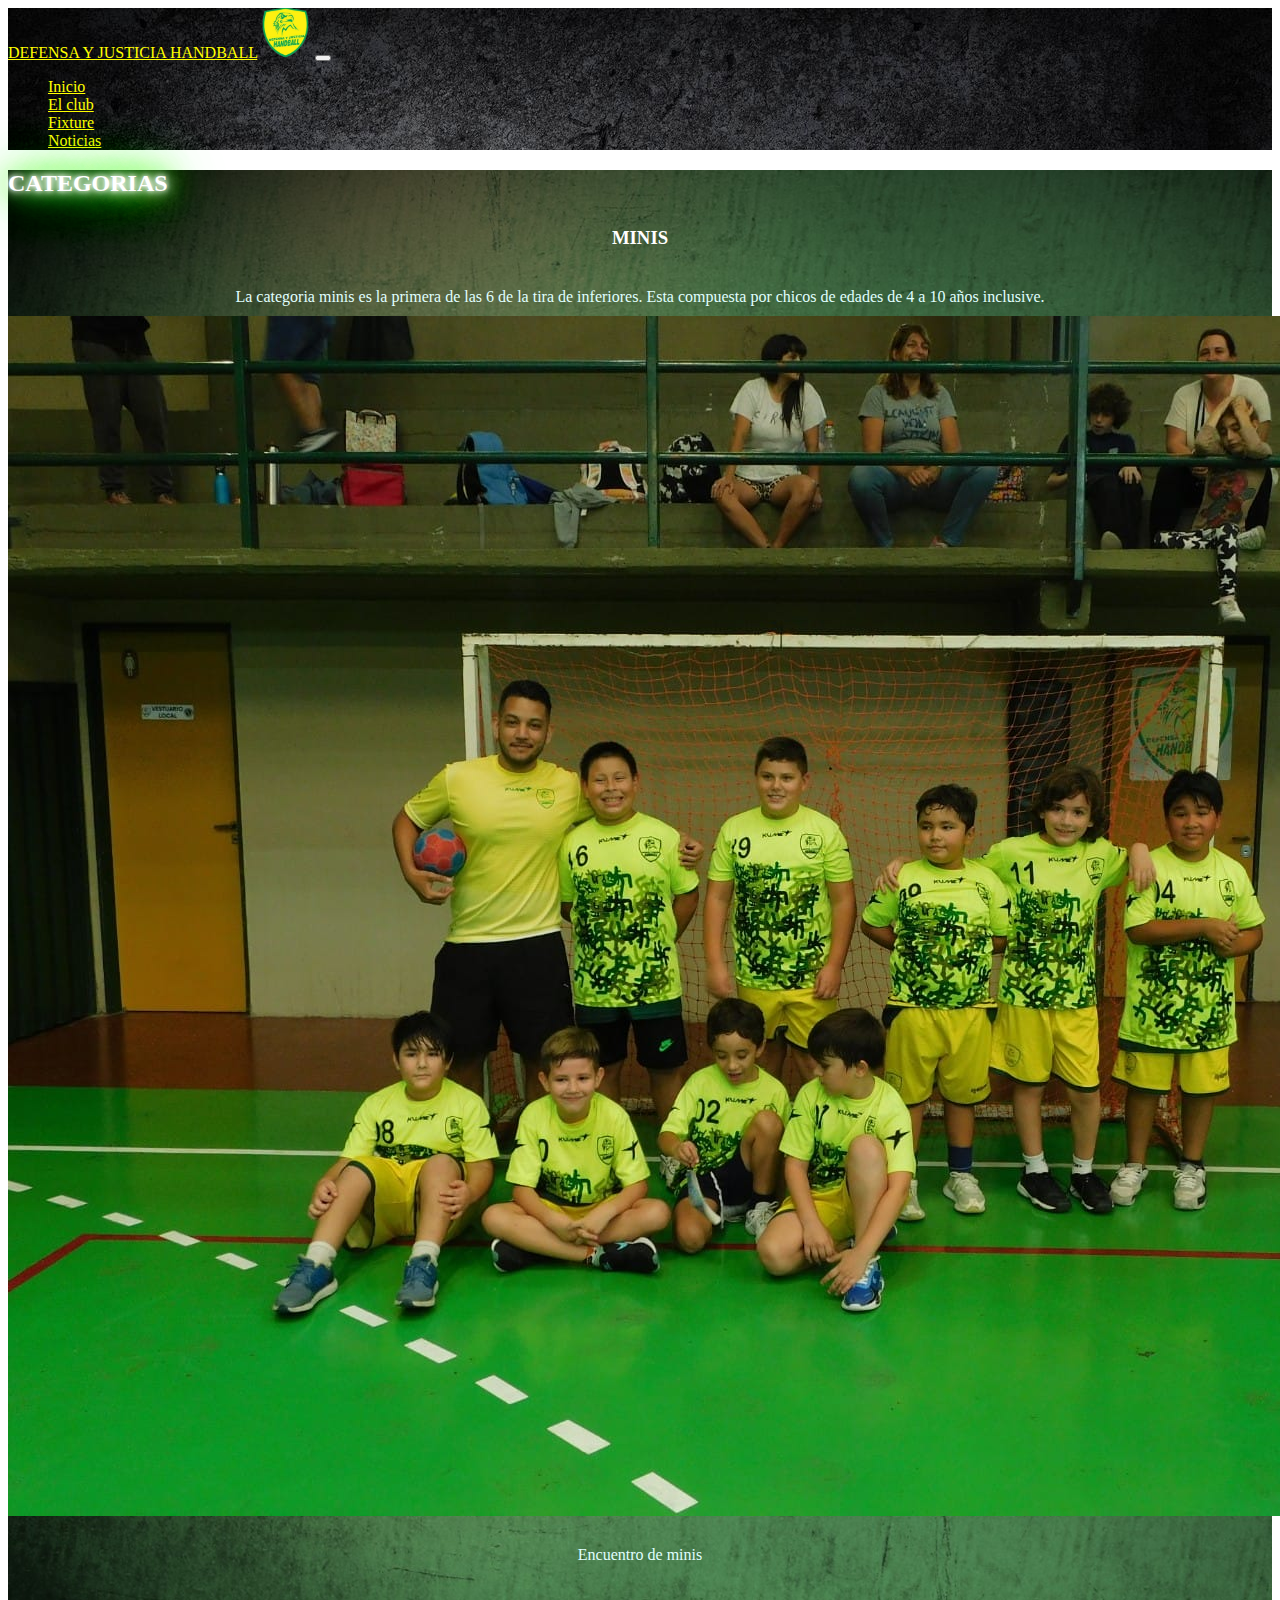
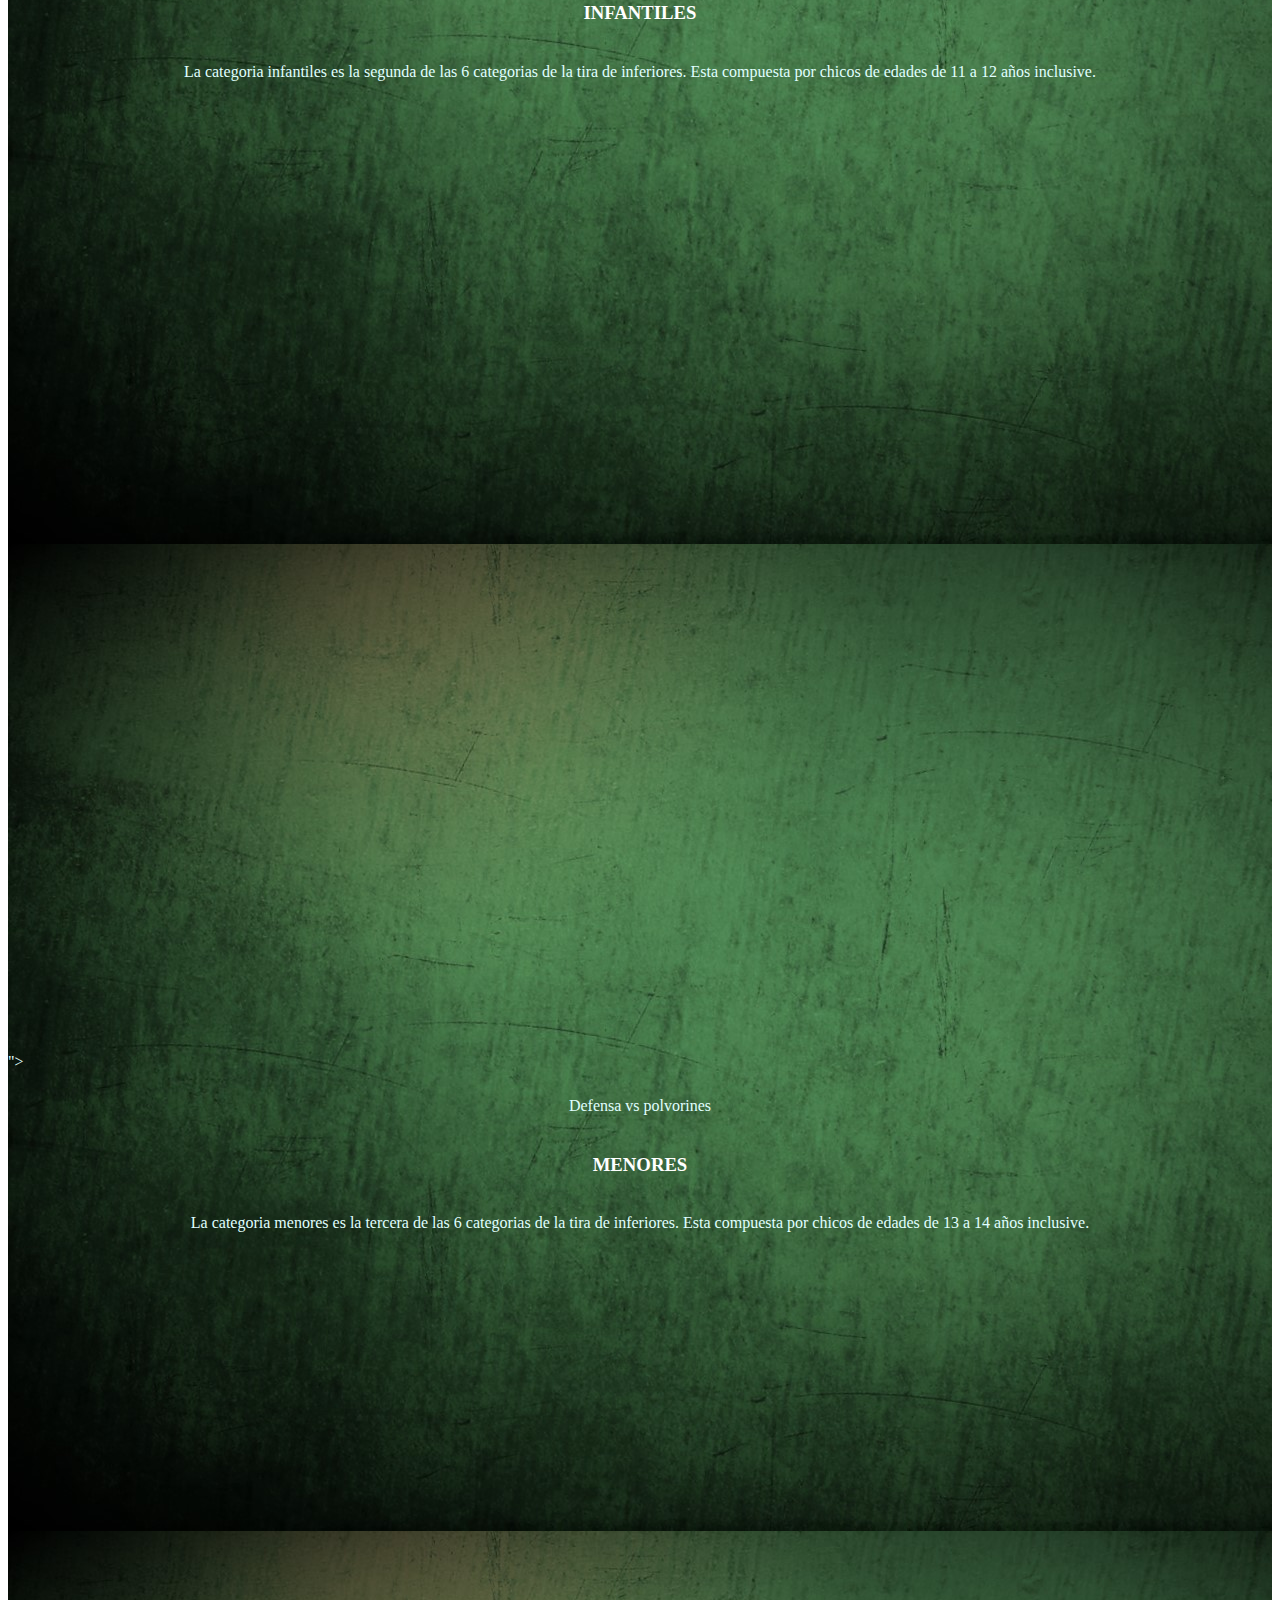
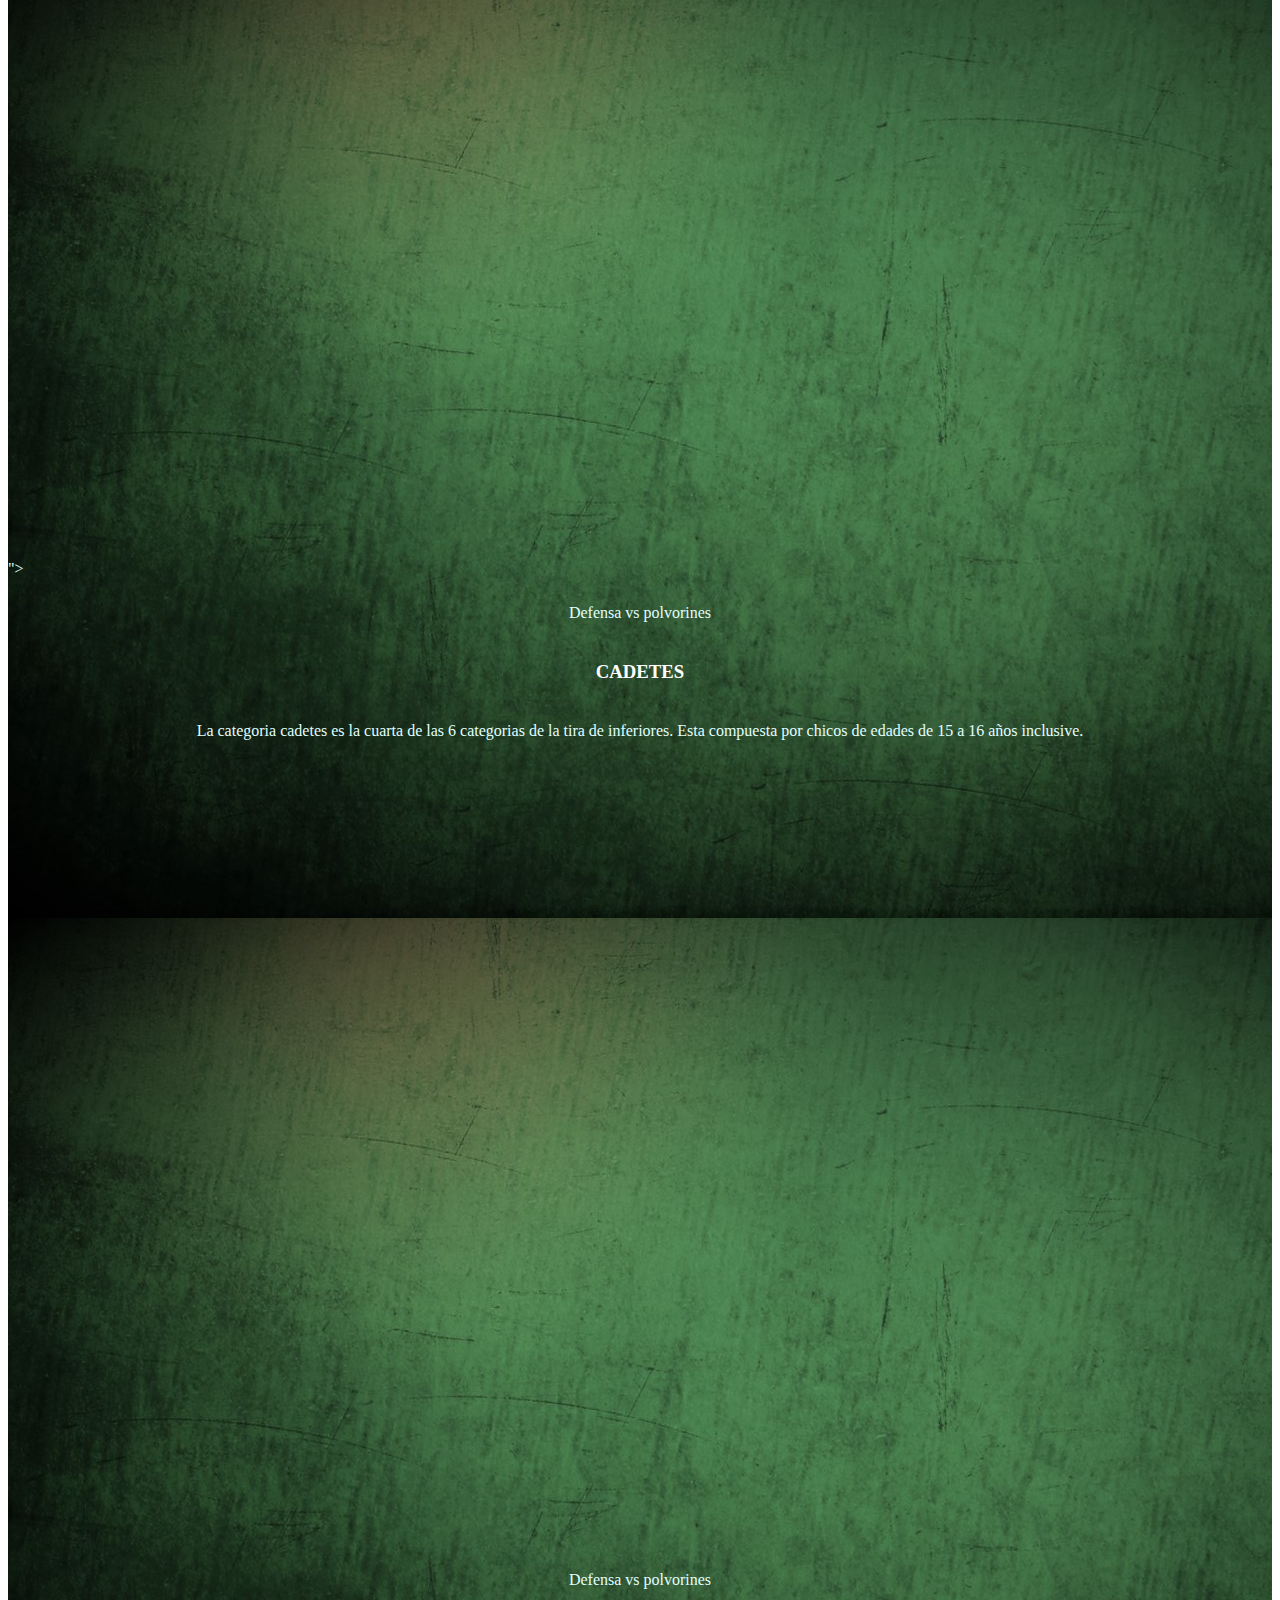
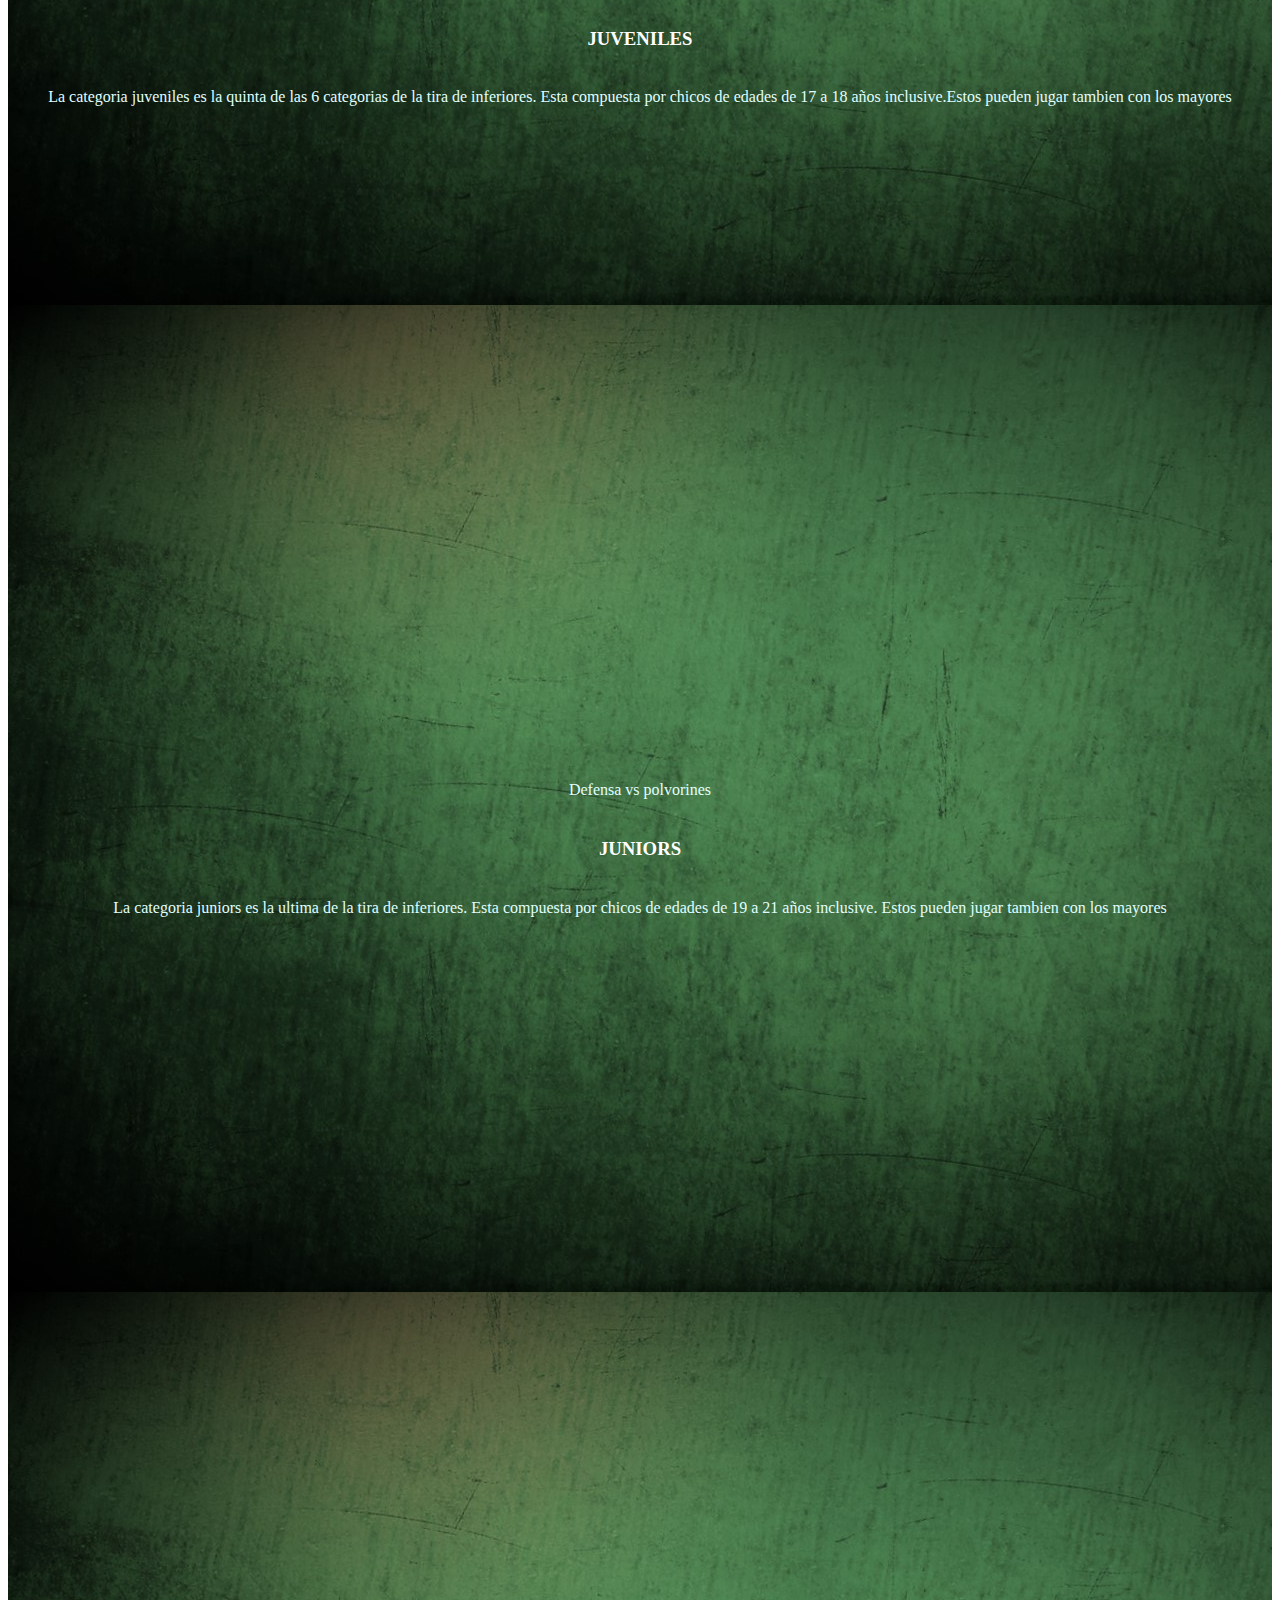
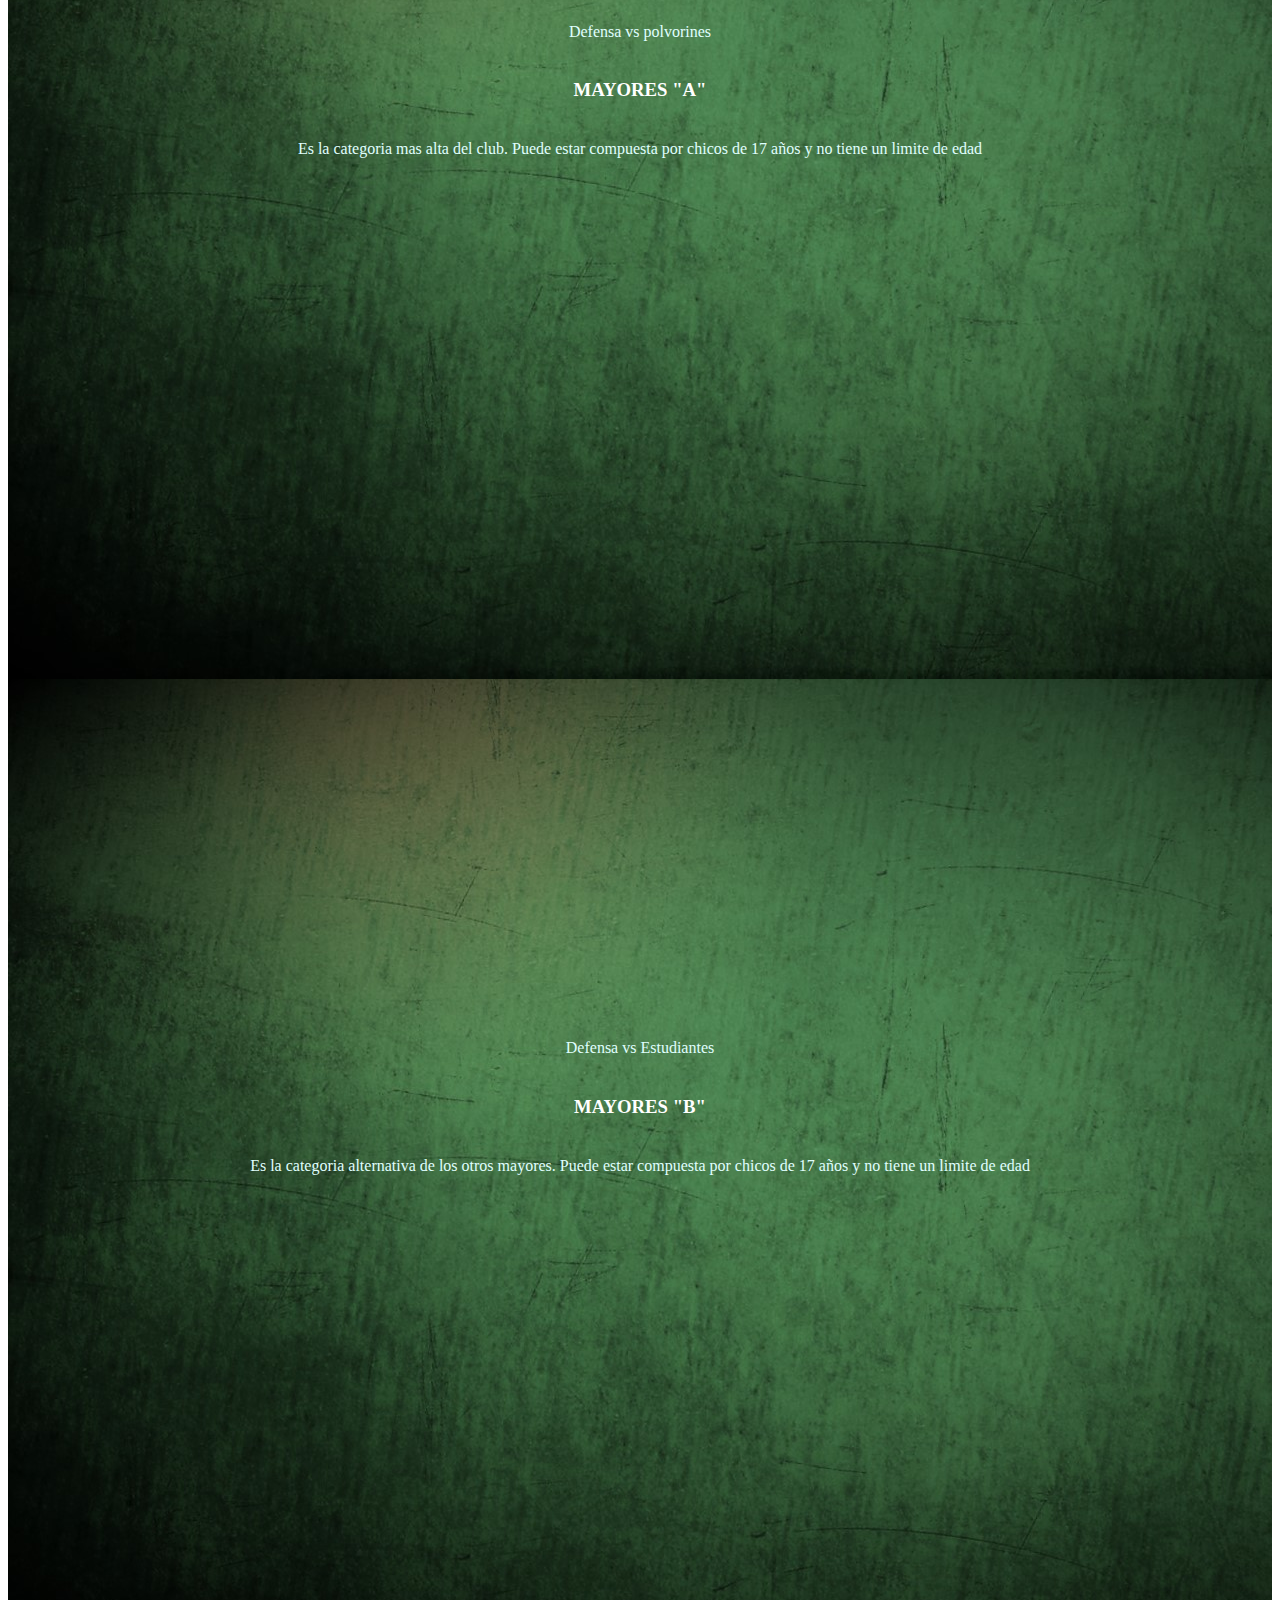
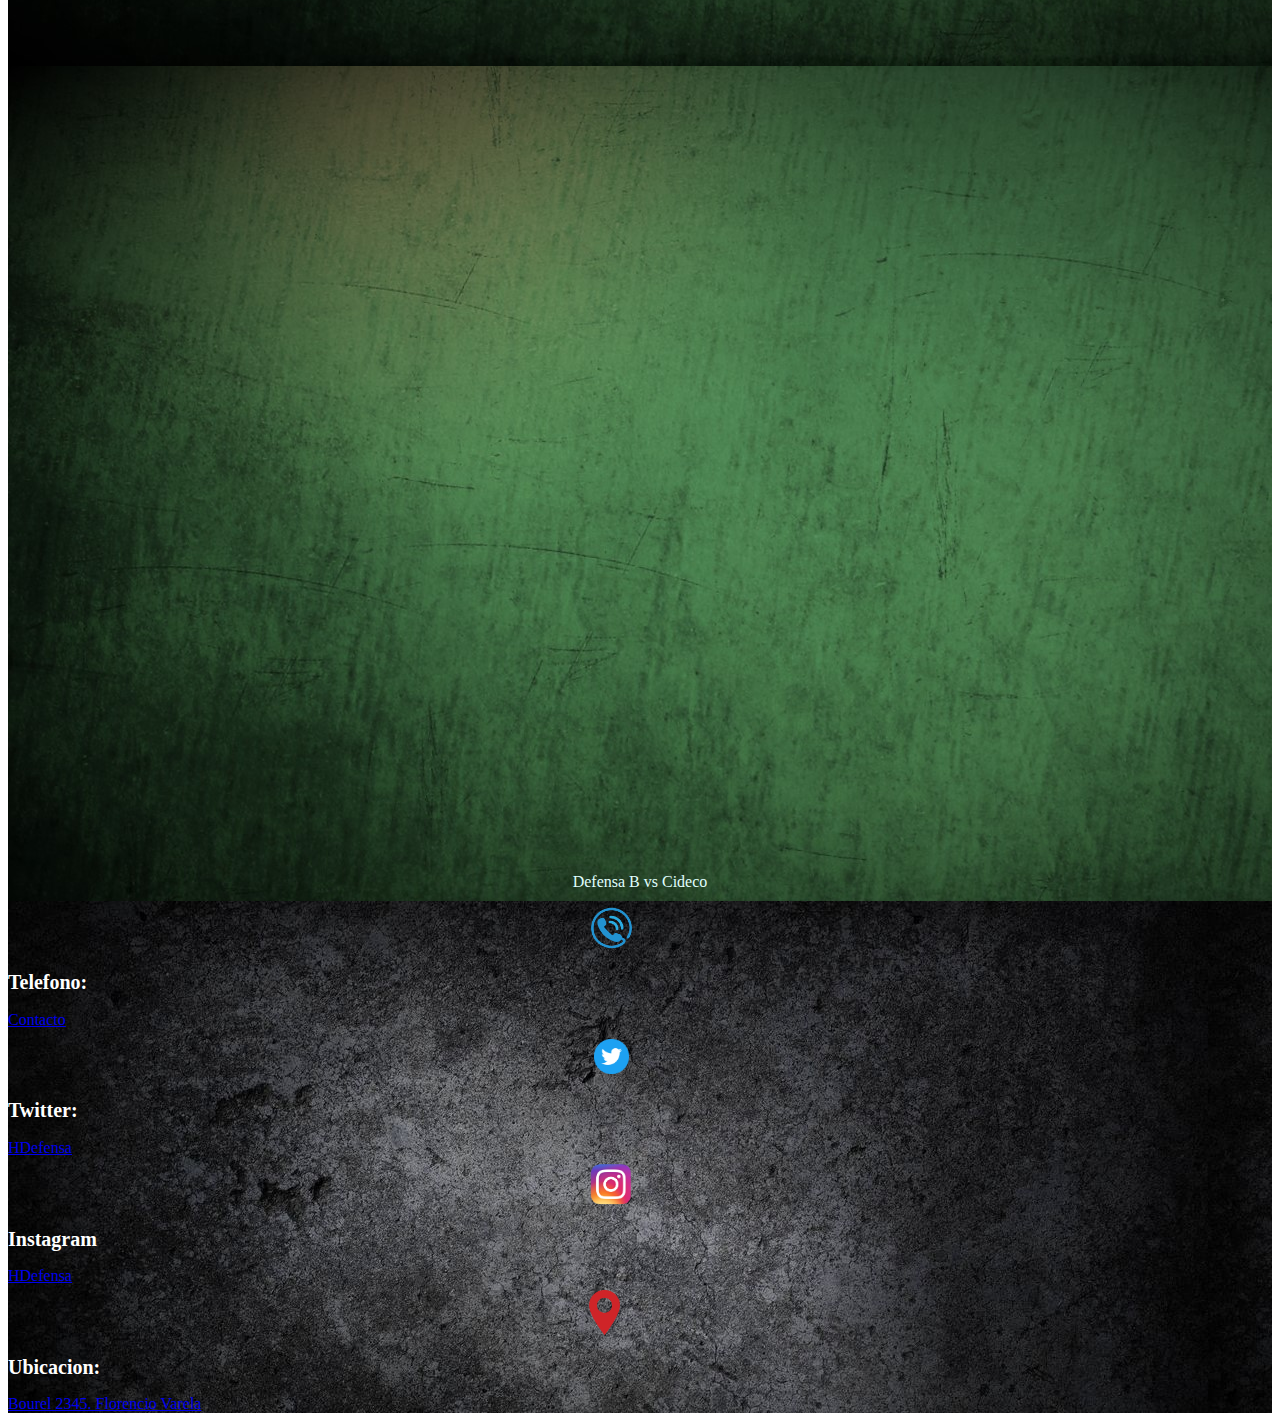
<file: pages/categorias.html>
<!DOCTYPE html>
<html lang="en">
<head>
    <meta charset="UTF-8">
    <meta http-equiv="X-UA-Compatible" content="IE=edge">
    <meta name="viewport" content="width=device-width, initial-scale=1.0">
    <link href="https://cdn.jsdelivr.net/npm/bootstrap@5.2.1/dist/css/bootstrap.min.css" rel="stylesheet" integrity="sha384-iYQeCzEYFbKjA/T2uDLTpkwGzCiq6soy8tYaI1GyVh/UjpbCx/TYkiZhlZB6+fzT" crossorigin="anonymous">
    <script src="https://cdn.jsdelivr.net/npm/bootstrap@5.2.1/dist/js/bootstrap.bundle.min.js" integrity="sha384-u1OknCvxWvY5kfmNBILK2hRnQC3Pr17a+RTT6rIHI7NnikvbZlHgTPOOmMi466C8" crossorigin="anonymous"></script>
    <link rel="stylesheet" href="https://unpkg.com/aos@next/dist/aos.css" />
    <link rel="stylesheet" href="../styles.css">
    <title>Handball Defensa y Justicia Pagina Oficial</title>
</head>
<body>
    <header>

        <nav class="navbar navbar-expand-lg navbar-dark">
            <div class="container-fluid">
                <a class="navbar-brand transicionnav" href="../index.html">DEFENSA Y JUSTICIA HANDBALL</a>
                <img class="d-flex" src="../img/escudo.png" alt="" width="50" height="50">
                <button class="navbar-toggler align-items-lg-start" type="button" data-bs-toggle="collapse" data-bs-target="#navbarSupportedContent" aria-controls="navbarSupportedContent" aria-expanded="false" aria-label="Toggle navigation">
                <span class="navbar-toggler-icon"></span>
                </button>

                <div class="collapse navbar-collapse" id="navbarSupportedContent">
                <ul class="navbar-nav ms-auto ms-2 mb-lg-0 align-items-center">
                    <li class="nav-item">
                    <a class="nav-link" aria-current="page" href="../index.html">Inicio</a>
                    </li>
                    <li class="nav-item">
                    <a class="nav-link" href="../pages/elclub.html">El club</a>
                    </li>
                    <li class="nav-item ">
                    <a class="nav-link" href="../pages/fixture.html" >Fixture</a>

                    </li>
                    <li class="nav-item">
                        <a class="nav-link" href="../pages/noticias.html" >Noticias</a>
    
                        </li>

                </ul>

                </div>
            </div>
            </nav>
    </header>


    <main class=" container-fluid c-color">
        <h2 class=" d-flex justify-content-center c-amarillo"> CATEGORIAS</h2>
        <section class="row justify-content-center">
            <h3 class="titulominis">MINIS</h3>
            <p class="categoriadescripcion"> La categoria minis es la primera de las 6 de la tira de inferiores. Esta compuesta por chicos de edades de 4 a 10 años inclusive.</p>
            <img class="w-75" src="../img/minis1.jpg" alt=>
            <p class="piefoto">Encuentro de minis</p>
        </section>
        <section class="row justify-content-center">
            <h3 class="titulominis">INFANTILES</h3>
            <p class="categoriadescripcion"> La categoria infantiles es la segunda de las 6 categorias de la tira de inferiores. Esta compuesta por chicos de edades de 11 a 12 años inclusive.</p>
            <img class="w-75" src="../img/infantiles2.jpg" alt=""data-aos="fade-zoom-in"
            data-aos-easing="ease-in-back"
            data-aos-delay="300"
            data-aos-offset="0">">
            <p class="piefoto">Defensa vs polvorines</p>
        </section>
        <section class="row justify-content-center">
            <h3 class="titulominis">MENORES</h3>
            <p class="categoriadescripcion"> La categoria menores es la tercera de las 6 categorias de la tira de inferiores. Esta compuesta por chicos de edades de 13 a 14 años inclusive.</p>
            <img class="w-75" src="../img/menores2.jpg" alt=""data-aos="fade-zoom-in"
            data-aos-easing="ease-in-back"
            data-aos-delay="300"
            data-aos-offset="0">">
            <p class="piefoto">Defensa vs polvorines</p>
        </section>
        <section class="row justify-content-center">
            <h3 class="titulominis">CADETES</h3>
            <p> La categoria cadetes es la cuarta de las 6 categorias de la tira de inferiores. Esta compuesta por chicos de edades de 15 a 16 años inclusive.</p>
            <img class="w-75" src="../img/cadetes.png" alt="" data-aos="fade-zoom-in"
            data-aos-easing="ease-in-back"
            data-aos-delay="300"
            data-aos-offset="0">
            <p class="piefoto">Defensa vs polvorines</p>
        </section>
        <section class="row justify-content-center">
            <h3 class="titulominis">JUVENILES</h3>
            <p> La categoria juveniles es la quinta de las 6 categorias de la tira de inferiores. Esta compuesta por chicos de edades de 17 a 18 años inclusive.Estos pueden jugar tambien con los mayores</p>
            <img class="w-75" src="../img/juveniles.png" alt="" data-aos="fade-zoom-in"
            data-aos-easing="ease-in-back"
            data-aos-delay="300"
            data-aos-offset="0">
            <p class="piefoto">Defensa vs polvorines</p>
        </section>
        <section class="row justify-content-center">
            <h3 class="titulominis">JUNIORS</h3>
            <p> La categoria juniors es la ultima de la tira de inferiores. Esta compuesta por chicos de edades de 19 a 21 años inclusive. Estos pueden jugar tambien con los mayores</p>
            <img class="w-75" src="../img/juniors.jpg" alt="" data-aos="fade-zoom-in"
            data-aos-easing="ease-in-back"
            data-aos-delay="300"
            data-aos-offset="0">
            <p class="piefoto">Defensa vs polvorines</p>
        </section>
        <section class="row justify-content-center">
            <h3 class="titulominis">MAYORES "A" </h3>
            <p> Es la categoria mas alta del club. Puede estar compuesta por chicos de 17 años y no tiene un limite de edad</p>
            <img class="w-75" src="../img/mayores-a.jpg" alt="" data-aos="fade-zoom-in"
            data-aos-easing="ease-in-back"
            data-aos-delay="300"
            data-aos-offset="0">
            <p class="piefoto">Defensa vs Estudiantes</p>
        </section>
        <section class="row justify-content-center">
            <h3 class="titulominis">MAYORES "B"</h3>
            <p> Es la categoria alternativa de los otros mayores. Puede estar compuesta por chicos de 17 años y no tiene un limite de edad</p>
            <img class="w-75" src="../img/mayoresb.jpg" alt="" data-aos="fade-zoom-in"
            data-aos-easing="ease-in-back"
            data-aos-delay="300"
            data-aos-offset="0">
            <p class="piefoto">Defensa B vs Cideco</p>
        </section>
        
    </main>



    <footer class="container-fluid c-blanco">
        <div class="row p-3">
            <div class="col-xs-12 col-md-6 col-lg-3">
                <img class="logo" src="../img/logotelefono.png" alt="">
                <h2 class="d-flex justify-content-center align-items-center f-size20p">Telefono:</h2>
                <p class="d-flex justify-content-center align-items-center"> <a href="Tel:+541165118869">Contacto</a></p>
            </div>
            <div class="col-xs-12 col-md-6 col-lg-3">
                <img class="logo" src="../img/logotwitter.png" alt="">
                <h2 class="d-flex justify-content-center align-items-center f-size20p">Twitter:</h2>
                <p class="d-flex justify-content-center align-items-center"> <a href="https://twitter.com/hdefensa?lang=es" target="_blank">HDefensa</a></p>
            </div>
            <div class="col-xs-12 col-md-6 col-lg-3">
                <img class="logo" src="../img/logoig.png" alt=""> 
                <h2 class="d-flex justify-content-center align-items-center f-size20p">Instagram</h2>
                <p class="d-flex justify-content-center align-items-center"> <a href="https://www.instagram.com/hdefensa/" target="_blank">HDefensa</a></p>
            </div>
            <div class="col-xs-12 col-md-6 col-lg-3">
                <img class="logo" src="../img/logoubi.png" alt=""> 
                <h2 class="d-flex justify-content-center align-items-center f-size20p">Ubicacion:</h2>
                <p class="d-flex justify-content-center align-items-center"><a href="https://goo.gl/maps/5agtQDJopsEbSMpe6" target="_blank">Bourel 2345. Florencio Varela</a></p>
            </div>
        </div>
        </footer>


        <script src="https://unpkg.com/aos@next/dist/aos.js"></script>
        <script>
          AOS.init();
        </script>
    <script src="https://cdn.jsdelivr.net/npm/@popperjs/core@2.11.6/dist/umd/popper.min.js" integrity="sha384-oBqDVmMz9ATKxIep9tiCxS/Z9fNfEXiDAYTujMAeBAsjFuCZSmKbSSUnQlmh/jp3" crossorigin="anonymous"></script>
<script src="https://cdn.jsdelivr.net/npm/bootstrap@5.2.1/dist/js/bootstrap.min.js" integrity="sha384-7VPbUDkoPSGFnVtYi0QogXtr74QeVeeIs99Qfg5YCF+TidwNdjvaKZX19NZ/e6oz" crossorigin="anonymous"></script>

    </body>
</html>
</file>
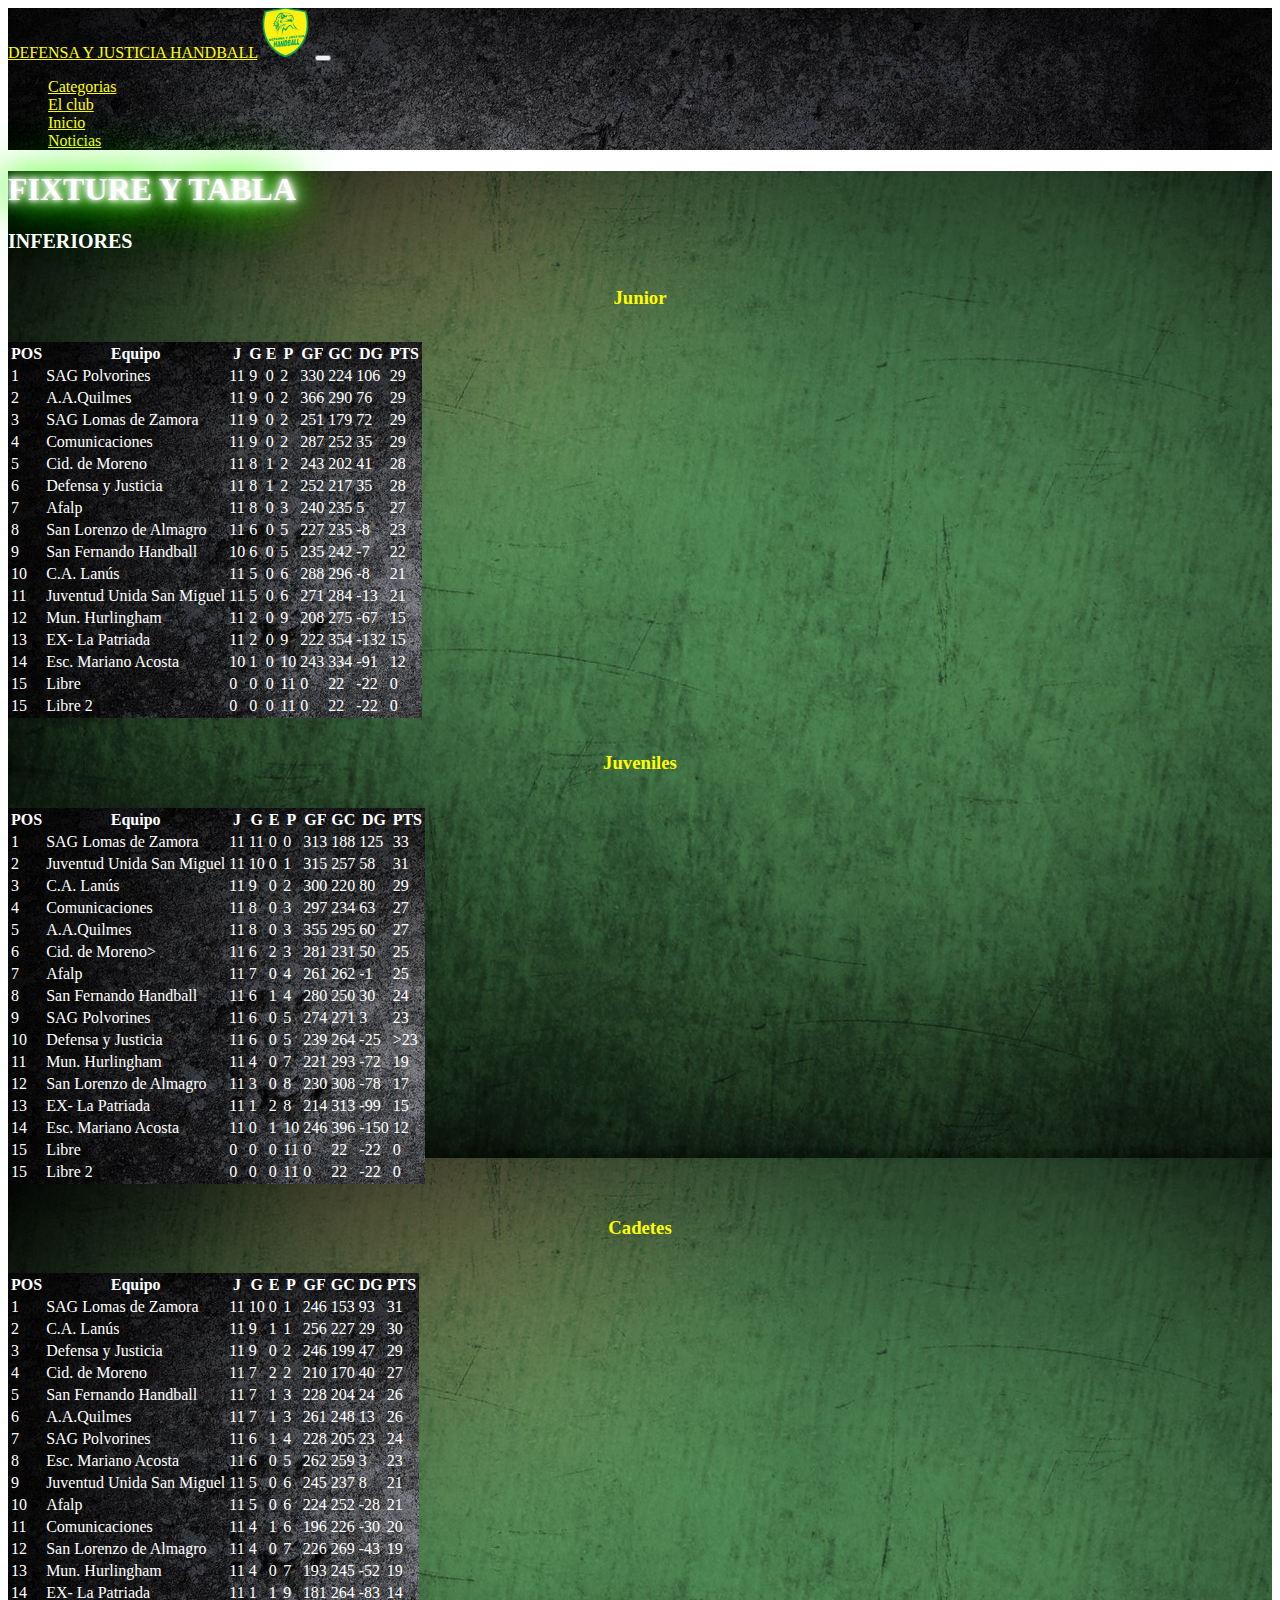
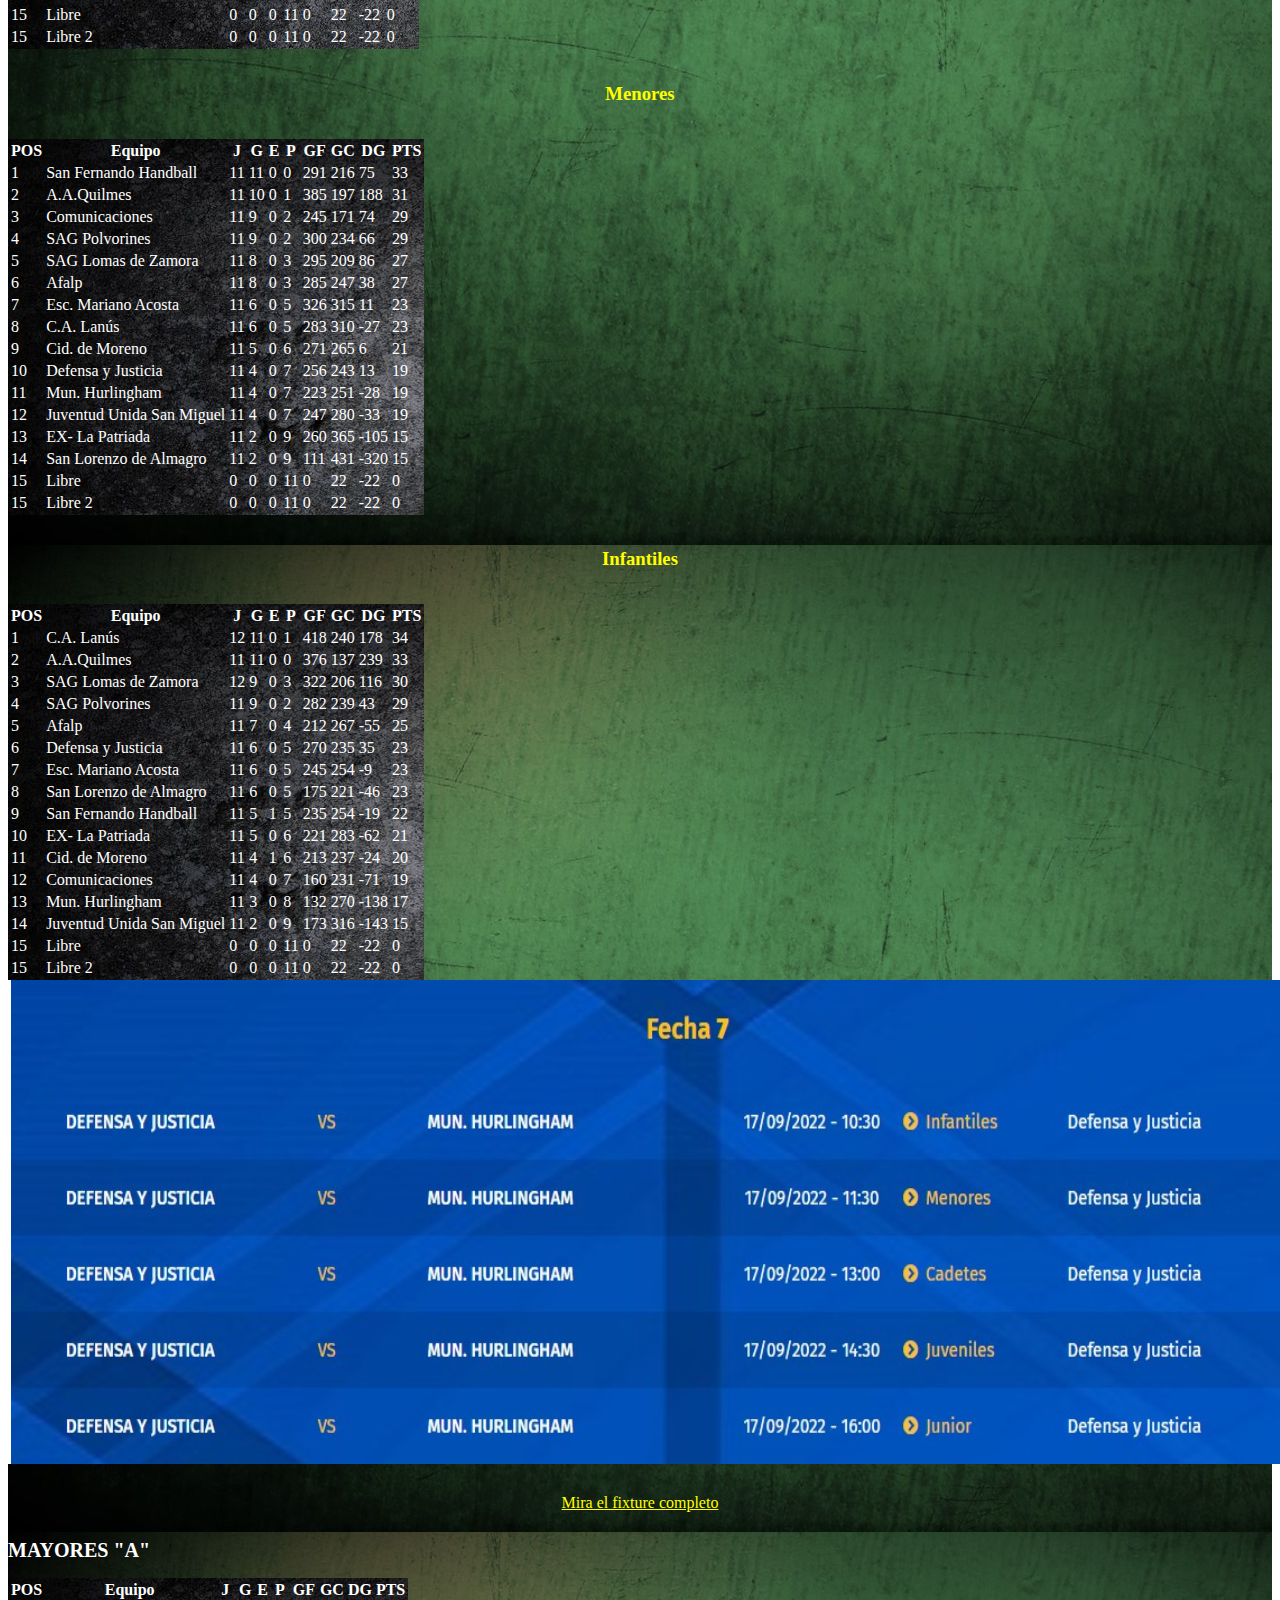
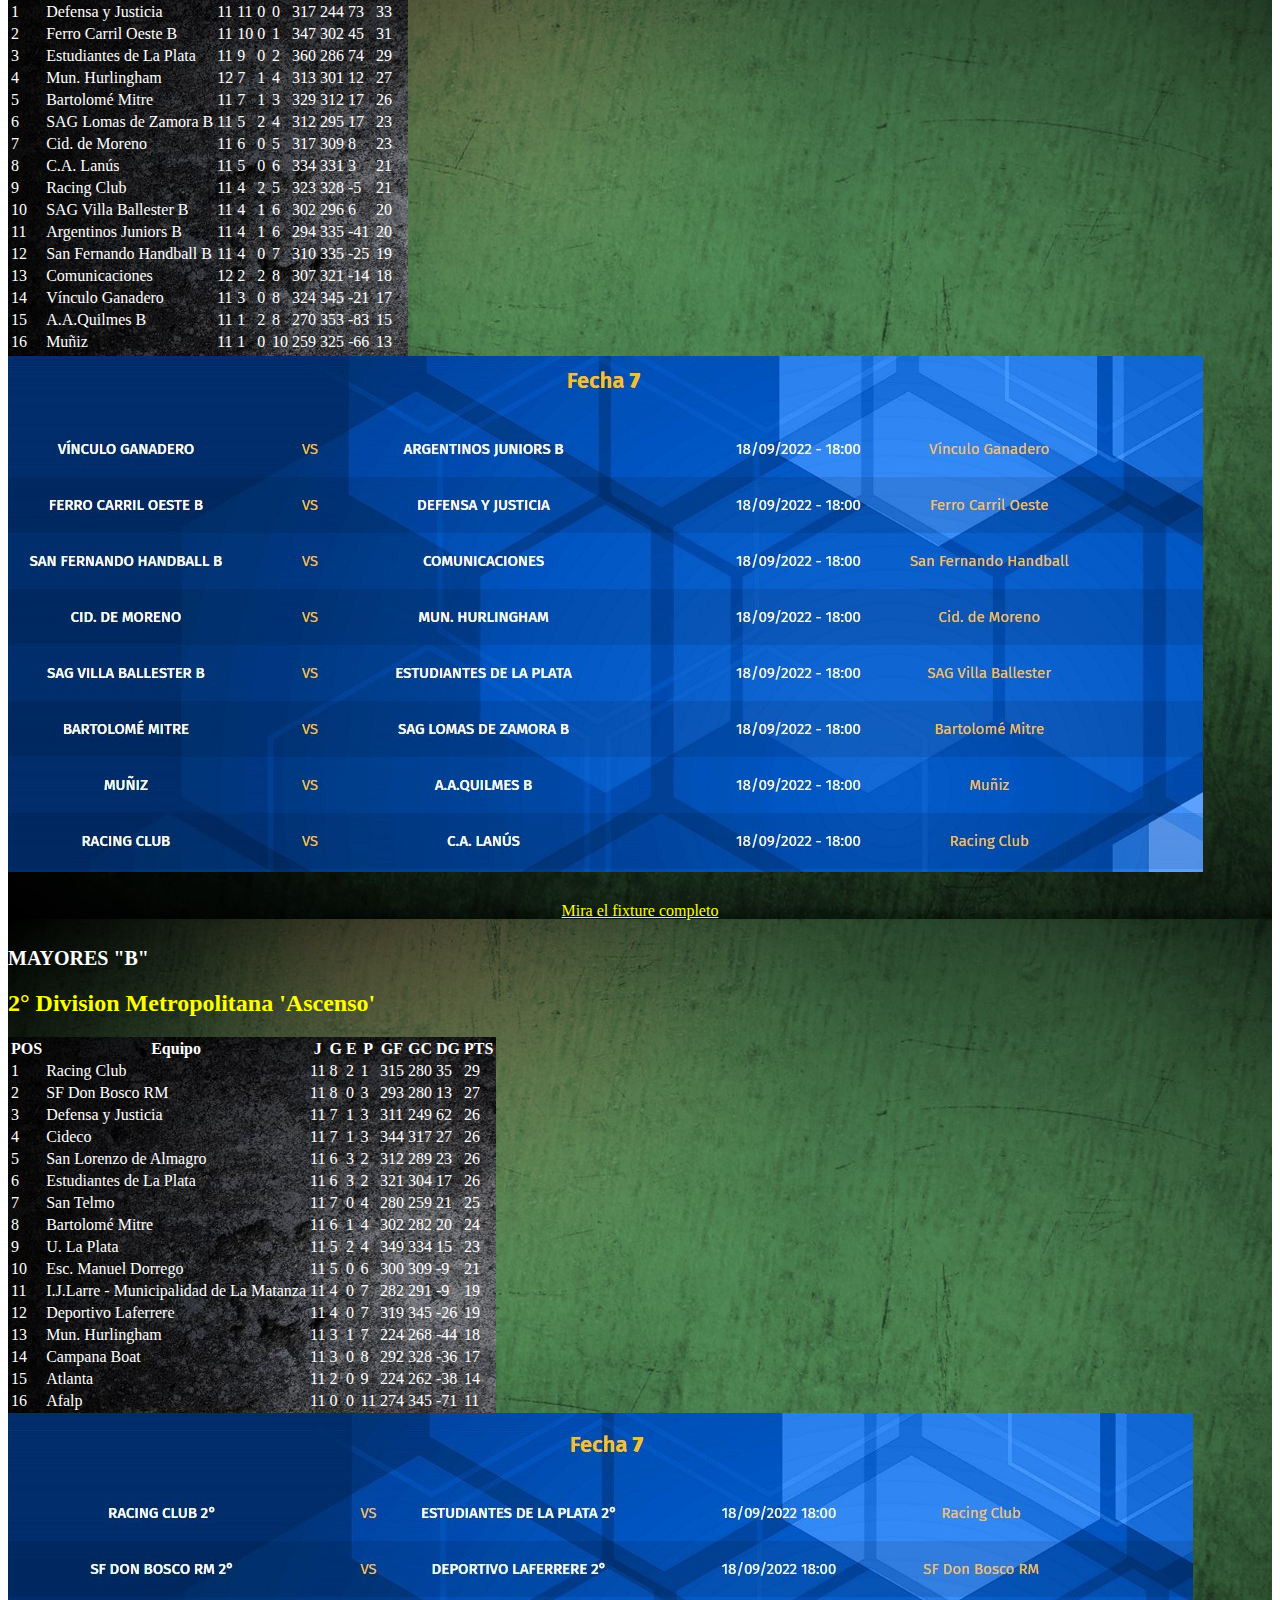
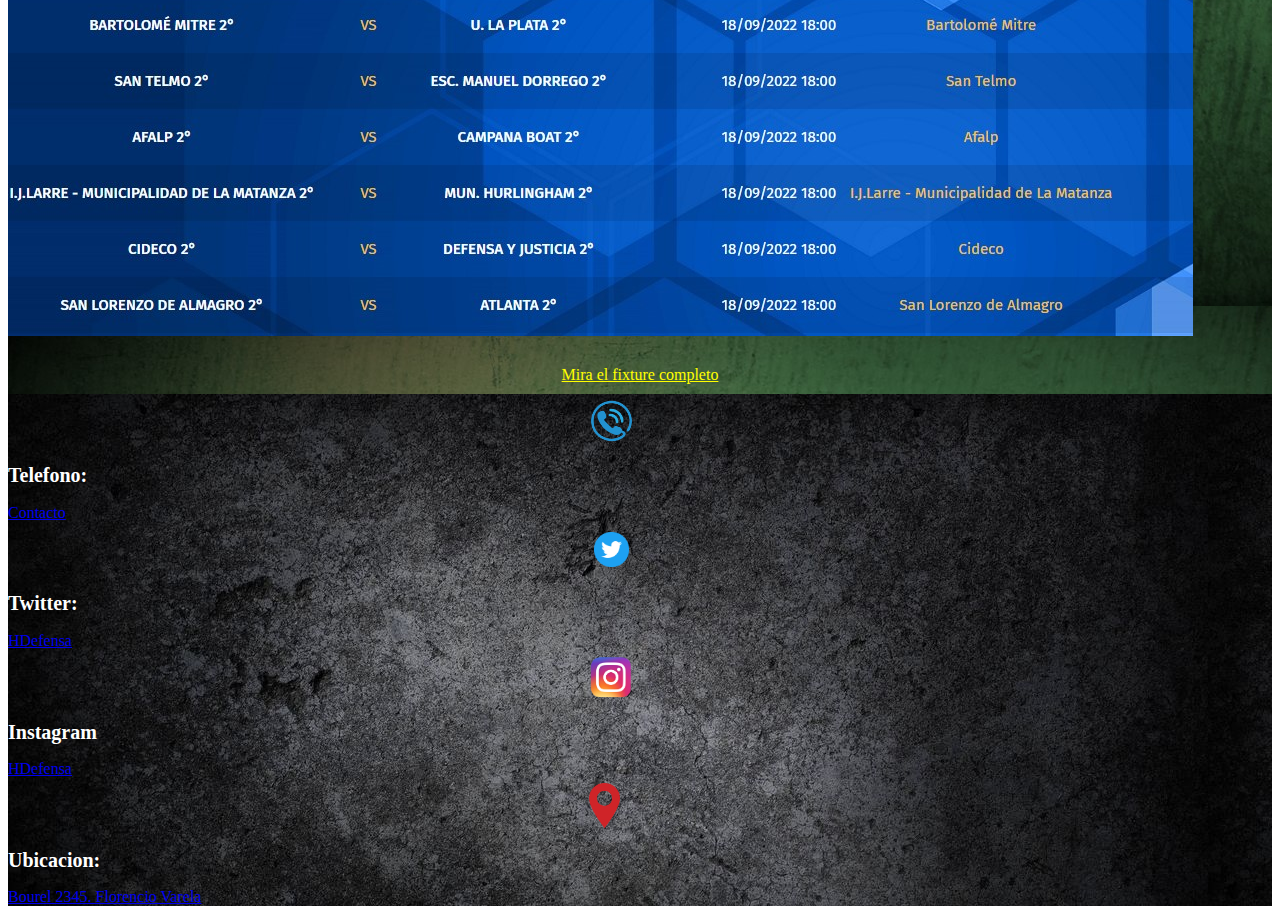
<file: pages/fixture.html>
<!DOCTYPE html>
<html lang="en">
<head>
    <meta charset="UTF-8">
    <meta http-equiv="X-UA-Compatible" content="IE=edge">
    <meta name="viewport" content="width=device-width, initial-scale=1.0">
    <link href="https://cdn.jsdelivr.net/npm/bootstrap@5.2.1/dist/css/bootstrap.min.css" rel="stylesheet" integrity="sha384-iYQeCzEYFbKjA/T2uDLTpkwGzCiq6soy8tYaI1GyVh/UjpbCx/TYkiZhlZB6+fzT" crossorigin="anonymous">
<script src="https://cdn.jsdelivr.net/npm/bootstrap@5.2.1/dist/js/bootstrap.bundle.min.js" integrity="sha384-u1OknCvxWvY5kfmNBILK2hRnQC3Pr17a+RTT6rIHI7NnikvbZlHgTPOOmMi466C8" crossorigin="anonymous"></script>
    <link href="https://unpkg.com/aos@2.3.1/dist/aos.css" rel="stylesheet">
    <link rel="stylesheet" href="../styles.css">
    <title>Handball Defensa y Justicia Pagina Oficial</title>
</head>
<body>
    <header>

        <nav class="navbar navbar-expand-lg navbar-dark">
            <div class="container-fluid">
                <a class="navbar-brand transicionnav" href="../index.html">DEFENSA Y JUSTICIA HANDBALL</a>
                <img class="d-flex" src="../img/escudo.png" alt="" width="50" height="50">
                <button class="navbar-toggler align-items-lg-start" type="button" data-bs-toggle="collapse" data-bs-target="#navbarSupportedContent" aria-controls="navbarSupportedContent" aria-expanded="false" aria-label="Toggle navigation">
                <span class="navbar-toggler-icon"></span>
                </button>

                <div class="collapse navbar-collapse" id="navbarSupportedContent">
                <ul class="navbar-nav ms-auto ms-2 mb-lg-0 align-items-center">
                    <li class="nav-item">
                    <a class="nav-link" aria-current="page" href="../pages/categorias.html">Categorias</a>
                    </li>
                    <li class="nav-item">
                    <a class="nav-link" href="../pages/elclub.html">El club</a>
                    </li>
                    <li class="nav-item ">
                    <a class="nav-link" href="../index.html" >Inicio</a>

                    </li>
                    <li class="nav-item">
                        <a class="nav-link" href="../pages/noticias.html" >Noticias</a>
    
                        </li>

                </ul>

                </div>
            </div>
            </nav>
    </header>

    
    <main class="container-fluid">
        <h1 class="d-flex justify-content-center c-amarillo"> FIXTURE Y TABLA</h1>
        <section class="row justify-content-center p-2">
            <h2 class="d-flex justify-content-center c-blanco f-size20p">INFERIORES</h2>

            <div class="c-blanco">
                <div class="container-fluid">
                    <div>
                        <h3 class=" c-ama">Junior</h3>
                    </div>
                    <div class=" d-flex align-items-center justify-content-center">
                        <table class="table-bordered bgc-n">
                            <tbody>
                                <tr>
                                    <th>POS</th>
                                    <th>Equipo</th>
                                    <th>J</th>
                                    <th>G</th>
                                    <th>E</th>
                                    <th>P</th>
                                    <th>GF</th>
                                    <th>GC</th>
                                    <th>DG</th>
                                    <th>PTS</th>
                                </tr>
                                <tr>
                                    <td>1</td>
                                    <td>SAG Polvorines</td>
                                    <td>11</td>
                                    <td>9</td>
                                    <td>0</td>
                                    <td>2</td>
                                    <td>330</td>
                                    <td>224</td>
                                    <td>106</td>
                                    <td>29</td>
                                </tr>
                                <tr>
                                    <td>2</td>
                                    <td>A.A.Quilmes</td>
                                    <td>11</td>
                                    <td>9</td>
                                    <td>0</td>
                                    <td>2</td>
                                    <td>366</td>
                                    <td>290</td>
                                    <td>76</td>
                                    <td>29</td>
                                </tr>
                                <tr>
                                    <td>3</td>
                                    <td>SAG Lomas de Zamora</td>
                                    <td>11</td>
                                    <td>9</td>
                                    <td>0</td>
                                    <td>2</td>
                                    <td>251</td>
                                    <td>179</td>
                                    <td>72</td>
                                    <td>29</td>
                                </tr>
                                <tr>
                                    <td>4</td>
                                    <td>Comunicaciones</td>
                                    <td>11</td>
                                    <td>9</td>
                                    <td>0</td>
                                    <td>2</td>
                                    <td>287</td>
                                    <td>252</td>
                                    <td>35</td>
                                    <td>29</td>
                                </tr>
                                <tr>
                                    <td>5</td>
                                    <td>Cid. de Moreno</td>
                                    <td>11</td>
                                    <td>8</td>
                                    <td>1</td>
                                    <td>2</td>
                                    <td>243</td>
                                    <td>202</td>
                                    <td>41</td>
                                    <td>28</td>
                                </tr>
                                <tr>
                                    <td>6</td>
                                    <td>Defensa y Justicia</td>
                                    <td>11</td>
                                    <td>8</td>
                                    <td>1</td>
                                    <td>2</td>
                                    <td>252</td>
                                    <td>217</td>
                                    <td>35</td>
                                    <td>28</td>
                                </tr>
                                <tr>
                                    <td>7</td>
                                    <td>Afalp</td>
                                    <td>11</td>
                                    <td>8</td>
                                    <td>0</td>
                                    <td>3</td>
                                    <td>240</td>
                                    <td>235</td>
                                    <td>5</td>
                                    <td>27</td>
                                </tr>
                                <tr>
                                    <td>8</td>
                                    <td>San Lorenzo de Almagro</td>
                                    <td>11</td>
                                    <td>6</td>
                                    <td>0</td>
                                    <td>5</td>
                                    <td>227</td>
                                    <td>235</td>
                                    <td>-8</td>
                                    <td>23</td>
                                </tr>
                                <tr>
                                    <td>9</td>
                                    <td>San Fernando Handball</td>
                                    <td>10</td>
                                    <td>6</td>
                                    <td>0</td>
                                    <td>5</td>
                                    <td>235</td>
                                    <td>242</td>
                                    <td>-7</td>
                                    <td>22</td>
                                </tr>
                                <tr>
                                    <td>10</td>
                                    <td>C.A. Lanús</td>
                                    <td>11</td>
                                    <td>5</td>
                                    <td>0</td>
                                    <td>6</td>
                                    <td>288</td>
                                    <td>296</td>
                                    <td>-8</td>
                                    <td>21</td>
                                </tr>
                                <tr>
                                    <td>11</td>
                                    <td>Juventud Unida San Miguel</td>
                                    <td>11</td>
                                    <td>5</td>
                                    <td>0</td>
                                    <td>6</td>
                                    <td>271</td>
                                    <td>284</td>
                                    <td>-13</td>
                                    <td>21</td>
                                </tr>
                                <tr>
                                    <td>12</td>
                                    <td>Mun. Hurlingham</td>
                                    <td>11</td>
                                    <td>2</td>
                                    <td>0</td>
                                    <td>9</td>
                                    <td>208</td>
                                    <td>275</td>
                                    <td>-67</td>
                                    <td>15</td>
                                </tr>
                                <tr>
                                    <td>13</td>
                                    <td>EX- La Patriada</td>
                                    <td>11</td>
                                    <td>2</td>
                                    <td>0</td>
                                    <td>9</td>
                                    <td>222</td>
                                    <td>354</td>
                                    <td>-132</td>
                                    <td>15</td>
                                </tr>
                                <tr>
                                    <td>14</td>
                                    <td>Esc. Mariano Acosta</td>
                                    <td>10</td>
                                    <td>1</td>
                                    <td>0</td>
                                    <td>10</td>
                                    <td>243</td>
                                    <td>334</td>
                                    <td>-91</td>
                                    <td>12</td>
                                </tr>
                                <tr>
                                    <td>15</td>
                                    <td>Libre</td>
                                    <td>0</td>
                                    <td>0</td>
                                    <td>0</td>
                                    <td>11</td>
                                    <td>0</td>
                                    <td>22</td>
                                    <td>-22</td>
                                    <td>0</td>
                                </tr>
                                <tr>
                                    <td>15</td>
                                    <td>Libre 2</td>
                                    <td>0</td>
                                    <td>0</td>
                                    <td>0</td>
                                    <td>11</td>
                                    <td>0</td>
                                    <td>22</td>
                                    <td>-22</td>
                                    <td>0</td>
                                </tr>
                            </tbody>
                        </table>
                    </div>
                </div>
            </div>
            <div class="c-blanco">
                <div class="container-fluid">
                    <div>
                        <h3 class="c-ama">Juveniles</h3>
                    </div>
                    <div class="d-flex align-items-center justify-content-center">
                        <table class="table-bordered bgc-n">
                            <tbody>
                                <tr>
                                    <th>POS</th>
                                    <th>Equipo</th>
                                    <th>J</th>
                                    <th>G</th>
                                    <th>E</th>
                                    <th>P</th>
                                    <th>GF</th>
                                    <th>GC</th>
                                    <th>DG</th>
                                    <th>PTS</th>
                                </tr>
                                <tr>
                                    <td>1</td>
                                    <td>SAG Lomas de Zamora </td>
                                    <td>11</td>
                                    <td>11</td>
                                    <td>0</td>
                                    <td>0</td>
                                    <td>313</td>
                                    <td>188</td>
                                    <td>125</td>
                                    <td>33</td>
                                </tr>
                                <tr>
                                    <td>2</td>
                                    <td>Juventud Unida San Miguel</td>
                                    <td>11</td>
                                    <td>10</td>
                                    <td>0</td>
                                    <td>1</td>
                                    <td>315</td>
                                    <td>257</td>
                                    <td>58</td>
                                    <td>31</td>
                                </tr>
                                <tr>
                                    <td>3</td>
                                    <td>C.A. Lanús</td>
                                    <td>11</td>
                                    <td>9</td>
                                    <td>0</td>
                                    <td>2</td>
                                    <td>300</td>
                                    <td>220</td>
                                    <td>80</td>
                                    <td>29</td>
                                </tr>
                                <tr>
                                    <td>4</td>
                                    <td>Comunicaciones</td>
                                    <td>11</td>
                                    <td>8</td>
                                    <td>0</td>
                                    <td>3</td>
                                    <td>297</td>
                                    <td>234</td>
                                    <td>63</td>
                                    <td>27</td>
                                </tr>
                                <tr>
                                    <td>5</td>
                                    <td>A.A.Quilmes</td>
                                    <td>11</td>
                                    <td>8</td>
                                    <td>0</td>
                                    <td>3</td>
                                    <td>355</td>
                                    <td>295</td>
                                    <td>60</td>
                                    <td>27</td>
                                </tr>
                                <tr>
                                    <td>6</td>
                                    <td>Cid. de Moreno></td>
                                    <td>11</td>
                                    <td>6</td>
                                    <td>2</td>
                                    <td>3</td>
                                    <td>281</td>
                                    <td>231</td>
                                    <td>50</td>
                                    <td>25</td>
                                </tr>
                                <tr>
                                    <td>7</td>
                                    <td>Afalp</td>
                                    <td>11</td>
                                    <td>7</td>
                                    <td>0</td>
                                    <td>4</td>
                                    <td>261</td>
                                    <td>262</td>
                                    <td>-1</td>
                                    <td>25</td>
                                </tr>
                                <tr>
                                    <td>8</td>
                                    <td>San Fernando Handball</td>
                                    <td>11</td>
                                    <td>6</td>
                                    <td>1</td>
                                    <td>4</td>
                                    <td>280</td>
                                    <td>250</td>
                                    <td>30</td>
                                    <td>24</td>
                                </tr>
                                <tr>
                                    <td>9</td>
                                    <td>SAG Polvorines</td>
                                    <td>11</td>
                                    <td>6</td>
                                    <td>0</td>
                                    <td>5</td>
                                    <td>274</td>
                                    <td>271</td>
                                    <td>3</td>
                                    <td>23</td>
                                </tr>
                                <tr>
                                    <td>10</td>
                                    <td>Defensa y Justicia</td>
                                    <td>11</td>
                                    <td>6</td>
                                    <td>0</td>
                                    <td>5</td>
                                    <td>239</td>
                                    <td>264</td>
                                    <td>-25</td>
                                    <td>>23</td>
                                </tr>
                                <tr>
                                    <td>11</td>
                                    <td>Mun. Hurlingham</td>
                                    <td>11</td>
                                    <td>4</td>
                                    <td>0</td>
                                    <td>7</td>
                                    <td>221</td>
                                    <td>293</td>
                                    <td>-72</td>
                                    <td>19</td>
                                </tr>
                                <tr>
                                    <td>12</td>
                                    <td>San Lorenzo de Almagro</td>
                                    <td>11</td>
                                    <td>3</td>
                                    <td>0</td>
                                    <td>8</td>
                                    <td>230</td>
                                    <td>308</td>
                                    <td>-78</td>
                                    <td>17</td>
                                </tr>
                                <tr>
                                    <td>13</td>
                                    <td>EX- La Patriada</td>
                                    <td>11</td>
                                    <td>1</td>
                                    <td>2</td>
                                    <td>8</td>
                                    <td>214</td>
                                    <td>313</td>
                                    <td>-99</td>
                                    <td>15</td>
                                </tr>
                                <tr>
                                    <td>14</td>
                                    <td>Esc. Mariano Acosta</td>
                                    <td>11</td>
                                    <td>0</td>
                                    <td>1</td>
                                    <td>10</td>
                                    <td>246</td>
                                    <td>396</td>
                                    <td>-150</td>
                                    <td>12</td>
                                </tr>
                                <tr>
                                    <td>15</td>
                                    <td>Libre</td>
                                    <td>0</td>
                                    <td>0</td>
                                    <td>0</td>
                                    <td>11</td>
                                    <td>0</td>
                                    <td>22</td>
                                    <td>-22</td>
                                    <td>0</td>
                                </tr>
                                <tr>
                                    <td>15</td>
                                    <td>Libre 2</td>
                                    <td>0</td>
                                    <td>0</td>
                                    <td>0</td>
                                    <td>11</td>
                                    <td>0</td>
                                    <td>22</td>
                                    <td>-22</td>
                                    <td>0</td>
                                </tr>
                            </tbody>
                        </table>
                    </div>
                </div>
            </div>
            <div class=" c-blanco">
                <div class="container">
                    <div>
                        <h3 class="c-ama">Cadetes</h3>
                    </div>
                    <div class=" d-flex align-items-center justify-content-center">
                        <table class="table-bordered bgc-n">
                            <tbody>
                                <tr>
                                    <th>POS</th>
                                    <th>Equipo</th>
                                    <th>J</th>
                                    <th>G</th>
                                    <th>E</th>
                                    <th>P</th>
                                    <th>GF</th>
                                    <th>GC</th>
                                    <th>DG</th>
                                    <th>PTS</th>
                                </tr>
                                <tr>
                                    <td>1</td>
                                    <td>SAG Lomas de Zamora</td>
                                    <td>11</td>
                                    <td>10</td>
                                    <td>0</td>
                                    <td>1</td>
                                    <td>246</td>
                                    <td>153</td>
                                    <td>93</td>
                                    <td>31</td>
                                </tr>
                                <tr>
                                    <td>2</td>
                                    <td>C.A. Lanús</td>
                                    <td>11</td>
                                    <td>9</td>
                                    <td>1</td>
                                    <td>1</td>
                                    <td>256</td>
                                    <td>227</td>
                                    <td>29</td>
                                    <td>30</td>
                                </tr>
                                <tr>
                                    <td>3</td>
                                    <td>Defensa y Justicia</td>
                                    <td>11</td>
                                    <td>9</td>
                                    <td>0</td>
                                    <td>2</td>
                                    <td>246</td>
                                    <td>199</td>
                                    <td>47</td>
                                    <td>29</td>
                                </tr>
                                <tr>
                                    <td>4</td>
                                    <td>Cid. de Moreno</td>
                                    <td>11</td>
                                    <td>7</td>
                                    <td>2</td>
                                    <td>2</td>
                                    <td>210</td>
                                    <td>170</td>
                                    <td>40</td>
                                    <td>27</td>
                                </tr>
                                <tr>
                                    <td>5</td>
                                    <td>San Fernando Handball</td>
                                    <td>11</td>
                                    <td>7</td>
                                    <td>1</td>
                                    <td>3</td>
                                    <td>228</td>
                                    <td>204</td>
                                    <td>24</td>
                                    <td>26</td>
                                </tr>
                                <tr>
                                    <td>6</td>
                                    <td>A.A.Quilmes</td>
                                    <td>11</td>
                                    <td>7</td>
                                    <td>1</td>
                                    <td>3</td>
                                    <td>261</td>
                                    <td>248</td>
                                    <td>13</td>
                                    <td>26</td>
                                </tr>
                                <tr>
                                    <td>7</td>
                                    <td>SAG Polvorines</td>
                                    <td>11</td>
                                    <td>6</td>
                                    <td>1</td>
                                    <td>4</td>
                                    <td>228</td>
                                    <td>205</td>
                                    <td>23</td>
                                    <td>24</td>
                                </tr>
                                <tr>
                                    <td>8</td>
                                    <td>Esc. Mariano Acosta</td>
                                    <td>11</td>
                                    <td>6</td>
                                    <td>0</td>
                                    <td>5</td>
                                    <td>262</td>
                                    <td>259</td>
                                    <td>3</td>
                                    <td>23</td>
                                </tr>
                                <tr>
                                    <td>9</td>
                                    <td>Juventud Unida San Miguel</td>
                                    <td>11</td>
                                    <td>5</td>
                                    <td>0</td>
                                    <td>6</td>
                                    <td>245</td>
                                    <td>237</td>
                                    <td>8</td>
                                    <td>21</td>
                                </tr>
                                <tr>
                                    <td>10</td>
                                    <td>Afalp</td>
                                    <td>11</td>
                                    <td>5</td>
                                    <td>0</td>
                                    <td>6</td>
                                    <td>224</td>
                                    <td>252</td>
                                    <td>-28</td>
                                    <td>21</td>
                                </tr>
                                <tr>
                                    <td>11</td>
                                    <td>Comunicaciones</td>
                                    <td>11</td>
                                    <td>4</td>
                                    <td>1</td>
                                    <td>6</td>
                                    <td>196</td>
                                    <td>226</td>
                                    <td>-30</td>
                                    <td>20</td>
                                </tr>
                                <tr>
                                    <td>12</td>
                                    <td>San Lorenzo de Almagro</td>
                                    <td>11</td>
                                    <td>4</td>
                                    <td>0</td>
                                    <td>7</td>
                                    <td>226</td>
                                    <td>269</td>
                                    <td>-43</td>
                                    <td>19</td>
                                </tr>
                                <tr>
                                    <td>13</td>
                                    <td>Mun. Hurlingham</td>
                                    <td>11</td>
                                    <td>4</td>
                                    <td>0</td>
                                    <td>7</td>
                                    <td>193</td>
                                    <td>245</td>
                                    <td>-52</td>
                                    <td>19</td>
                                </tr>
                                <tr>
                                    <td>14</td>
                                    <td>EX- La Patriada</td>
                                    <td>11</td>
                                    <td>1</td>
                                    <td>1</td>
                                    <td>9</td>
                                    <td>181</td>
                                    <td>264</td>
                                    <td>-83</td>
                                    <td>14</td>
                                </tr>
                                <tr>
                                    <td>15</td>
                                    <td>Libre</td>
                                    <td>0</td>
                                    <td>0</td>
                                    <td>0</td>
                                    <td>11</td>
                                    <td>0</td>
                                    <td>22</td>
                                    <td>-22</td>
                                    <td>0</td>
                                </tr>
                                <tr>
                                    <td>15</td>
                                    <td>Libre 2</td>
                                    <td>0</td>
                                    <td>0</td>
                                    <td>0</td>
                                    <td>11</td>
                                    <td>0</td>
                                    <td>22</td>
                                    <td>-22</td>
                                    <td>0</td>
                                </tr>
                            </tbody>
                        </table>
                    </div>
                </div>
            </div>
            <div class=" c-blanco">
                <div class="container">
                    <div>
                        <h3 class="c-ama">Menores</h3>
                    </div>
                    <div class=" d-flex align-items-center justify-content-center">
                        <table class="table-bordered bgc-n">
                            <tbody>
                                <tr>
                                    <th>POS</th>
                                    <th>Equipo</th>
                                    <th>J</th>
                                    <th>G</th>
                                    <th>E</th>
                                    <th>P</th>
                                    <th>GF</th>
                                    <th>GC</th>
                                    <th>DG</th>
                                    <th>PTS</th>
                                </tr>
                                <tr>
                                    <td>1</td>
                                    <td>San Fernando Handball</td>
                                    <td>11</td>
                                    <td>11</td>
                                    <td>0</td>
                                    <td>0</td>
                                    <td>291</td>
                                    <td>216</td>
                                    <td>75</td>
                                    <td>33</td>
                                </tr>
                                <tr>
                                    <td>2</td>
                                    <td>A.A.Quilmes</td>
                                    <td>11</td>
                                    <td>10</td>
                                    <td>0</td>
                                    <td>1</td>
                                    <td>385</td>
                                    <td>197</td>
                                    <td>188</td>
                                    <td>31</td>
                                </tr>
                                <tr>
                                    <td>3</td>
                                    <td>Comunicaciones</td>
                                    <td>11</td>
                                    <td>9</td>
                                    <td>0</td>
                                    <td>2</td>
                                    <td>245</td>
                                    <td>171</td>
                                    <td>74</td>
                                    <td>29</td>
                                </tr>
                                <tr>
                                    <td>4</td>
                                    <td>SAG Polvorines</td>
                                    <td>11</td>
                                    <td>9</td>
                                    <td>0</td>
                                    <td>2</td>
                                    <td>300</td>
                                    <td>234</td>
                                    <td>66</td>
                                    <td>29</td>
                                </tr>
                                <tr>
                                    <td>5</td>
                                    <td>SAG Lomas de Zamora</td>
                                    <td>11</td>
                                    <td>8</td>
                                    <td>0</td>
                                    <td>3</td>
                                    <td>295</td>
                                    <td>209</td>
                                    <td>86</td>
                                    <td>27</td>
                                </tr>
                                <tr>
                                    <td>6</td>
                                    <td>Afalp </td>
                                    <td>11</td>
                                    <td>8</td>
                                    <td>0</td>
                                    <td>3</td>
                                    <td>285</td>
                                    <td>247</td>
                                    <td>38</td>
                                    <td>27</td>
                                </tr>
                                <tr>
                                    <td>7</td>
                                    <td>Esc. Mariano Acosta</td>
                                    <td>11</td>
                                    <td>6</td>
                                    <td>0</td>
                                    <td>5</td>
                                    <td>326</td>
                                    <td>315</td>
                                    <td>11</td>
                                    <td>23</td>
                                </tr>
                                <tr>
                                    <td>8</td>
                                    <td>C.A. Lanús</td>
                                    <td>11</td>
                                    <td>6</td>
                                    <td>0</td>
                                    <td>5</td>
                                    <td>283</td>
                                    <td>310</td>
                                    <td>-27</td>
                                    <td>23</td>
                                </tr>
                                <tr>
                                    <td>9</td>
                                    <td>Cid. de Moreno</td>
                                    <td>11</td>
                                    <td>5</td>
                                    <td>0</td>
                                    <td>6</td>
                                    <td>271</td>
                                    <td>265</td>
                                    <td>6</td>
                                    <td>21</td>
                                </tr>
                                <tr>
                                    <td>10</td>
                                    <td>Defensa y Justicia</td>
                                    <td>11</td>
                                    <td>4</td>
                                    <td>0</td>
                                    <td>7</td>
                                    <td>256</td>
                                    <td>243</td>
                                    <td>13</td>
                                    <td>19</td>
                                </tr>
                                <tr>
                                    <td>11</td>
                                    <td>Mun. Hurlingham</td>
                                    <td>11</td>
                                    <td>4</td>
                                    <td>0</td>
                                    <td>7</td>
                                    <td>223</td>
                                    <td>251</td>
                                    <td>-28</td>
                                    <td>19</td>
                                </tr>
                                <tr>
                                    <td>12</td>
                                    <td>Juventud Unida San Miguel</td>
                                    <td>11</td>
                                    <td>4</td>
                                    <td>0</td>
                                    <td>7</td>
                                    <td>247</td>
                                    <td>280</td>
                                    <td>-33</td>
                                    <td>19</td>
                                </tr>
                                <tr>
                                    <td>13</td>
                                    <td>EX- La Patriada</td>
                                    <td>11</td>
                                    <td>2</td>
                                    <td>0</td>
                                    <td>9</td>
                                    <td>260</td>
                                    <td>365</td>
                                    <td>-105</td>
                                    <td>15</td>
                                </tr>
                                <tr>
                                    <td>14</td>
                                    <td>San Lorenzo de Almagro</td>
                                    <td>11</td>
                                    <td>2</td>
                                    <td>0</td>
                                    <td>9</td>
                                    <td>111</td>
                                    <td>431</td>
                                    <td>-320</td>
                                    <td>15</td>
                                </tr>
                                <tr>
                                    <td>15</td></td>
                                    <td>Libre</td>
                                    <td>0</td>
                                    <td>0</td>
                                    <td>0</td>
                                    <td>11</td>
                                    <td>0</td>
                                    <td>22</td>
                                    <td>-22</td>
                                    <td>0</td>
                                </tr>
                                <tr>
                                    <td>15</td>
                                    <td>Libre 2</td>
                                    <td>0</td>
                                    <td>0</td>
                                    <td>0</td>
                                    <td>11</td>
                                    <td>0</td>
                                    <td>22</td>
                                    <td>-22</td>
                                    <td>0</td>
                                </tr>
                            </tbody>
                        </table>
                    </div>
                </div>
            </div>
            <div class="c-blanco">
                <div class="container-fluid">
                    <div>
                        <h3 class="c-ama">Infantiles</h3>
                    </div>
                    <div class=" d-flex align-items-center justify-content-center">
                        <table class="table-bordered bgc-n">
                            <tbody>
                                <tr>
                                    <th>POS</th>
                                    <th>Equipo</th>
                                    <th>J</th>
                                    <th>G</th>
                                    <th>E</th>
                                    <th>P</th>
                                    <th>GF</th>
                                    <th>GC</th>
                                    <th>DG</th>
                                    <th>PTS</th>
                                </tr>
                                <tr>
                                    <td>1</td>
                                    <td>C.A. Lanús</td>
                                    <td>12</td>
                                    <td>11</td>
                                    <td>0</td>
                                    <td>1</td>
                                    <td>418</td>
                                    <td>240</td>
                                    <td>178</td>
                                    <td>34</td>
                                </tr>
                                <tr>
                                    <td>2</td>
                                    <td>A.A.Quilmes</td>
                                    <td>11</td>
                                    <td>11</td>
                                    <td>0</td>
                                    <td>0</td>
                                    <td>376</td>
                                    <td>137</td>
                                    <td>239</td>
                                    <td>33</td>
                                </tr>
                                <tr>
                                    <td>3</td>
                                    <td>SAG Lomas de Zamora</td>
                                    <td>12</td>
                                    <td>9</td>
                                    <td>0</td>
                                    <td>3</td>
                                    <td>322</td>
                                    <td>206</td>
                                    <td>116</td>
                                    <td>30</td>
                                </tr>
                                <tr>
                                    <td>4</td>
                                    <td>SAG Polvorines</td>
                                    <td>11</td>
                                    <td>9</td>
                                    <td>0</td>
                                    <td>2</td>
                                    <td>282</td>
                                    <td>239</td>
                                    <td>43</td>
                                    <td>29</td>
                                </tr>
                                <tr>
                                    <td>5</td>
                                    <td>Afalp</td>
                                    <td>11</td>
                                    <td>7</td>
                                    <td>0</td>
                                    <td>4</td>
                                    <td>212</td>
                                    <td>267</td>
                                    <td>-55</td>
                                    <td>25</td>
                                </tr>
                                <tr>
                                    <td>6</td>
                                    <td>Defensa y Justicia</td>
                                    <td>11</td>
                                    <td>6</td>
                                    <td>0</td>
                                    <td>5</td>
                                    <td>270</td>
                                    <td>235</td>
                                    <td>35</td>
                                    <td>23</td>
                                </tr>
                                <tr>
                                    <td>7</td>
                                    <td>Esc. Mariano Acosta</td>
                                    <td>11</td>
                                    <td>6</td>
                                    <td>0</td>
                                    <td>5</td>
                                    <td>245</td>
                                    <td>254</td>
                                    <td>-9</td>
                                    <td>23</td>
                                </tr>
                                <tr>
                                    <td>8</td>
                                    <td>San Lorenzo de Almagro</td>
                                    <td>11</td>
                                    <td>6</td>
                                    <td>0</td>
                                    <td>5</td>
                                    <td>175</td>
                                    <td>221</td>
                                    <td>-46</td>
                                    <td>23</td>
                                </tr>
                                <tr>
                                    <td>9</td>
                                    <td>San Fernando Handball
                                    <td>11</td>
                                    <td>5</td>
                                    <td>1</td>
                                    <td>5</td>
                                    <td>235</td>
                                    <td>254</td>
                                    <td>-19</td>
                                    <td>22</td>
                                </tr>
                                <tr>
                                    <td>10</td>
                                    <td>EX- La Patriada</td>
                                    <td>11</td>
                                    <td>5</td>
                                    <td>0</td>
                                    <td>6</td>
                                    <td>221</td>
                                    <td>283</td>
                                    <td>-62</td>
                                    <td>21</td>
                                </tr>
                                <tr>
                                    <td>11</td>
                                    <td>Cid. de Moreno</td>
                                    <td>11</td>
                                    <td>4</td>
                                    <td>1</td>
                                    <td>6</td>
                                    <td>213</td>
                                    <td>237</td>
                                    <td>-24</td>
                                    <td>20</td>
                                </tr>
                                <tr>
                                    <td>12</td>
                                    <td>Comunicaciones</td>
                                    <td>11</td>
                                    <td>4</td>
                                    <td>0</td>
                                    <td>7</td>
                                    <td>160</td>
                                    <td>231</td>
                                    <td>-71</td>
                                    <td>19</td>
                                </tr>
                                <tr>
                                    <td>13</td>
                                    <td>Mun. Hurlingham</td>
                                    <td>11</td>
                                    <td>3</td>
                                    <td>0</td>
                                    <td>8</td>
                                    <td>132</td>
                                    <td>270</td>
                                    <td>-138</td>
                                    <td>17</td>
                                </tr>
                                <tr>
                                    <td>14</td>
                                    <td>Juventud Unida San Miguel</td>
                                    <td>11</td>
                                    <td>2</td>
                                    <td>0</td>
                                    <td>9</td>
                                    <td>173</td>
                                    <td>316</td>
                                    <td>-143</td>
                                    <td>15</td>
                                </tr>
                                <tr>
                                    <td>15</td>
                                    <td>Libre</td>
                                    <td>0</td>
                                    <td>0</td>
                                    <td>0</td>
                                    <td>11</td>
                                    <td>0</td>
                                    <td>22</td>
                                    <td>-22</td>
                                    <td>0</td>
                                </tr>
                                <tr>
                                    <td>15</td>
                                    <td>Libre 2</td>
                                    <td>0</td>
                                    <td>0</td>
                                    <td>0</td>
                                    <td>11</td>
                                    <td>0</td>
                                    <td>22</td>
                                    <td>-22</td>
                                    <td>0</td>
                                </tr>
                            </tbody>
                        </table>
                    </div>
                </div>
            </div>
        
        </div>
        <img class="p-3 imgfix" src="../img/fixinferiores.png" alt="" width="90%">
        <p class="piefoto"><a href="http://femebal.com/LH/C-inferiores-2-inferiores-b">Mira el fixture completo</a></p>

        </section>
        <section class="row justify-content-center p-2">
            <h2 class="d-flex justify-content-center c-blanco f-size20p">MAYORES "A"</h2>

            <div class="c-blanco">
                <div class="container-fluid">
                    <div class=" d-flex align-items-center justify-content-center">
                        <table class="table-bordered bgc-n">
                            <tbody>
                                <tr>
                                    <th>POS</th>
                                    <th>Equipo</th>
                                    <th>J</th>
                                    <th>G</th>
                                    <th>E</th>
                                    <th>P</th>
                                    <th>GF</th>
                                    <th>GC</th>
                                    <th>DG</th>
                                    <th>PTS</th>
                                </tr>
                                <tr>
                                    <td>1</td>
                                    <td>Defensa y Justicia </td>
                                    <td>11</td>
                                    <td>11</td>
                                    <td>0</td>
                                    <td>0</td>
                                    <td>317</td>
                                    <td>244</td>
                                    <td>73</td>
                                    <td>33</td>

                                </tr>
                                <tr>
                                    <td>2</td>
                                    <td>Ferro Carril Oeste B</td>
                                    <td>11</td>
                                    <td>10</td>
                                    <td>0</td>
                                    <td>1</td>
                                    <td>347</td>
                                    <td>302</td>
                                    <td>45</td>
                                    <td>31</td>

                                </tr>
                                <tr>
                                    <td>3</td>
                                    <td>Estudiantes de La Plata </td>
                                    <td>11</td>
                                    <td>9</td>
                                    <td>0</td>
                                    <td>2</td>
                                    <td>360</td>
                                    <td>286</td>
                                    <td>74</td>
                                    <td>29</td>

                                </tr>
                                <tr>
                                    <td>4</td>
                                    <td>Mun. Hurlingham </td>
                                    <td>12</td>
                                    <td>7</td>
                                    <td>1</td>
                                    <td>4</td>
                                    <td>313</td>
                                    <td>301</td>
                                    <td>12</td>
                                    <td>27</td>

                                </tr>
                                <tr>
                                    <td>5</td>
                                    <td>Bartolomé Mitre </td>
                                    <td>11</td>
                                    <td>7</td>
                                    <td>1</td>
                                    <td>3</td>
                                    <td>329</td>
                                    <td>312</td>
                                    <td>17</td>
                                    <td>26</td>

                                </tr>
                                <tr>
                                    <td>6</td>
                                    <td>SAG Lomas de Zamora B</td>
                                    <td>11</td>
                                    <td>5</td>
                                    <td>2</td>
                                    <td>4</td>
                                    <td>312</td>
                                    <td>295</td>
                                    <td>17</td>
                                    <td>23</td>

                                </tr>
                                <tr>
                                    <td>7</td>
                                    <td>Cid. de Moreno </td>
                                    <td>11</td>
                                    <td>6</td>
                                    <td>0</td>
                                    <td>5</td>
                                    <td>317</td>
                                    <td>309</td>
                                    <td>8</td>
                                    <td>23</td>

                                </tr>
                                <tr>
                                    <td>8</td>
                                    <td>C.A. Lanús </td>
                                    <td>11</td>
                                    <td>5</td>
                                    <td>0</td>
                                    <td>6</td>
                                    <td>334</td>
                                    <td>331</td>
                                    <td>3</td>
                                    <td>21</td>

                                </tr>
                                <tr>
                                    <td>9</td>
                                    <td>Racing Club </td>
                                    <td>11</td>
                                    <td>4</td>
                                    <td>2</td>
                                    <td>5</td>
                                    <td>323</td>
                                    <td>328</td>
                                    <td>-5</td>
                                    <td>21</td>

                                </tr>
                                <tr>
                                    <td>10</td>
                                    <td>SAG Villa Ballester B</td>
                                    <td>11</td>
                                    <td>4</td>
                                    <td>1</td>
                                    <td>6</td>
                                    <td>302</td>
                                    <td>296</td>
                                    <td>6</td>
                                    <td>20</td>

                                </tr>
                                <tr>
                                    <td>11</td>
                                    <td>Argentinos Juniors B</td>
                                    <td>11</td>
                                    <td>4</td>
                                    <td>1</td>
                                    <td>6</td>
                                    <td>294</td>
                                    <td>335</td>
                                    <td>-41</td>
                                    <td>20</td>

                                </tr>
                                <tr>
                                    <td>12</td>
                                    <td>San Fernando Handball B</td>
                                    <td>11</td>
                                    <td>4</td>
                                    <td>0</td>
                                    <td>7</td>
                                    <td>310</td>
                                    <td>335</td>
                                    <td>-25</td>
                                    <td>19</td>

                                </tr>
                                <tr>
                                    <td>13</td>
                                    <td>Comunicaciones </td>
                                    <td>12</td>
                                    <td>2</td>
                                    <td>2</td>
                                    <td>8</td>
                                    <td>307</td>
                                    <td>321</td>
                                    <td>-14</td>
                                    <td>18</td>

                                </tr>
                                <tr>
                                    <td>14</td>
                                    <td>Vínculo Ganadero  </td>
                                    <td>11</td>
                                    <td>3</td>
                                    <td>0</td>
                                    <td>8</td>
                                    <td>324</td>
                                    <td>345</td>
                                    <td>-21</td>
                                    <td>17</td>

                                </tr>
                                <tr>
                                    <td>15</td>
                                    <td>A.A.Quilmes B</td>
                                    <td>11</td>
                                    <td>1</td>
                                    <td>2</td>
                                    <td>8</td>
                                    <td>270</td>
                                    <td>353</td>
                                    <td>-83</td>
                                    <td>15</td>

                                </tr>
                                <tr>
                                    <td>16</td>
                                    <td>Muñiz </td>
                                    <td>11</td>
                                    <td>1</td>
                                    <td>0</td>
                                    <td>10</td>
                                    <td>259</td>
                                    <td>325</td>
                                    <td>-66</td>
                                    <td>13</td>

                                </tr>
                            </tbody>
                            <tfoot>
                                <tr>
                                </tr>
                            </tfoot>
                        </table>
                    </div>
                </div>
            </div>
            </div>


            <img class="p-3 imgfix" src="../img/fixturemayores-a.jpg" alt="">
            <p class="piefoto"><a href="https://www.femebal.com/LH/C-ascenso-2-1-division">Mira el fixture completo</a></p>
        </section>

        <section class="row justify-content-center p-2">
            <h2 class="d-flex justify-content-center c-blanco f-size20p">MAYORES "B"</h2>

            <div class="c-blanco">
                <div class="container-fluid">
                    <div>
                        <h2 class="d-flex justify-content-center c-ama">2° Division Metropolitana 'Ascenso'</h2>
                    </div>
                    <div class=" d-flex align-items-center justify-content-center">
                        <table class="table-bordered bgc-n">
                            <tbody>
                                <tr>
                                    <th>POS</th>
                                    <th>Equipo</th>
                                    <th>J</th>
                                    <th>G</th>
                                    <th>E</th>
                                    <th>P</th>
                                    <th>GF</th>
                                    <th>GC</th>
                                    <th>DG</th>
                                    <th>PTS</th>
                                </tr>
                                <tr>
                                    <td>1</td>
                                    <td>Racing Club</td>
                                    <td>11</td>
                                    <td>8</td>
                                    <td>2</td>
                                    <td>1</td>
                                    <td>315</td>
                                    <td>280</td>
                                    <td>35</td>
                                    <td>29</td>

                                </tr>
                                <tr>
                                    <td>2</td>
                                    <td>SF Don Bosco RM</td>
                                    <td>11</td>
                                    <td>8</td>
                                    <td>0</td>
                                    <td>3</td>
                                    <td>293</td>
                                    <td>280</td>
                                    <td>13</td>
                                    <td>27</td>

                                </tr>
                                <tr>
                                    <td>3</td>
                                    <td>Defensa y Justicia</td>
                                    <td>11</td>
                                    <td>7</td>
                                    <td>1</td>
                                    <td>3</td>
                                    <td>311</td>
                                    <td>249</td>
                                    <td>62</td>
                                    <td>26</td>

                                </tr>
                                <tr>
                                    <td>4</td>
                                    <td>Cideco</td>
                                    <td>11</td>
                                    <td>7</td>
                                    <td>1</td>
                                    <td>3</td>
                                    <td>344</td>
                                    <td>317</td>
                                    <td>27</td>
                                    <td>26</td>

                                </tr>
                                <tr>
                                    <td>5</td>
                                    <td>San Lorenzo de Almagro</td>
                                    <td>11</td>
                                    <td>6</td>
                                    <td>3</td>
                                    <td>2</td>
                                    <td>312</td>
                                    <td>289</td>
                                    <td>23</td>
                                    <td>26</td>

                                </tr>
                                <tr>
                                    <td>6</td>
                                    <td>Estudiantes de La Plata</td>
                                    <td>11</td>
                                    <td>6</td>
                                    <td>3</td>
                                    <td>2</td>
                                    <td>321</td>
                                    <td>304</td>
                                    <td>17</td>
                                    <td>26</td>

                                </tr>
                                <tr>
                                    <td>7</td>
                                    <td>San Telmo</td>
                                    <td>11</td>
                                    <td>7</td>
                                    <td>0</td>
                                    <td>4</td>
                                    <td>280</td>
                                    <td>259</td>
                                    <td>21</td>
                                    <td>25</td>

                                </tr>
                                <tr>
                                    <td>8</td>
                                    <td>Bartolomé Mitre</td>
                                    <td>11</td>
                                    <td>6</td>
                                    <td>1</td>
                                    <td>4</td>
                                    <td>302</td>
                                    <td>282</td>
                                    <td>20</td>
                                    <td>24</td>

                                </tr>
                                <tr>
                                    <td>9</td>
                                    <td>U. La Plata</td>
                                    <td>11</td>
                                    <td>5</td>
                                    <td>2</td>
                                    <td>4</td>
                                    <td>349</td>
                                    <td>334</td>
                                    <td>15</td>
                                    <td>23</td>

                                </tr>
                                <tr>
                                    <td>10</td>
                                    <td>Esc. Manuel Dorrego</td>
                                    <td>11</td>
                                    <td>5</td>
                                    <td>0</td>
                                    <td>6</td>
                                    <td>300</td>
                                    <td>309</td>
                                    <td>-9</td>
                                    <td>21</td>

                                </tr>
                                <tr>
                                    <td>11</td>
                                    <td>I.J.Larre - Municipalidad de La Matanza</td>
                                    <td>11</td>
                                    <td>4</td>
                                    <td>0</td>
                                    <td>7</td>
                                    <td>282</td>
                                    <td>291</td>
                                    <td>-9</td>
                                    <td>19</td>

                                </tr>
                                <tr>
                                    <td>12</td>
                                    <td>Deportivo Laferrere</td>
                                    <td>11</td>
                                    <td>4</td>
                                    <td>0</td>
                                    <td>7</td>
                                    <td>319</td>
                                    <td>345</td>
                                    <td>-26</td>
                                    <td>19</td>

                                </tr>
                                <tr>
                                    <td>13</td>
                                    <td>Mun. Hurlingham</td>
                                    <td>11</td>
                                    <td>3</td>
                                    <td>1</td>
                                    <td>7</td>
                                    <td>224</td>
                                    <td>268</td>
                                    <td>-44</td>
                                    <td>18</td>

                                </tr>
                                <tr>
                                    <td>14</td>
                                    <td>Campana Boat</td>
                                    <td>11</td>
                                    <td>3</td>
                                    <td>0</td>
                                    <td>8</td>
                                    <td>292</td>
                                    <td>328</td>
                                    <td>-36</td>
                                    <td>17</td>

                                </tr>
                                <tr>
                                    <td>15</td>
                                    <td>Atlanta</td>
                                    <td>11</td>
                                    <td>2</td>
                                    <td>0</td>
                                    <td>9</td>
                                    <td>224</td>
                                    <td>262</td>
                                    <td>-38</td>
                                    <td>14</td>

                                </tr>
                                <tr>
                                    <td>16</td>
                                    <td>Afalp</td>
                                    <td>11</td>
                                    <td>0</td>
                                    <td>0</td>
                                    <td>11</td>
                                    <td>274</td>
                                    <td>345</td>
                                    <td>-71</td>
                                    <td>11</td>

                                </tr>
                            </tbody>
                        </table>
                    </div>
                </div>
                </div>

            <img class="p-3 imgfix" src="../img/fixturemayores-b.jpg" alt="">
            <p class="piefoto"><a href="http://www.femebal.com/LH/fixture-libre.php?id=229&r=1">Mira el fixture completo</a></p>
        </section>
        
<div>



    </main>



    <footer class="container-fluid c-blanco">
        <div class="row p-3">
            <div class="col-xs-12 col-md-6 col-lg-3">
                <img class="logo" src="../img/logotelefono.png" alt="">
                <h2 class="d-flex justify-content-center align-items-center f-size20p">Telefono:</h2>
                <p class="d-flex justify-content-center align-items-center"> <a href="Tel:+541165118869">Contacto</a></p>
            </div>
            <div class="col-xs-12 col-md-6 col-lg-3">
                <img class="logo" src="../img/logotwitter.png" alt="">
                <h2 class="d-flex justify-content-center align-items-center f-size20p">Twitter:</h2>
                <p class="d-flex justify-content-center align-items-center"> <a href="https://twitter.com/hdefensa?lang=es" target="_blank">HDefensa</a></p>
            </div>
            <div class="col-xs-12 col-md-6 col-lg-3">
                <img class="logo" src="../img/logoig.png" alt=""> 
                <h2 class="d-flex justify-content-center align-items-center f-size20p">Instagram</h2>
                <p class="d-flex justify-content-center align-items-center"> <a href="https://www.instagram.com/hdefensa/" target="_blank">HDefensa</a></p>
            </div>
            <div class="col-xs-12 col-md-6 col-lg-3">
                <img class="logo" src="../img/logoubi.png" alt=""> 
                <h2 class="d-flex justify-content-center align-items-center f-size20p">Ubicacion:</h2>
                <p class="d-flex justify-content-center align-items-center"><a href="https://goo.gl/maps/5agtQDJopsEbSMpe6" target="_blank">Bourel 2345. Florencio Varela</a></p>
            </div>
        </div>
        </footer>

        <script src="https://unpkg.com/aos@2.3.1/dist/aos.js"></script>
    <script src="https://cdn.jsdelivr.net/npm/@popperjs/core@2.11.6/dist/umd/popper.min.js" integrity="sha384-oBqDVmMz9ATKxIep9tiCxS/Z9fNfEXiDAYTujMAeBAsjFuCZSmKbSSUnQlmh/jp3" crossorigin="anonymous"></script>
    <script src="https://cdn.jsdelivr.net/npm/bootstrap@5.2.1/dist/js/bootstrap.min.js" integrity="sha384-7VPbUDkoPSGFnVtYi0QogXtr74QeVeeIs99Qfg5YCF+TidwNdjvaKZX19NZ/e6oz" crossorigin="anonymous"></script>
    
</body>
</html>
</file>
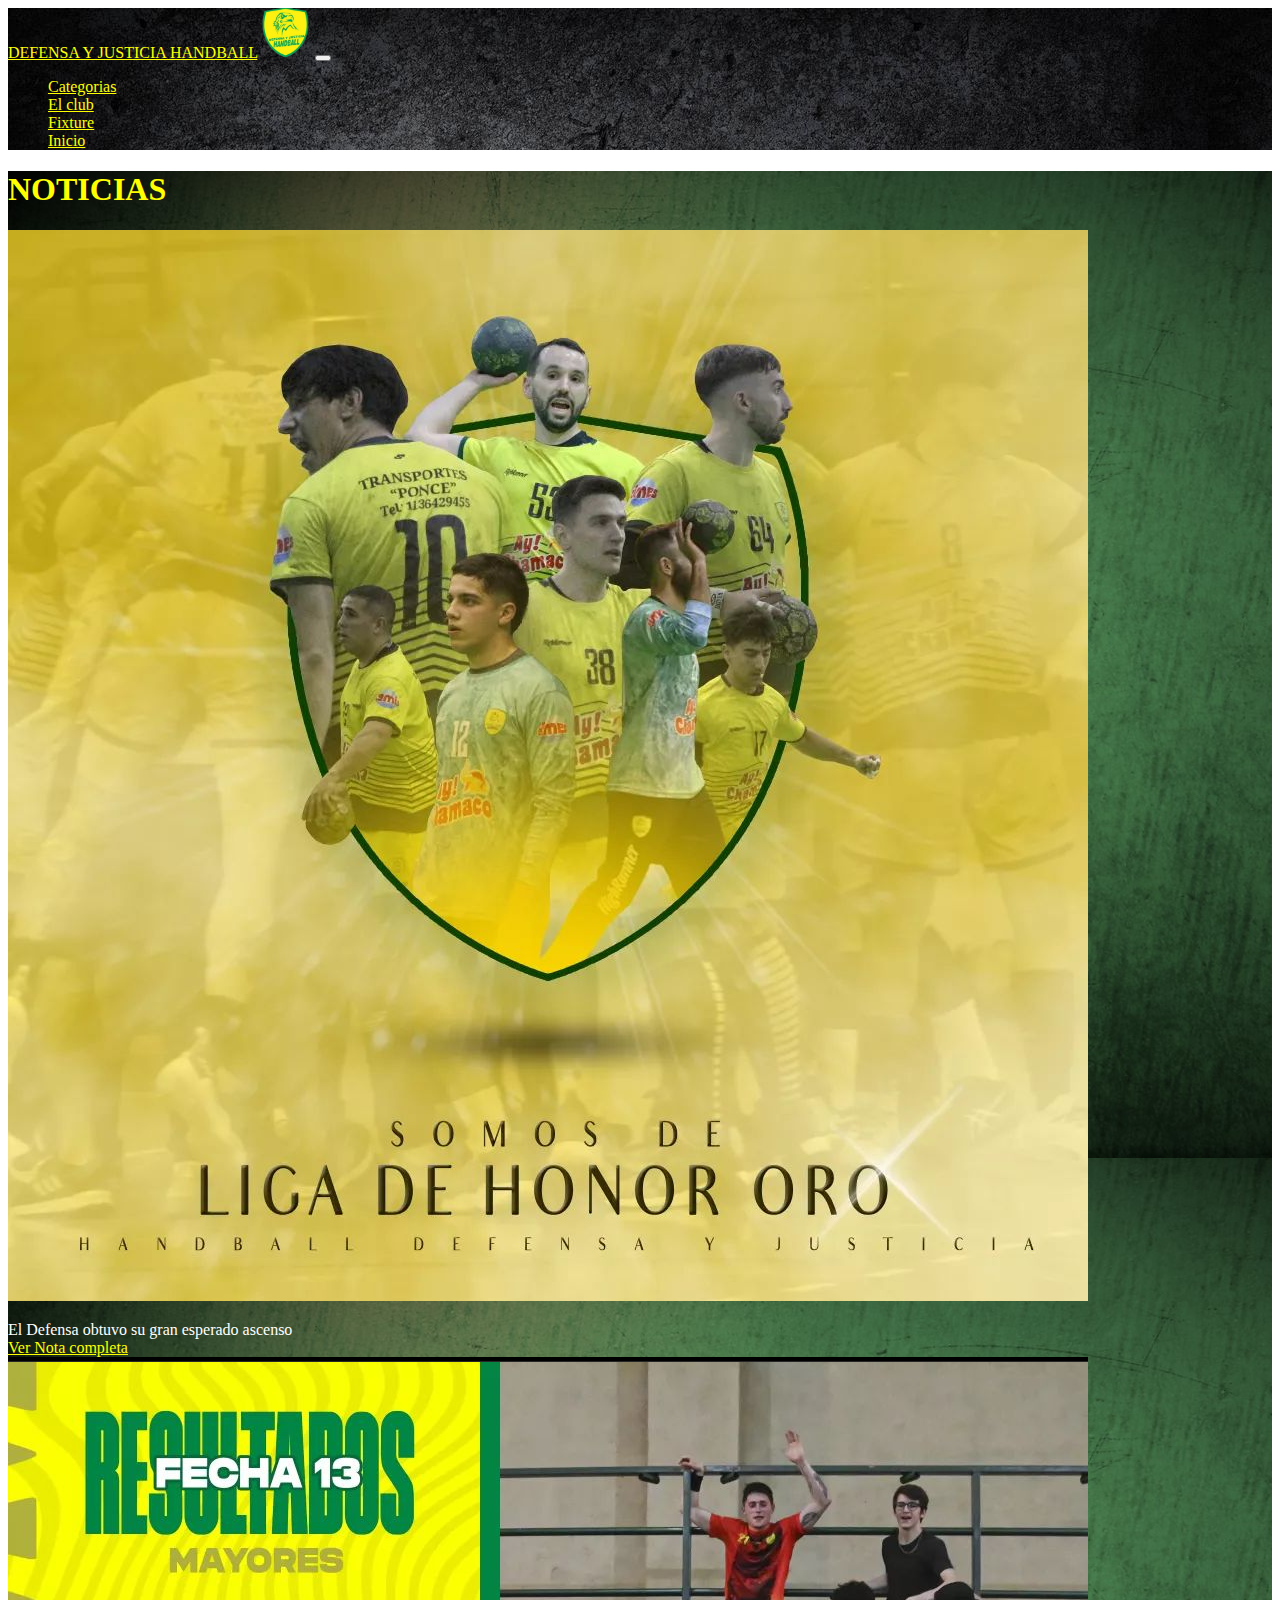
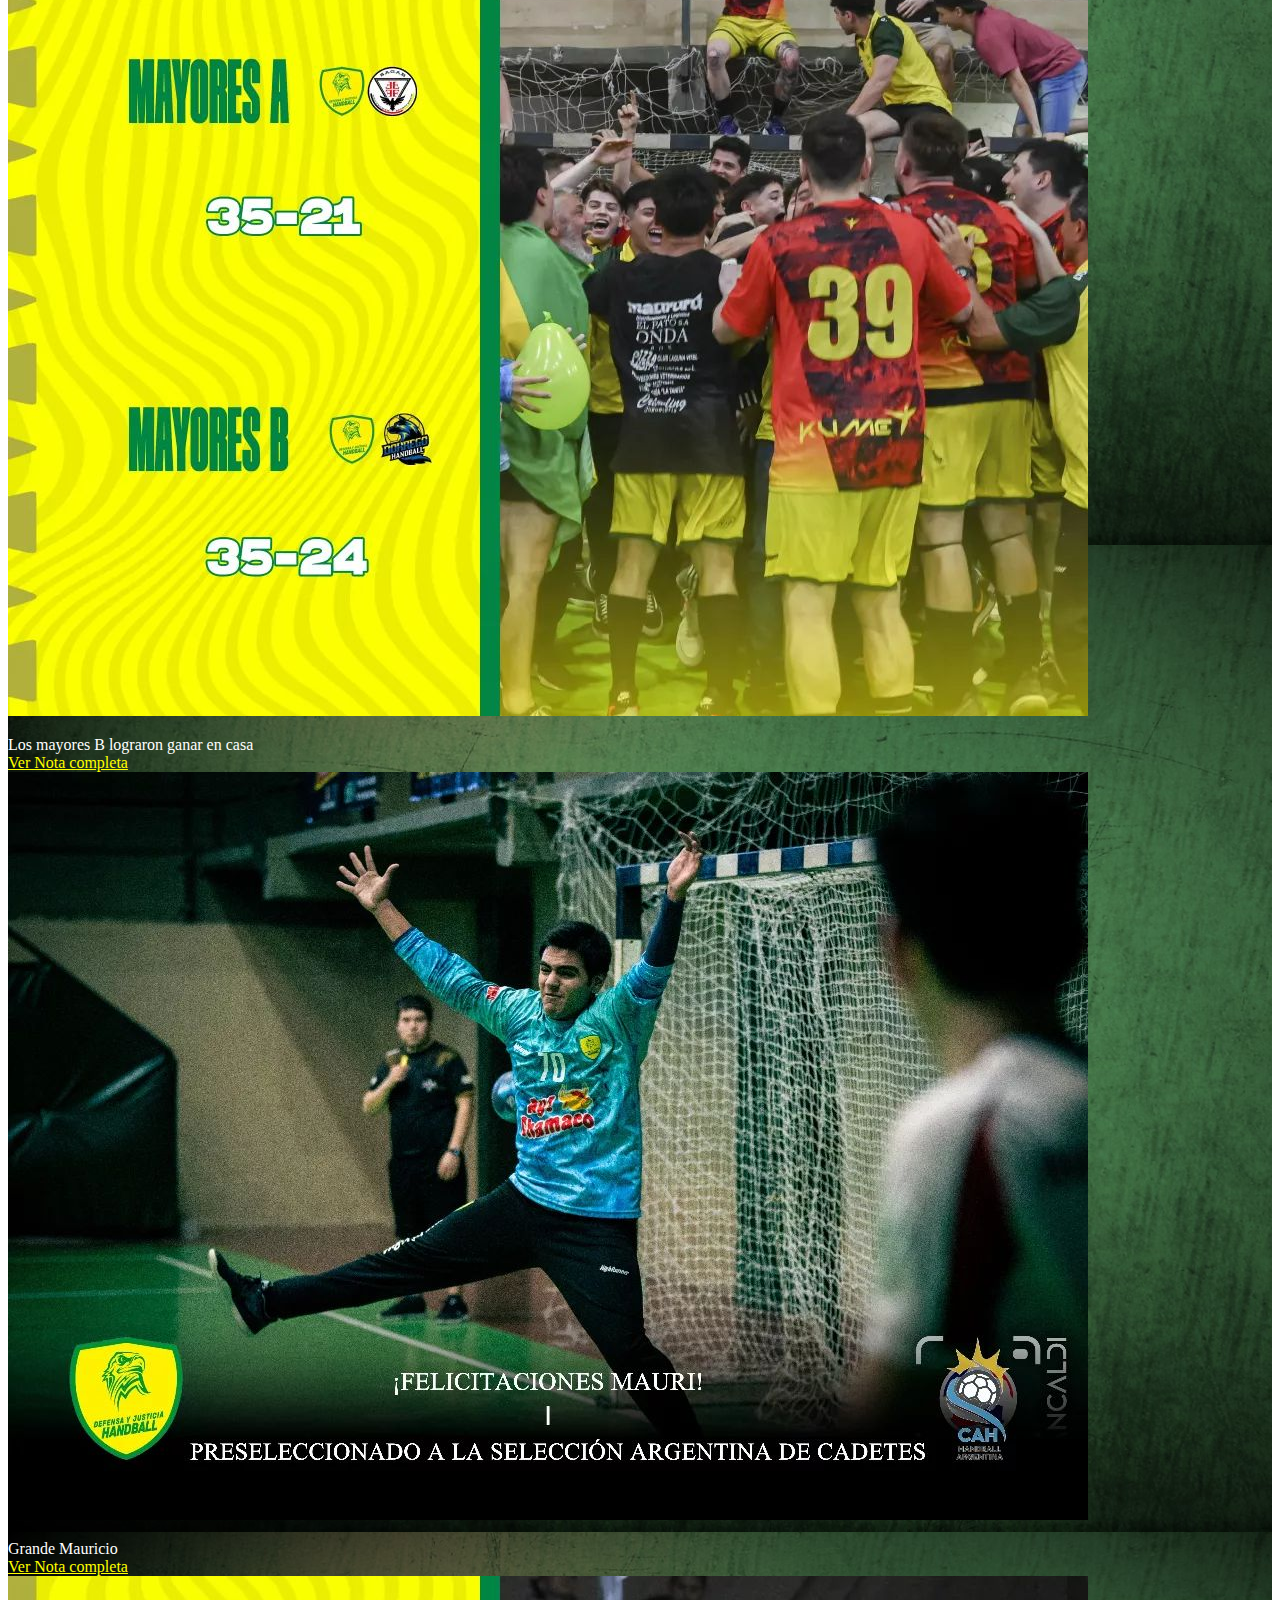
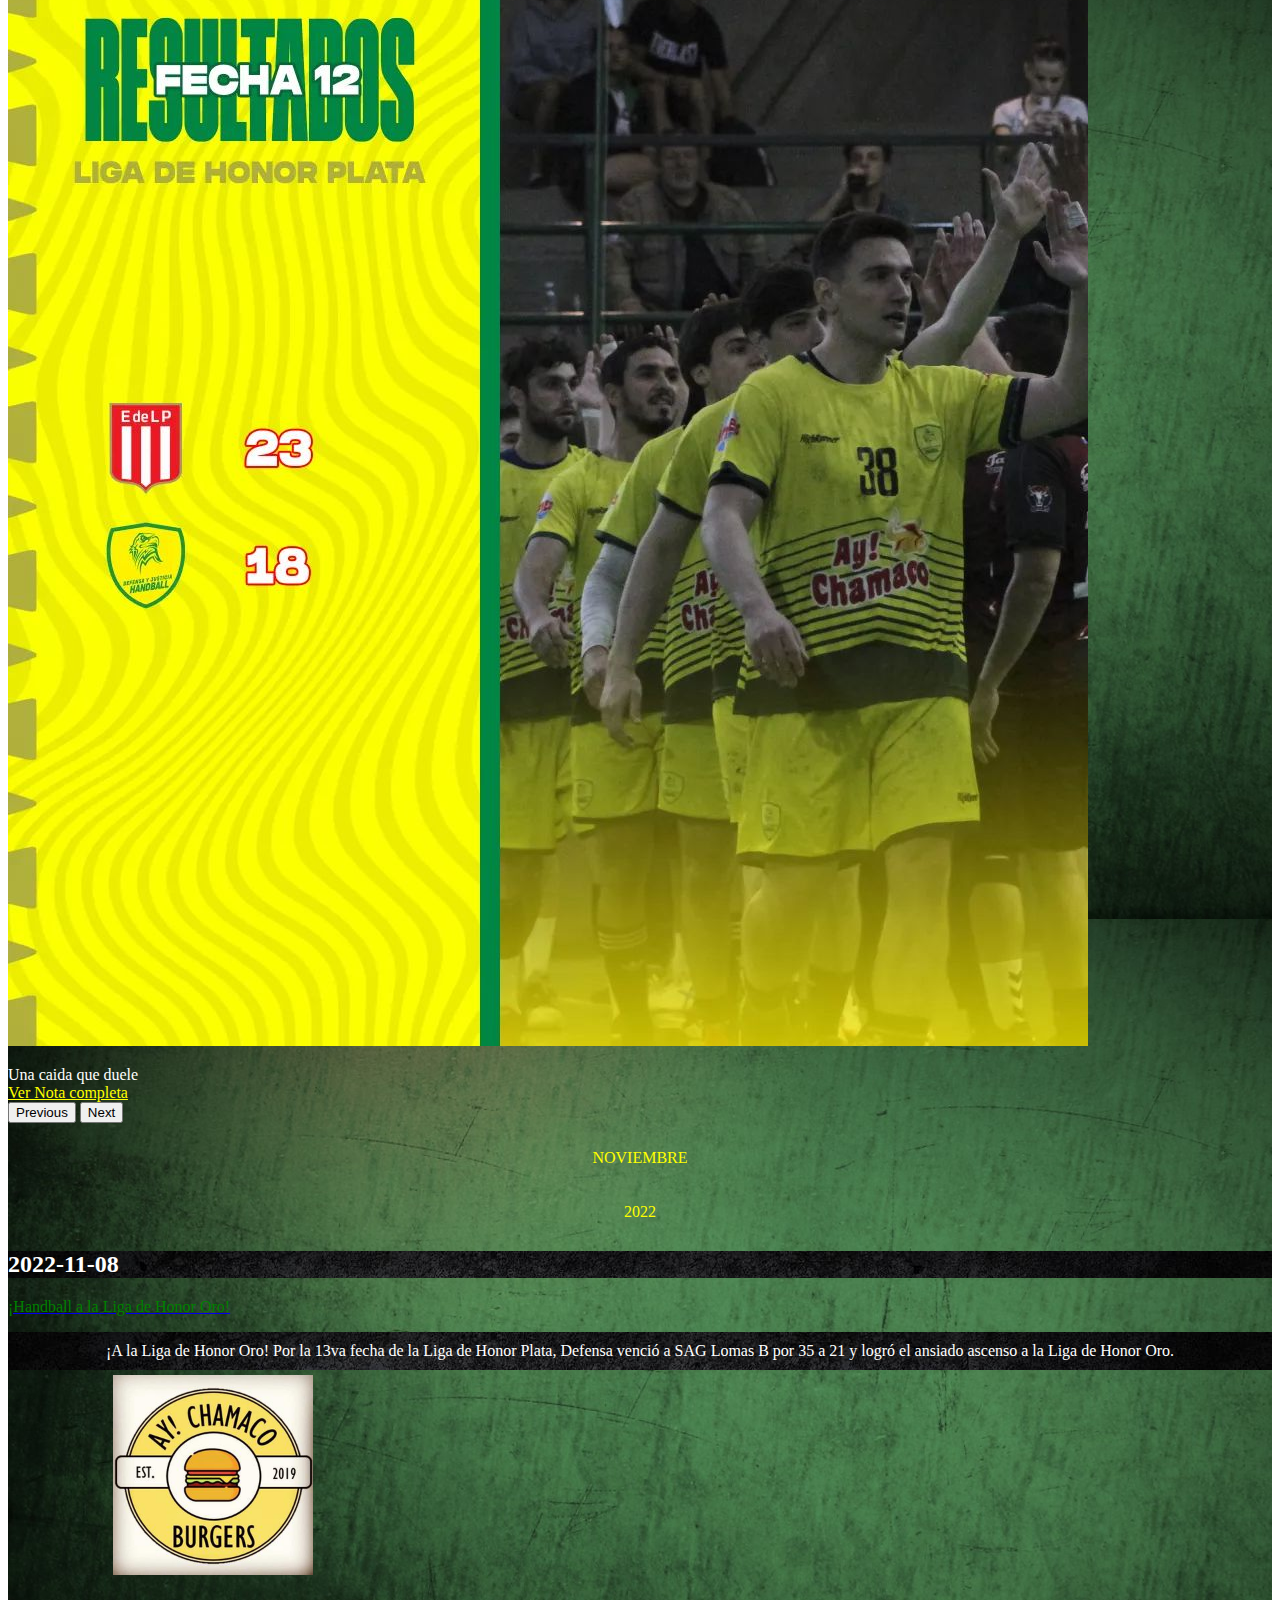
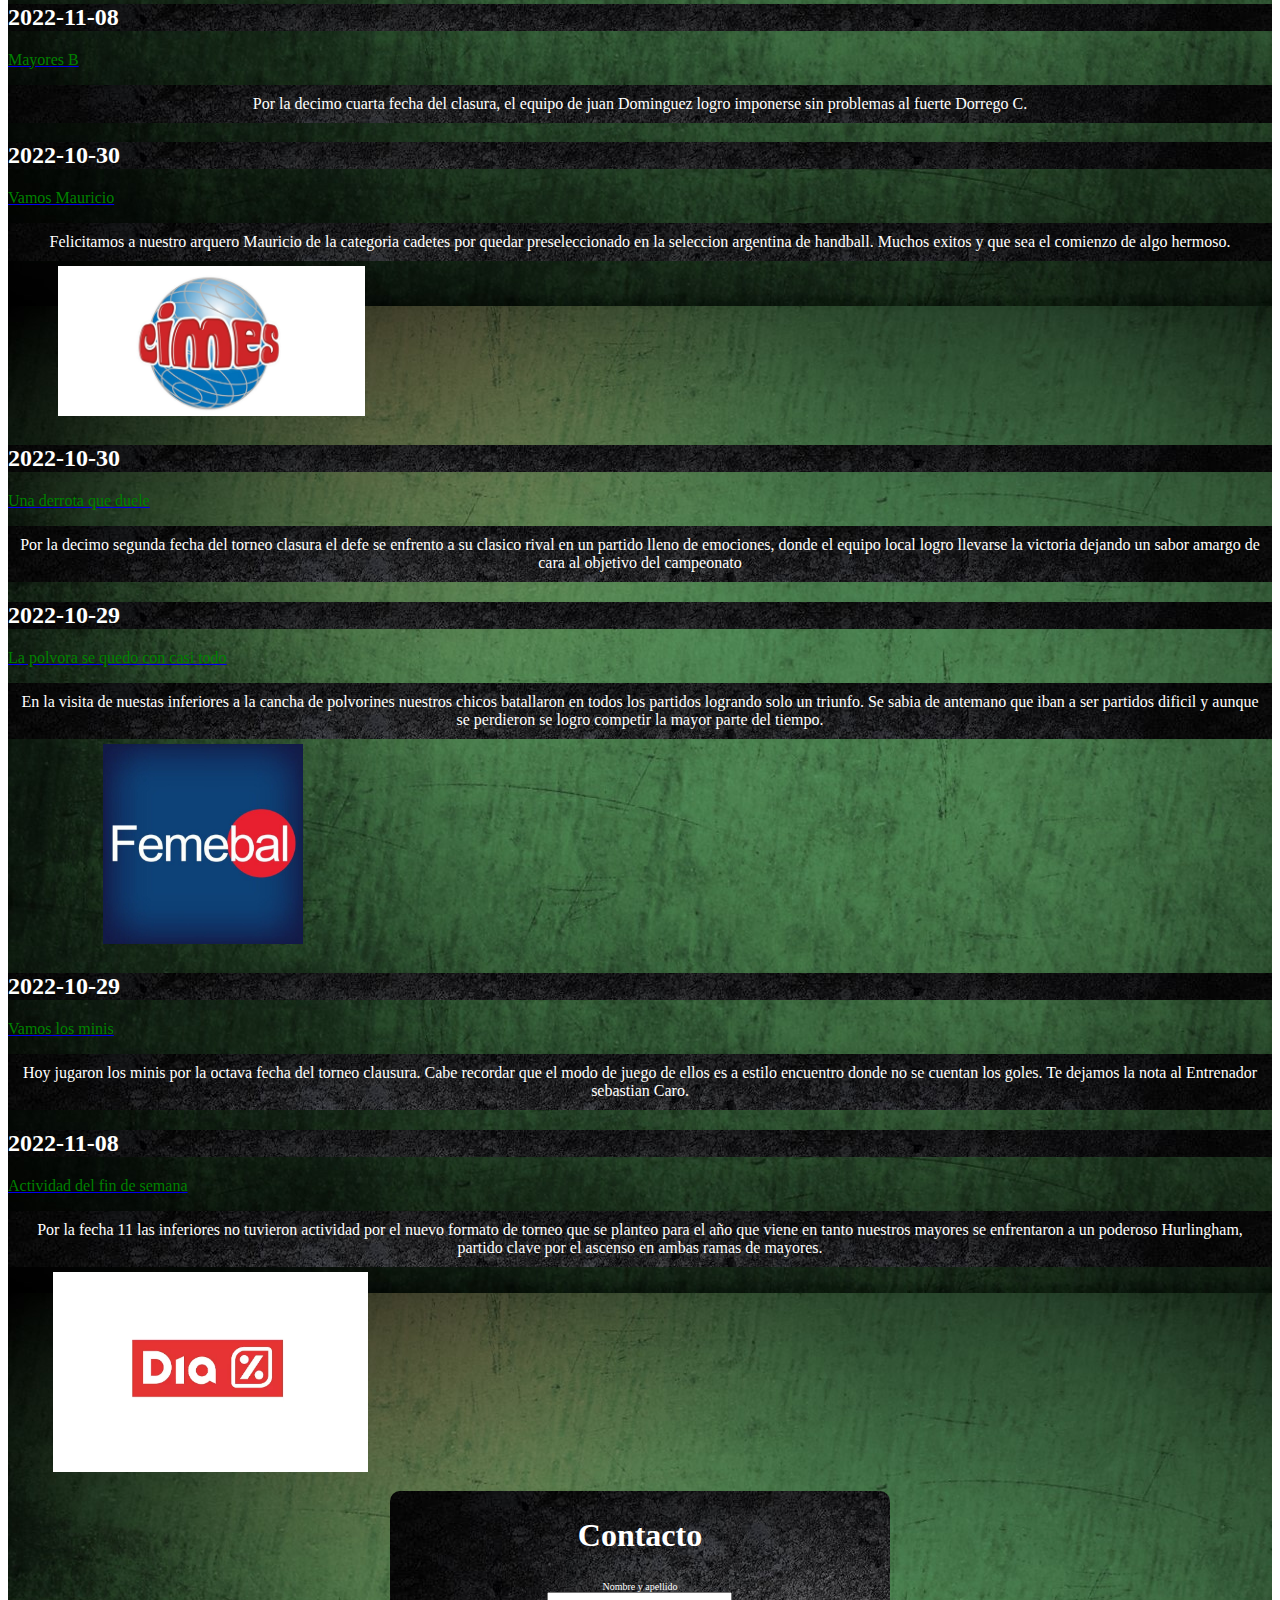
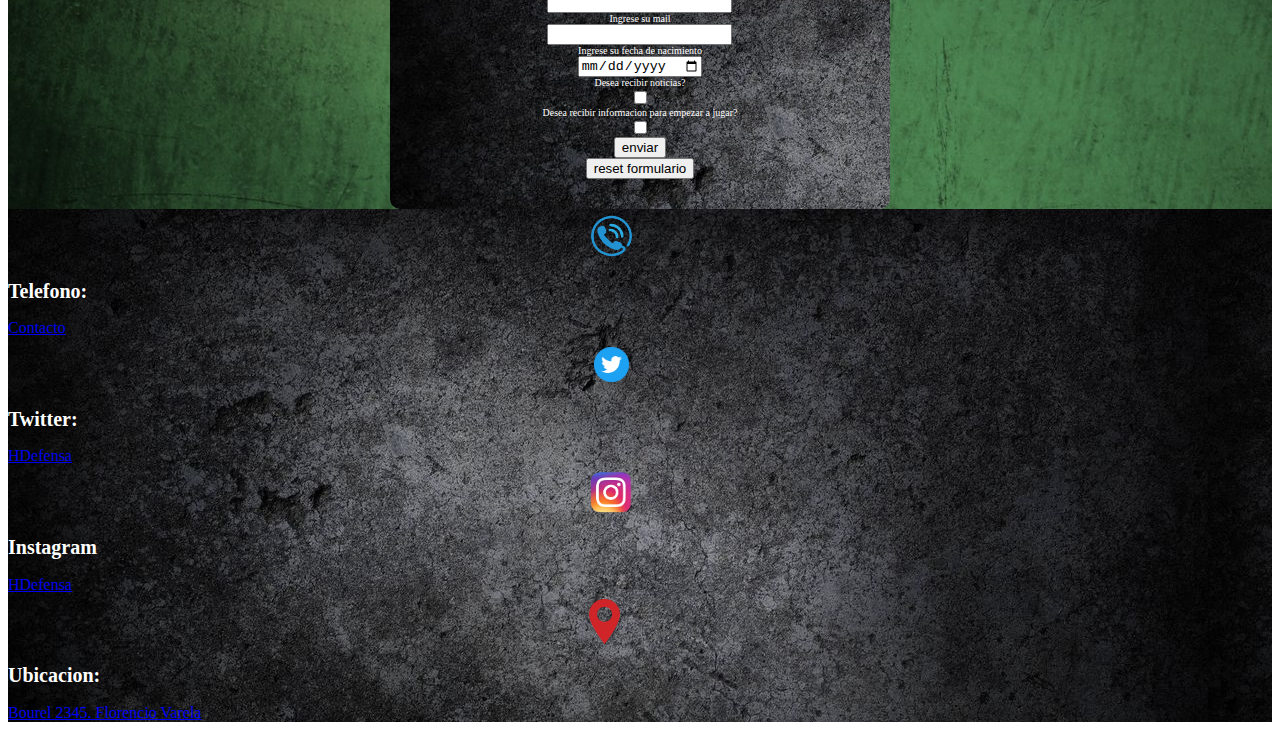
<file: pages/noticias.html>
<!DOCTYPE html>
<html lang="en">
<head>
    <meta charset="UTF-8">
    <meta http-equiv="X-UA-Compatible" content="IE=edge">
    <meta name="viewport" content="width=device-width, initial-scale=1.0">
    <link href="https://cdn.jsdelivr.net/npm/bootstrap@5.2.1/dist/css/bootstrap.min.css" rel="stylesheet" integrity="sha384-iYQeCzEYFbKjA/T2uDLTpkwGzCiq6soy8tYaI1GyVh/UjpbCx/TYkiZhlZB6+fzT" crossorigin="anonymous">
    <script src="https://cdn.jsdelivr.net/npm/bootstrap@5.2.1/dist/js/bootstrap.bundle.min.js" integrity="sha384-u1OknCvxWvY5kfmNBILK2hRnQC3Pr17a+RTT6rIHI7NnikvbZlHgTPOOmMi466C8" crossorigin="anonymous"></script>
    <link href="https://unpkg.com/aos@2.3.1/dist/aos.css" rel="stylesheet">
    <link rel="stylesheet" href="../styles.css">
    <title>Handball Defensa y Justicia Pagina Oficial</title>
</head>
<body>
    <header>

        <nav class="navbar navbar-expand-lg navbar-dark">
            <div class="container-fluid">
                <a class="navbar-brand transicionnav" href="../index.html">DEFENSA Y JUSTICIA HANDBALL</a>
                <img class="d-flex" src="../img/escudo.png" alt="" width="50" height="50">
                <button class="navbar-toggler align-items-lg-start" type="button" data-bs-toggle="collapse" data-bs-target="#navbarSupportedContent" aria-controls="navbarSupportedContent" aria-expanded="false" aria-label="Toggle navigation">
                <span class="navbar-toggler-icon"></span>
                </button>

                <div class="collapse navbar-collapse" id="navbarSupportedContent">
                <ul class="navbar-nav ms-auto ms-2 mb-lg-0 align-items-center">
                    <li class="nav-item">
                    <a class="nav-link" aria-current="page" href="../pages/categorias.html">Categorias</a>
                    </li>
                    <li class="nav-item">
                    <a class="nav-link" href="../pages/elclub.html">El club</a>
                    </li>
                    <li class="nav-item ">
                    <a class="nav-link" href="../pages/fixture.html" >Fixture</a>

                    </li>
                    <li class="nav-item">
                        <a class="nav-link" href="../index.html" >Inicio</a>
    
                        </li>

                </ul>

                </div>
            </div>
            </nav>
    </header>
    
    <main class="bg-image">


        

        <div>
            <h1 class="c-ama p-2">NOTICIAS</h1>
                        <div class=" col-md-12"  data-pagina="1">
                        </section>
                        <div id="carouselControls" class="carousel slide col-md-6 col-sm-6 mx-auto" data-bs-ride="carousel">
                            <div class="carousel-inner p-3">
                                <div class="carousel-item active">
                                <img class="d-block w-50 mx-auto" src="../img/noticia6.png" alt="" height="auto">
                                <p class="d-flex c-blanco justify-content-center">El Defensa obtuvo su gran esperado ascenso</p>
                                <a class="d-flex c-ama justify-content-center" href="../pagesnoticias/1.html">Ver Nota completa</a>
                                </div>
                                <div class="carousel-item">
                                    <img class="d-block w-50 rounded mx-auto" src="../img/noticia5.png" alt="" height="auto">
                                    <p class="d-flex c-blanco justify-content-center">Los mayores B lograron ganar en casa</p>
                                    <a class="d-flex c-ama justify-content-center" href="../pagesnoticias/2.html">Ver Nota completa</a>
                                    </div>
                                    <div class="carousel-item">
                                        <img class="d-block w-50 mx-auto" src="../img/noticia4.png" alt="" height="auto">
                                        <p class="d-flex c-blanco justify-content-center">Grande Mauricio</p>
                                        <a class="d-flex c-ama justify-content-center" href="../pagesnoticias/3.html">Ver Nota completa</a>
                                        </div>
                                        <div class="carousel-item">
                                            <img class="d-block w-50 mx-auto" src="../img/noticia3.png" alt="" height="auto">
                                            <p class="d-flex c-blanco justify-content-center">Una caida que duele</p>
                                            <a class="d-flex c-ama justify-content-center" href="../pagesnoticias/4.html">Ver Nota completa</a>
                                            </div>
                    
                            </div>
                            <button class="carousel-control-prev" type="button" data-bs-target="#carouselControls" data-bs-slide="prev">
                                <span class="carousel-control-prev-icon" aria-hidden="true"></span>
                                <span class="visually-hidden">Previous</span>
                            </button>
                            <button class="carousel-control-next" type="button" data-bs-target="#carouselControls" data-bs-slide="next">
                                <span class="carousel-control-next-icon" aria-hidden="true"></span>
                                <span class="visually-hidden">Next</span>
                            </button>
                            </div>
                    
                            <section>
                                            <div class="row">
                                            <div class="col-md-2 col-sm-2">
                                <p class="c-ama">NOVIEMBRE</p>
                                <p class="c-ama"><span>2022</span></p>
                            </div>
                                            <div class="col-md-6 col-sm-6 bg-light p-4" data-id="1">
                                                <h2 class="bgc-n c-blanco justify-content-end d-flex">2022-11-08</h2>
                            <a href="../pagesnoticias/1.html"><span class="bg-warning c-verde d-flex justify-content-center">¡Handball a la Liga de Honor Oro!</span></a>
                                                <p class=" bgc-n c-blanco d-flex align-items-center justify-content-center">¡A la Liga de Honor Oro! Por la 13va fecha de la Liga de Honor Plata, Defensa venció a SAG Lomas B por 35 a 21 y logró el ansiado ascenso a la Liga de Honor Oro.</p>
                        </div>
                        <img class=" imgsponsor" src="../img/sponsor1.jpg" alt="">

                    </div>
                    <div class="row">
                        <div class="col-md-2 col-sm-2">
        </div>
                        <div class="col-md-6 col-sm-6 bg-light p-4" data-id="2104">
                            <h2 class="bgc-n c-blanco justify-content-end d-flex">2022-11-08</h2>
        <a href="../pagesnoticias/2.html"><span class="bg-warning c-verde d-flex justify-content-center">Mayores B</span></a>
                            <p class=" bgc-n c-blanco d-flex align-items-center justify-content-center">Por la decimo cuarta fecha del clasura, el equipo de juan Dominguez logro imponerse sin problemas al fuerte Dorrego C.</p>
    </div>
</div>
<div class="row">
    <div class="col-md-2 col-sm-2">
</div>
    <div class="col-md-6 col-sm-6 bg-light p-4" data-id="2104">
        <h2 class="bgc-n c-blanco justify-content-end d-flex">2022-10-30</h2>
<a href="../pagesnoticias/3.html"><span class="bg-warning c-verde d-flex justify-content-center">Vamos Mauricio</span></a>
        <p class=" bgc-n c-blanco d-flex align-items-center justify-content-center">Felicitamos a nuestro arquero Mauricio de la categoria cadetes por quedar preseleccionado en la seleccion argentina de handball. Muchos exitos y que sea el comienzo de algo hermoso.</p>
</div>
<img class="  imgsponsorcimes" src="../img/sponsor3.jpg" alt="">
</div>



<div class="row">
    <div class="col-md-2 col-sm-2">
</div>
    <div class="col-md-6 col-sm-6 bg-light p-4" data-id="2104">
        <h2 class="bgc-n c-blanco justify-content-end d-flex">2022-10-30</h2>
<a href="../pagesnoticias/4.html"><span class="bg-warning c-verde d-flex justify-content-center">Una derrota que duele</span></a>
        <p class=" bgc-n c-blanco d-flex align-items-center justify-content-center">Por la decimo segunda fecha del torneo clasura el defe se enfrento a su clasico rival en un partido lleno de emociones, donde el equipo local logro llevarse la victoria dejando un sabor amargo de cara al objetivo del campeonato</p>
</div>
</div>
<div class="row">
    <div class="col-md-2 col-sm-2">
</div>
    <div class="col-md-6 col-sm-6 bg-light p-4" data-id="2104">
        <h2 class="bgc-n c-blanco justify-content-end d-flex">2022-10-29</h2>
<a href="../pagesnoticias/5.html"><span class="bg-warning c-verde d-flex justify-content-center">La polvora se quedo con casi todo</span></a>
        <p class=" bgc-n c-blanco d-flex align-items-center justify-content-center">En la visita de nuestas inferiores a la cancha de polvorines nuestros chicos batallaron en todos los partidos logrando solo un triunfo. Se sabia de antemano que iban a ser partidos dificil y aunque se perdieron se logro competir la mayor parte del tiempo.</p>
</div>
<img class="  imgsponsorfeme" src="../img/sponsor4.jpg" alt="">
</div>
<div class="row">
    <div class="col-md-2 col-sm-2">
</div>
    <div class="col-md-6 col-sm-6 bg-light p-4" data-id="2104">
        <h2 class="bgc-n c-blanco justify-content-end d-flex">2022-10-29</h2>
<a href="../pagesnoticias/6.html"><span class="bg-warning c-verde d-flex justify-content-center">Vamos los minis</span></a>
        <p class=" bgc-n c-blanco d-flex align-items-center justify-content-center">Hoy jugaron los minis por la octava fecha del torneo clausura. Cabe recordar que el modo de juego de ellos es a estilo encuentro donde no se cuentan los goles. 
            Te dejamos la nota al Entrenador sebastian Caro.
        </p>
</div>
</div>
<div class="row">
    <div class="col-md-2 col-sm-2">
</div>
    <div class="col-md-6 col-sm-6 bg-light p-4" data-id="2104">
        <h2 class="bgc-n c-blanco justify-content-end d-flex">2022-11-08</h2>
<a href="../pagesnoticias/7.html"><span class="bg-warning c-verde d-flex justify-content-center"> Actividad del fin de semana</span></a>
        <p class=" bgc-n c-blanco d-flex align-items-center justify-content-center">Por la fecha 11 las inferiores no tuvieron actividad por el nuevo formato de torneo que se planteo para el año que viene
            en tanto nuestros mayores se enfrentaron a un poderoso Hurlingham, partido clave por el ascenso en ambas ramas de mayores.
        </p>
</div>
<img class="  imgsponsordia" src="../img/sponsor2.webp" alt="">
</div>





                    </div>


        <section class="p-3">
            <div class=" container-fluid formulario c-blanco">
                <h2 class="tituloformulario">Contacto</h2>
                <form class="infoformulario" action="">
                    <label for="">Nombre y apellido</label>
                    <input type="text">
    
    
                    <label for="">Ingrese su mail</label>
                    <input type="email">
    
                    <label for="">Ingrese su fecha de nacimiento</label>
                    <input type="date">
    
                    <label for="">Desea recibir noticias?</label>
                    <input type="checkbox">
    
                    <label for="">Desea recibir informacion para empezar a jugar?</label>
                    <input type="checkbox" value="si-noticias">
    
                    <input type="submit" value="enviar">
                    <input type="reset" value="reset formulario">
    
                </form>
                        </div>

        </section>

    </main>
    <footer class="container-fluid c-blanco">
        <div class="row p-3">
            <div class="col-xs-12 col-md-6 col-lg-3">
                <img class="logo" src="../img/logotelefono.png" alt="">
                <h2 class="d-flex justify-content-center align-items-center f-size20p">Telefono:</h2>
                <p class="d-flex justify-content-center align-items-center"> <a href="Tel:+541165118869">Contacto</a></p>
            </div>
            <div class="col-xs-12 col-md-6 col-lg-3">
                <img class="logo" src="../img/logotwitter.png" alt="">
                <h2 class="d-flex justify-content-center align-items-center f-size20p">Twitter:</h2>
                <p class="d-flex justify-content-center align-items-center"> <a href="https://twitter.com/hdefensa?lang=es" target="_blank">HDefensa</a></p>
            </div>
            <div class="col-xs-12 col-md-6 col-lg-3">
                <img class="logo" src="../img/logoig.png" alt=""> 
                <h2 class="d-flex justify-content-center align-items-center f-size20p">Instagram</h2>
                <p class="d-flex justify-content-center align-items-center"> <a href="https://www.instagram.com/hdefensa/" target="_blank">HDefensa</a></p>
            </div>
            <div class="col-xs-12 col-md-6 col-lg-3">
                <img class="logo" src="../img/logoubi.png" alt=""> 
                <h2 class="d-flex justify-content-center align-items-center f-size20p">Ubicacion:</h2>
                <p class="d-flex justify-content-center align-items-center"><a href="https://goo.gl/maps/5agtQDJopsEbSMpe6" target="_blank">Bourel 2345. Florencio Varela</a></p>
            </div>
        </div>
        </footer>


        <script src="https://unpkg.com/aos@2.3.1/dist/aos.js"></script>
<script src="https://cdn.jsdelivr.net/npm/@popperjs/core@2.11.6/dist/umd/popper.min.js" integrity="sha384-oBqDVmMz9ATKxIep9tiCxS/Z9fNfEXiDAYTujMAeBAsjFuCZSmKbSSUnQlmh/jp3" crossorigin="anonymous"></script>
<script src="https://cdn.jsdelivr.net/npm/bootstrap@5.2.1/dist/js/bootstrap.min.js" integrity="sha384-7VPbUDkoPSGFnVtYi0QogXtr74QeVeeIs99Qfg5YCF+TidwNdjvaKZX19NZ/e6oz" crossorigin="anonymous"></script>

    </body>
    </html>
</file>
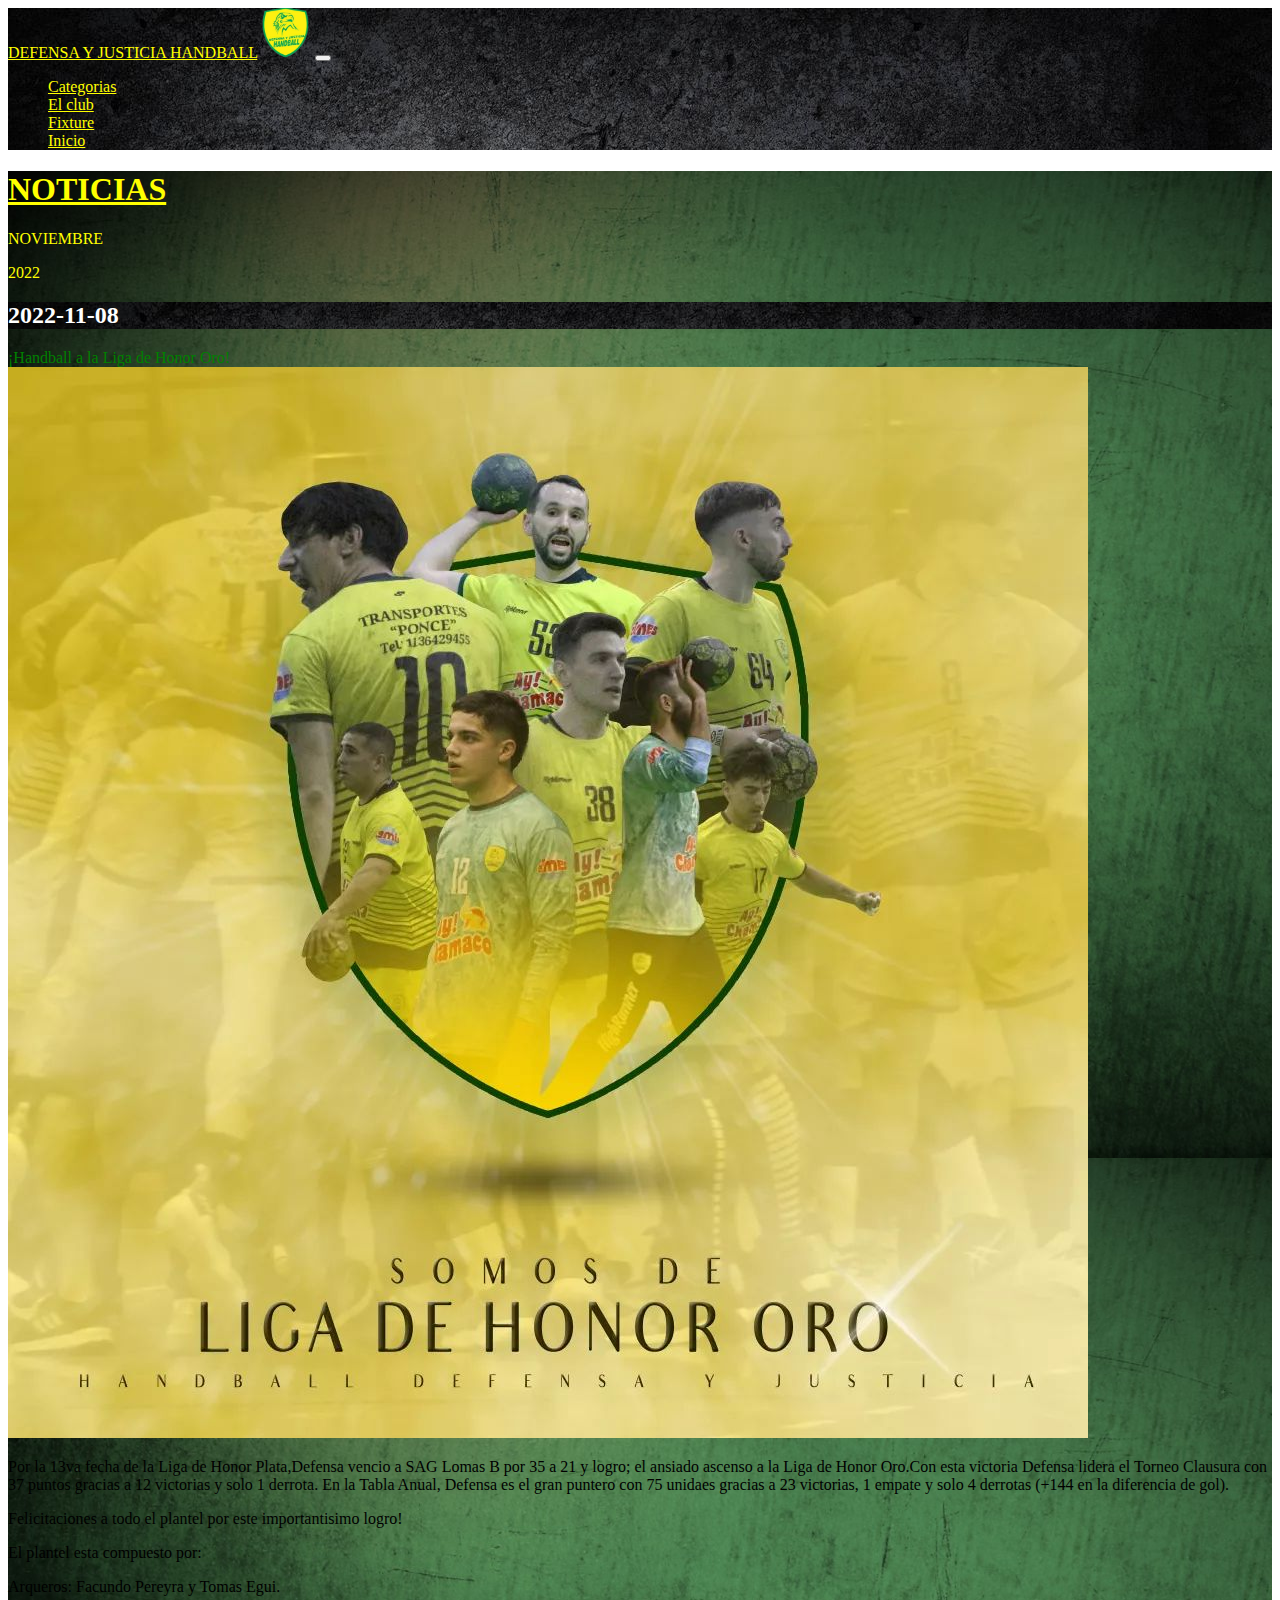
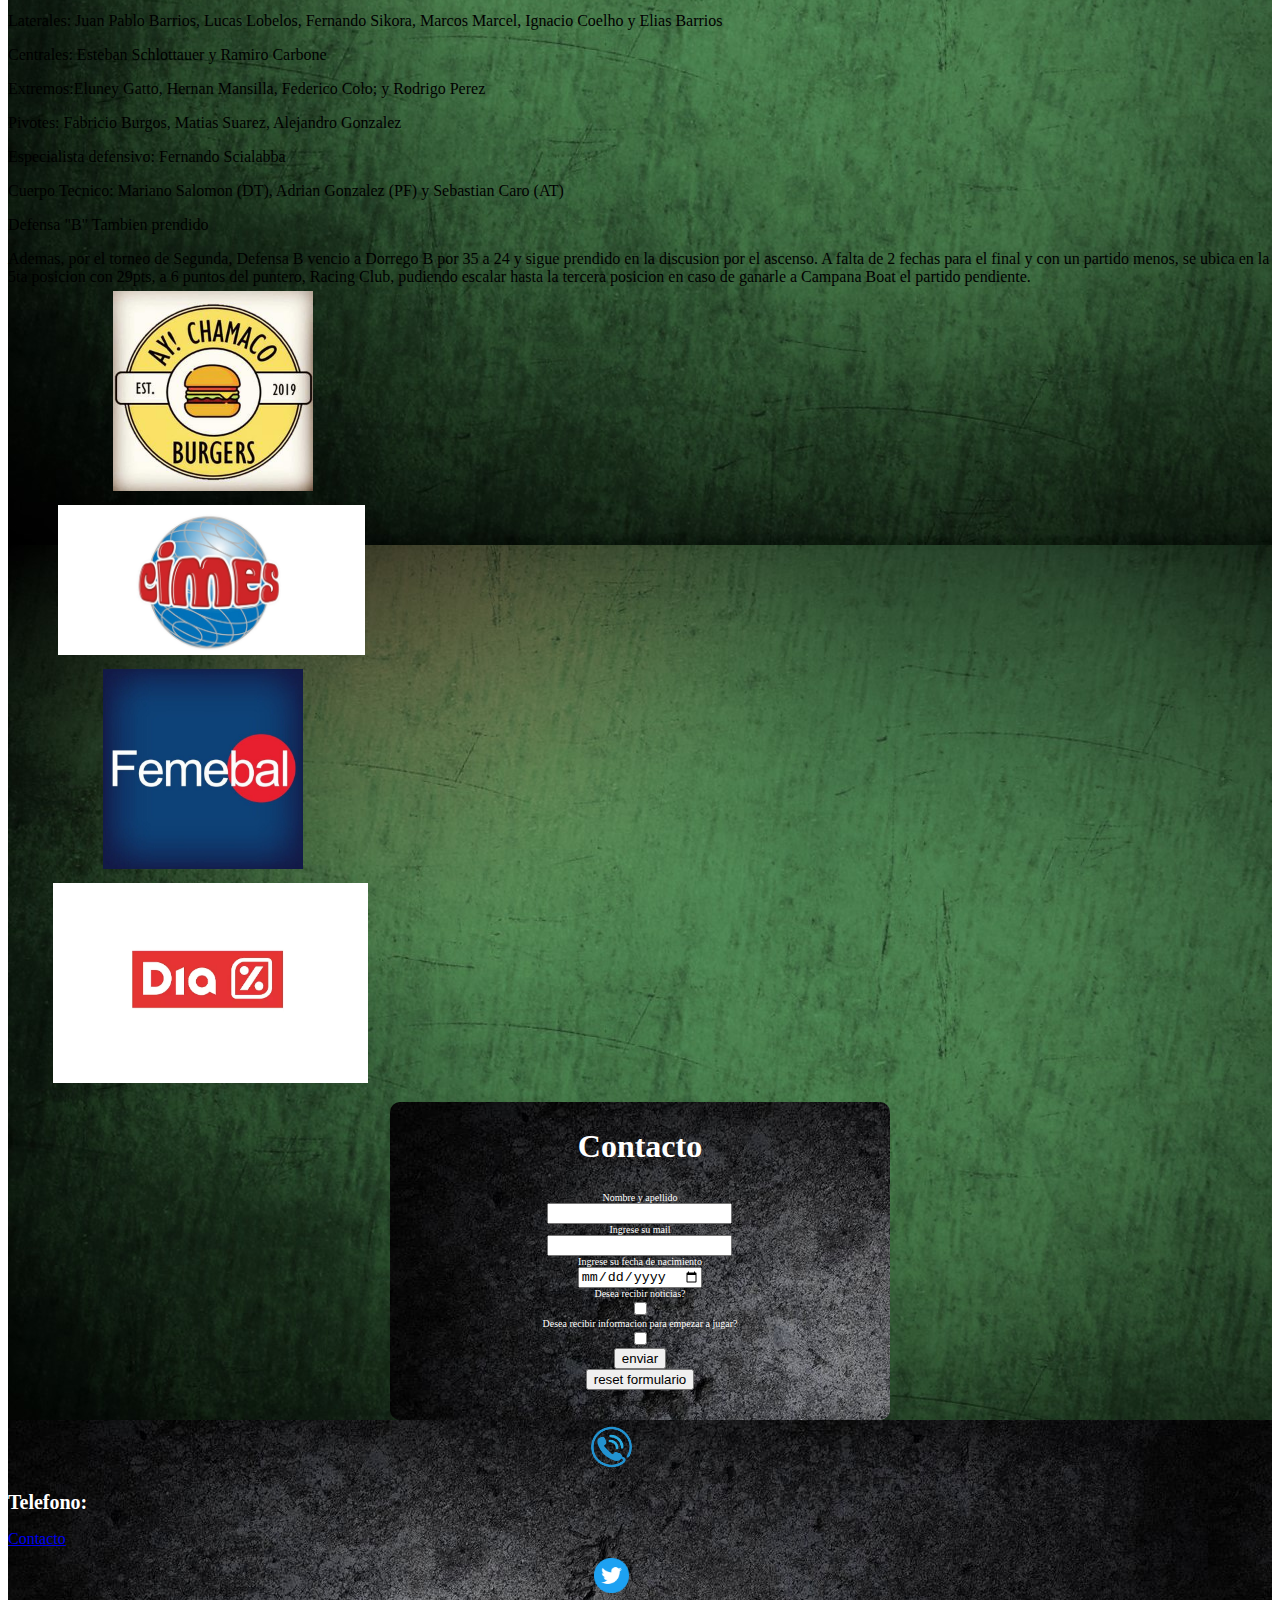
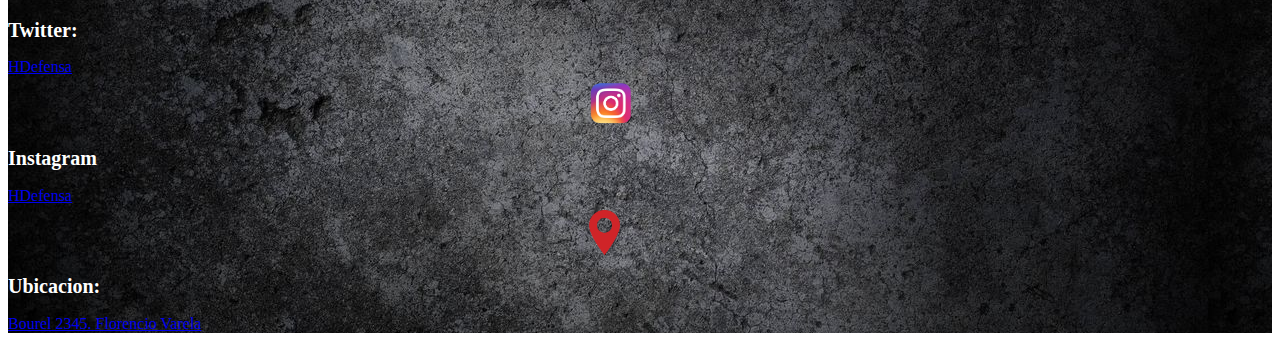
<file: pagesnoticias/1.html>
<!DOCTYPE html>
<html lang="en">
<head>
    <meta charset="UTF-8">
    <meta http-equiv="X-UA-Compatible" content="IE=edge">
    <meta name="viewport" content="width=device-width, initial-scale=1.0">
    <link href="https://cdn.jsdelivr.net/npm/bootstrap@5.2.1/dist/css/bootstrap.min.css" rel="stylesheet" integrity="sha384-iYQeCzEYFbKjA/T2uDLTpkwGzCiq6soy8tYaI1GyVh/UjpbCx/TYkiZhlZB6+fzT" crossorigin="anonymous">
    <script src="https://cdn.jsdelivr.net/npm/bootstrap@5.2.1/dist/js/bootstrap.bundle.min.js" integrity="sha384-u1OknCvxWvY5kfmNBILK2hRnQC3Pr17a+RTT6rIHI7NnikvbZlHgTPOOmMi466C8" crossorigin="anonymous"></script>
    <link href="https://unpkg.com/aos@2.3.1/dist/aos.css" rel="stylesheet">
    <link rel="stylesheet" href="../styles.css">
    <title>Handball Defensa y Justicia Pagina Oficial</title>
</head>
<body>
    <header>

        <nav class="navbar navbar-expand-lg navbar-dark">
            <div class="container-fluid">
                <a class="navbar-brand transicionnav" href="../index.html">DEFENSA Y JUSTICIA HANDBALL</a>
                <img class="d-flex" src="../img/escudo.png" alt="" width="50" height="50">
                <button class="navbar-toggler align-items-lg-start" type="button" data-bs-toggle="collapse" data-bs-target="#navbarSupportedContent" aria-controls="navbarSupportedContent" aria-expanded="false" aria-label="Toggle navigation">
                <span class="navbar-toggler-icon"></span>
                </button>

                <div class="collapse navbar-collapse" id="navbarSupportedContent">
                <ul class="navbar-nav ms-auto ms-2 mb-lg-0 align-items-center">
                    <li class="nav-item">
                    <a class="nav-link" aria-current="page" href="../pages/categorias.html">Categorias</a>
                    </li>
                    <li class="nav-item">
                    <a class="nav-link" href="../pages/elclub.html">El club</a>
                    </li>
                    <li class="nav-item ">
                    <a class="nav-link" href="../pages/fixture.html" >Fixture</a>

                    </li>
                    <li class="nav-item">
                        <a class="nav-link" href="../index.html" >Inicio</a>
    
                        </li>

                </ul>

                </div>
            </div>
            </nav>
    </header>
    
    <main class="bg-image">

        <div>
            <h1><a class=" c-ama p-2" href="../pages/noticias.html">NOTICIAS</a></h1>
                        <div class=" col-md-10"  data-pagina="1">
                                            <div class="row">
                                            <div class="col-md-4">
                                <p class="c-ama">NOVIEMBRE</p>
                                <p class="c-ama"><span>2022</span></p>
                            </div>
                                            <div class="col-md-6 col-sm-6 bg-light p-4" data-id="1">
                                                <h2 class="bgc-n c-blanco justify-content-end d-flex">2022-11-08</h2>
                            <span class="bg-warning c-verde d-flex justify-content-center">¡Handball a la Liga de Honor Oro!</span></a>
                            <img class="w-100 h-auto p-3" src="../img/noticia6.png" alt="">
                            <p>Por la 13va fecha de la Liga de Honor Plata,Defensa vencio a SAG Lomas B por 35 a 21 y logro; el ansiado ascenso a la Liga de Honor Oro.Con esta victoria Defensa lidera el Torneo Clausura con 37 puntos gracias a 12 victorias y solo 1 derrota. En la Tabla Anual, Defensa es el gran puntero con 75 unidaes gracias a 23 victorias, 1 empate y solo 4 derrotas (+144 en la diferencia de gol).</p>
                            <p>Felicitaciones a todo el plantel por este importantisimo logro!</p>
                            <p>El plantel esta compuesto por:</p>
                            <p>Arqueros: Facundo Pereyra y Tomas Egui.</p>
                            <p> Laterales: Juan Pablo Barrios, Lucas Lobelos, Fernando Sikora, Marcos Marcel, Ignacio Coelho y Elias Barrios</p>
                            <p>Centrales: Esteban Schlottauer y Ramiro Carbone</p>
                            <p>Extremos:Eluney Gatto, Hernan Mansilla, Federico Colo; y Rodrigo Perez</p>
                            <p>Pivotes: Fabricio Burgos, Matias Suarez, Alejandro Gonzalez</p>
                            <p>Especialista defensivo: Fernando Scialabba</p>
                            <p>Cuerpo Tecnico: Mariano Salomon (DT), Adrian Gonzalez (PF) y Sebastian Caro (AT)</p>
                            <p>Defensa "B" Tambien prendido</p>
                            <p>Ademas, por el torneo de Segunda, Defensa B vencio a Dorrego B por 35 a 24 y sigue prendido en la discusion por el ascenso. A falta de 2 fechas para el final y con un partido menos, se ubica en la 5ta posicion con 29pts, a 6 puntos del puntero, Racing Club, pudiendo escalar hasta la tercera posicion en caso de ganarle a Campana Boat el partido pendiente.</p>
                        </div>



                        <div class="row p-2 d-flex justify-content-center">
                            <div class="col-xs-12 col-md-6 col-lg-3">
                                <img class=" imgsponsor" src="../img/sponsor1.jpg" alt="">
                            </div>
                            <div class="col-xs-12 col-md-6 col-lg-3">
                                <img class=" imgsponsorcimes" src="../img/sponsor3.jpg" alt="">
                            </div>
                            <div class="col-xs-12 col-md-6 col-lg-3">
                                <img class="  imgsponsorfeme" src="../img/sponsor4.jpg" alt="">
                            </div>
                            <div class="col-xs-12 col-md-6 col-lg-3">
                                <img class="  imgsponsordia" src="../img/sponsor2.webp" alt="">
                            </div>
                        </div>

                    </div>


                    </div>


        <section class="p-3">
            <div class=" container-fluid formulario c-blanco">
                <h2 class="tituloformulario">Contacto</h2>
                <form class="infoformulario" action="">
                    <label for="">Nombre y apellido</label>
                    <input type="text">
    
    
                    <label for="">Ingrese su mail</label>
                    <input type="email">
    
                    <label for="">Ingrese su fecha de nacimiento</label>
                    <input type="date">
    
                    <label for="">Desea recibir noticias?</label>
                    <input type="checkbox">
    
                    <label for="">Desea recibir informacion para empezar a jugar?</label>
                    <input type="checkbox" value="si-noticias">
    
                    <input type="submit" value="enviar">
                    <input type="reset" value="reset formulario">
    
                </form>
                        </div>

        </section>

    </main>

    <footer class="container-fluid c-blanco">
        <div class="row p-3">
            <div class="col-xs-12 col-md-6 col-lg-3">
                <img class="logo" src="../img/logotelefono.png" alt="">
                <h2 class="d-flex justify-content-center align-items-center f-size20p">Telefono:</h2>
                <p class="d-flex justify-content-center align-items-center"> <a href="Tel:+541165118869">Contacto</a></p>
            </div>
            <div class="col-xs-12 col-md-6 col-lg-3">
                <img class="logo" src="../img/logotwitter.png" alt="">
                <h2 class="d-flex justify-content-center align-items-center f-size20p">Twitter:</h2>
                <p class="d-flex justify-content-center align-items-center"> <a href="https://twitter.com/hdefensa?lang=es" target="_blank">HDefensa</a></p>
            </div>
            <div class="col-xs-12 col-md-6 col-lg-3">
                <img class="logo" src="../img/logoig.png" alt=""> 
                <h2 class="d-flex justify-content-center align-items-center f-size20p">Instagram</h2>
                <p class="d-flex justify-content-center align-items-center"> <a href="https://www.instagram.com/hdefensa/" target="_blank">HDefensa</a></p>
            </div>
            <div class="col-xs-12 col-md-6 col-lg-3">
                <img class="logo" src="../img/logoubi.png" alt=""> 
                <h2 class="d-flex justify-content-center align-items-center f-size20p">Ubicacion:</h2>
                <p class="d-flex justify-content-center align-items-center"><a href="https://goo.gl/maps/5agtQDJopsEbSMpe6" target="_blank">Bourel 2345. Florencio Varela</a></p>
            </div>

        </div>

        </footer>



        <script src="https://unpkg.com/aos@2.3.1/dist/aos.js"></script>
<script src="https://cdn.jsdelivr.net/npm/@popperjs/core@2.11.6/dist/umd/popper.min.js" integrity="sha384-oBqDVmMz9ATKxIep9tiCxS/Z9fNfEXiDAYTujMAeBAsjFuCZSmKbSSUnQlmh/jp3" crossorigin="anonymous"></script>
<script src="https://cdn.jsdelivr.net/npm/bootstrap@5.2.1/dist/js/bootstrap.min.js" integrity="sha384-7VPbUDkoPSGFnVtYi0QogXtr74QeVeeIs99Qfg5YCF+TidwNdjvaKZX19NZ/e6oz" crossorigin="anonymous"></script>

    </body>
    </html>
</file>
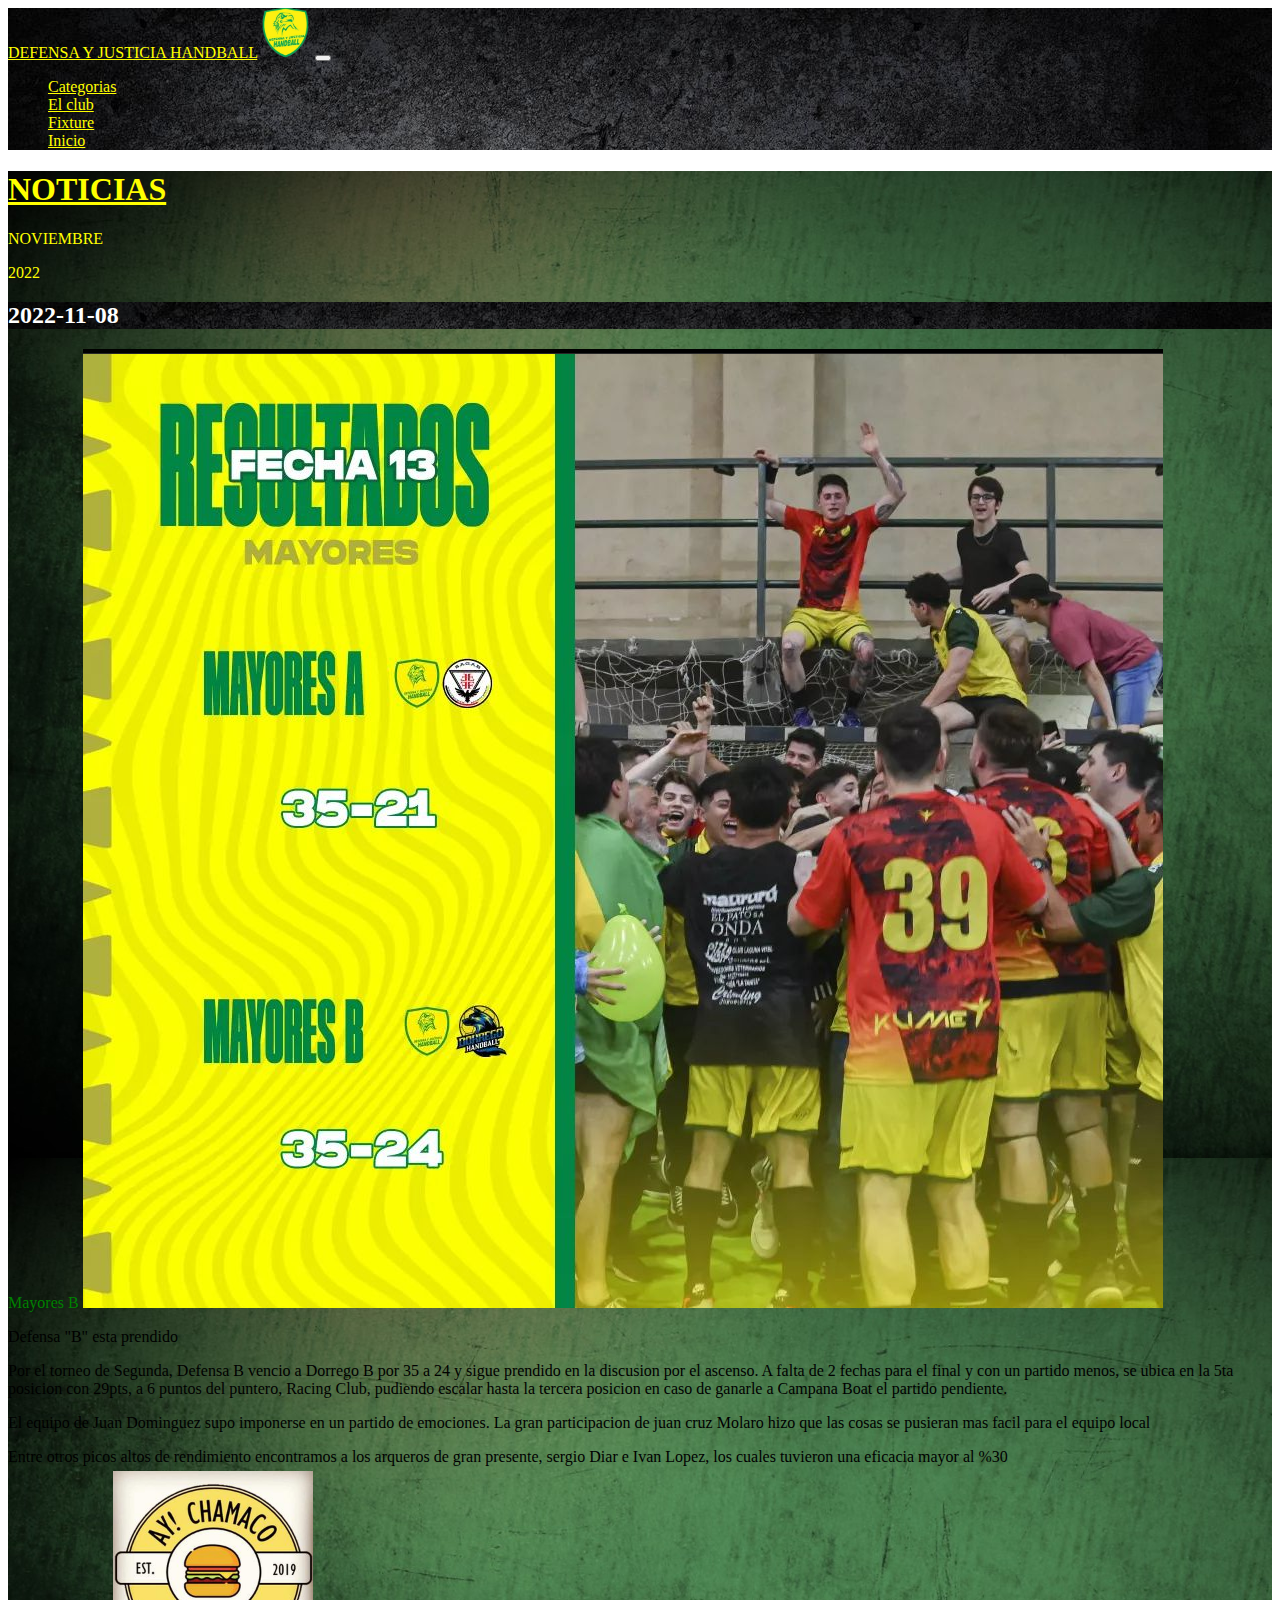
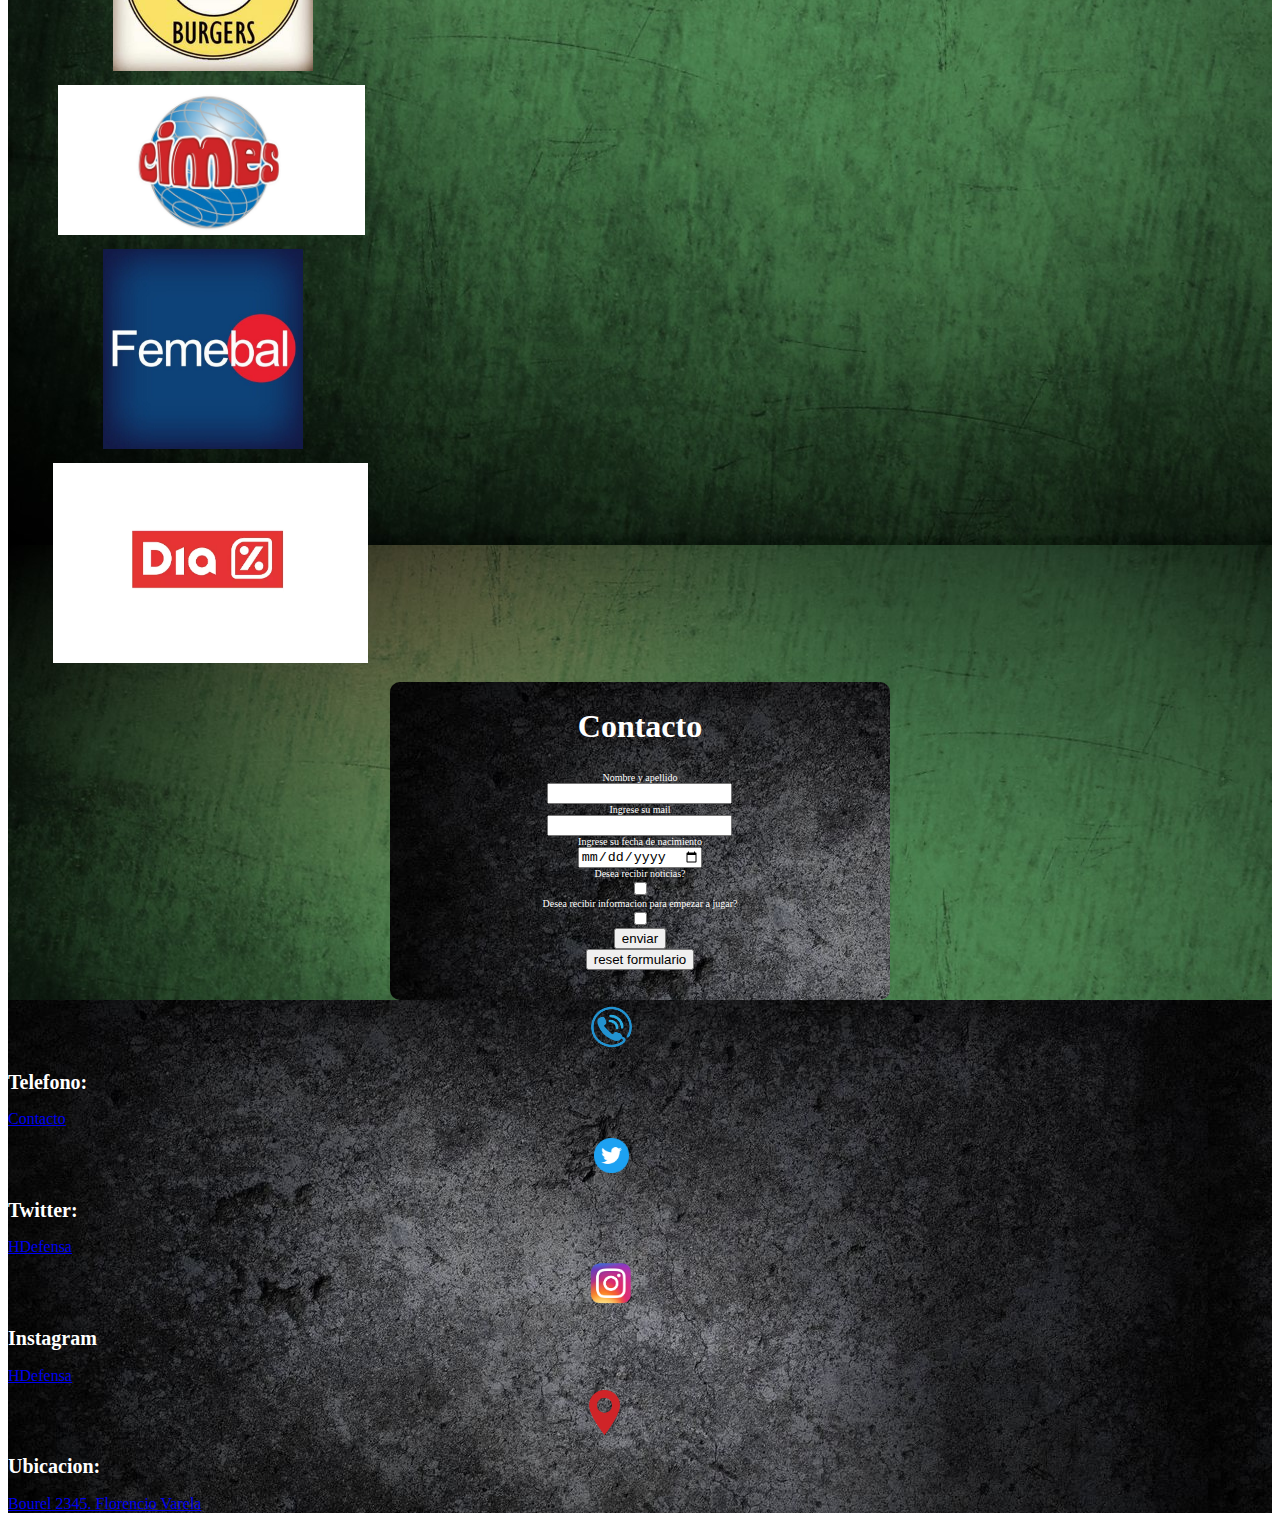
<file: pagesnoticias/2.html>
<!DOCTYPE html>
<html lang="en">
<head>
    <meta charset="UTF-8">
    <meta http-equiv="X-UA-Compatible" content="IE=edge">
    <meta name="viewport" content="width=device-width, initial-scale=1.0">
    <link href="https://cdn.jsdelivr.net/npm/bootstrap@5.2.1/dist/css/bootstrap.min.css" rel="stylesheet" integrity="sha384-iYQeCzEYFbKjA/T2uDLTpkwGzCiq6soy8tYaI1GyVh/UjpbCx/TYkiZhlZB6+fzT" crossorigin="anonymous">
    <script src="https://cdn.jsdelivr.net/npm/bootstrap@5.2.1/dist/js/bootstrap.bundle.min.js" integrity="sha384-u1OknCvxWvY5kfmNBILK2hRnQC3Pr17a+RTT6rIHI7NnikvbZlHgTPOOmMi466C8" crossorigin="anonymous"></script>
    <link href="https://unpkg.com/aos@2.3.1/dist/aos.css" rel="stylesheet">
    <link rel="stylesheet" href="../styles.css">
    <title>Handball Defensa y Justicia Pagina Oficial</title>
</head>
<body>
    <header>

        <nav class="navbar navbar-expand-lg navbar-dark">
            <div class="container-fluid">
                <a class="navbar-brand transicionnav" href="../index.html">DEFENSA Y JUSTICIA HANDBALL</a>
                <img class="d-flex" src="../img/escudo.png" alt="" width="50" height="50">
                <button class="navbar-toggler align-items-lg-start" type="button" data-bs-toggle="collapse" data-bs-target="#navbarSupportedContent" aria-controls="navbarSupportedContent" aria-expanded="false" aria-label="Toggle navigation">
                <span class="navbar-toggler-icon"></span>
                </button>

                <div class="collapse navbar-collapse" id="navbarSupportedContent">
                <ul class="navbar-nav ms-auto ms-2 mb-lg-0 align-items-center">
                    <li class="nav-item">
                    <a class="nav-link" aria-current="page" href="../pages/categorias.html">Categorias</a>
                    </li>
                    <li class="nav-item">
                    <a class="nav-link" href="../pages/elclub.html">El club</a>
                    </li>
                    <li class="nav-item ">
                    <a class="nav-link" href="../pages/fixture.html" >Fixture</a>

                    </li>
                    <li class="nav-item">
                        <a class="nav-link" href="../index.html" >Inicio</a>
    
                        </li>

                </ul>

                </div>
            </div>
            </nav>
    </header>
    
    <main class="bg-image">

        <div>
            <h1><a class=" c-ama p-2" href="../pages/noticias.html">NOTICIAS</a></h1>
                        <div class=" col-md-10"  data-pagina="1">
                                            <div class="row">
                                            <div class="col-md-4">
                                <p class="c-ama">NOVIEMBRE</p>
                                <p class="c-ama"><span>2022</span></p>
                            </div>
                                            <div class="col-md-6 col-sm-6 bg-light p-4" data-id="1">
                                                <h2 class="bgc-n c-blanco justify-content-end d-flex">2022-11-08</h2>
                            <span class="bg-warning c-verde d-flex justify-content-center">Mayores B</span></a>
                            <img class="w-100 h-auto p-3" src="../img/noticia5.png" alt="">

                            <p>Defensa "B" esta prendido</p>
                            <p>Por el torneo de Segunda, Defensa B vencio a Dorrego B por 35 a 24 y sigue prendido en la discusion por el ascenso. A falta de 2 fechas para el final y con un partido menos, se ubica en la 5ta posicion con 29pts, a 6 puntos del puntero, Racing Club, pudiendo escalar hasta la tercera posicion en caso de ganarle a Campana Boat el partido pendiente.</p>
                        <p> El equipo de Juan Dominguez supo imponerse en un partido de emociones. La gran participacion de juan cruz Molaro hizo que las cosas se pusieran mas facil para el equipo local</p>
                        <p>Entre otros picos altos de rendimiento encontramos a los arqueros de gran presente, sergio Diar e Ivan Lopez, los cuales tuvieron una eficacia mayor al %30</p>
                        </div>



                        <div class="row p-2 d-flex justify-content-center">
                            <div class="col-xs-12 col-md-6 col-lg-3">
                                <img class=" imgsponsor" src="../img/sponsor1.jpg" alt="">
                            </div>
                            <div class="col-xs-12 col-md-6 col-lg-3">
                                <img class=" imgsponsorcimes" src="../img/sponsor3.jpg" alt="">
                            </div>
                            <div class="col-xs-12 col-md-6 col-lg-3">
                                <img class="  imgsponsorfeme" src="../img/sponsor4.jpg" alt="">
                            </div>
                            <div class="col-xs-12 col-md-6 col-lg-3">
                                <img class="  imgsponsordia" src="../img/sponsor2.webp" alt="">
                            </div>
                        </div>

                    </div>


                    </div>


        <section class="p-3">
            <div class=" container-fluid formulario c-blanco">
                <h2 class="tituloformulario">Contacto</h2>
                <form class="infoformulario" action="">
                    <label for="">Nombre y apellido</label>
                    <input type="text">
    
    
                    <label for="">Ingrese su mail</label>
                    <input type="email">
    
                    <label for="">Ingrese su fecha de nacimiento</label>
                    <input type="date">
    
                    <label for="">Desea recibir noticias?</label>
                    <input type="checkbox">
    
                    <label for="">Desea recibir informacion para empezar a jugar?</label>
                    <input type="checkbox" value="si-noticias">
    
                    <input type="submit" value="enviar">
                    <input type="reset" value="reset formulario">
    
                </form>
                        </div>

        </section>

    </main>

    <footer class="container-fluid c-blanco">
        <div class="row p-3">
            <div class="col-xs-12 col-md-6 col-lg-3">
                <img class="logo" src="../img/logotelefono.png" alt="">
                <h2 class="d-flex justify-content-center align-items-center f-size20p">Telefono:</h2>
                <p class="d-flex justify-content-center align-items-center"> <a href="Tel:+541165118869">Contacto</a></p>
            </div>
            <div class="col-xs-12 col-md-6 col-lg-3">
                <img class="logo" src="../img/logotwitter.png" alt="">
                <h2 class="d-flex justify-content-center align-items-center f-size20p">Twitter:</h2>
                <p class="d-flex justify-content-center align-items-center"> <a href="https://twitter.com/hdefensa?lang=es" target="_blank">HDefensa</a></p>
            </div>
            <div class="col-xs-12 col-md-6 col-lg-3">
                <img class="logo" src="../img/logoig.png" alt=""> 
                <h2 class="d-flex justify-content-center align-items-center f-size20p">Instagram</h2>
                <p class="d-flex justify-content-center align-items-center"> <a href="https://www.instagram.com/hdefensa/" target="_blank">HDefensa</a></p>
            </div>
            <div class="col-xs-12 col-md-6 col-lg-3">
                <img class="logo" src="../img/logoubi.png" alt=""> 
                <h2 class="d-flex justify-content-center align-items-center f-size20p">Ubicacion:</h2>
                <p class="d-flex justify-content-center align-items-center"><a href="https://goo.gl/maps/5agtQDJopsEbSMpe6" target="_blank">Bourel 2345. Florencio Varela</a></p>
            </div>

        </div>

        </footer>


        <script src="https://unpkg.com/aos@2.3.1/dist/aos.js"></script>
<script src="https://cdn.jsdelivr.net/npm/@popperjs/core@2.11.6/dist/umd/popper.min.js" integrity="sha384-oBqDVmMz9ATKxIep9tiCxS/Z9fNfEXiDAYTujMAeBAsjFuCZSmKbSSUnQlmh/jp3" crossorigin="anonymous"></script>
<script src="https://cdn.jsdelivr.net/npm/bootstrap@5.2.1/dist/js/bootstrap.min.js" integrity="sha384-7VPbUDkoPSGFnVtYi0QogXtr74QeVeeIs99Qfg5YCF+TidwNdjvaKZX19NZ/e6oz" crossorigin="anonymous"></script>

    </body>
    </html>
</file>
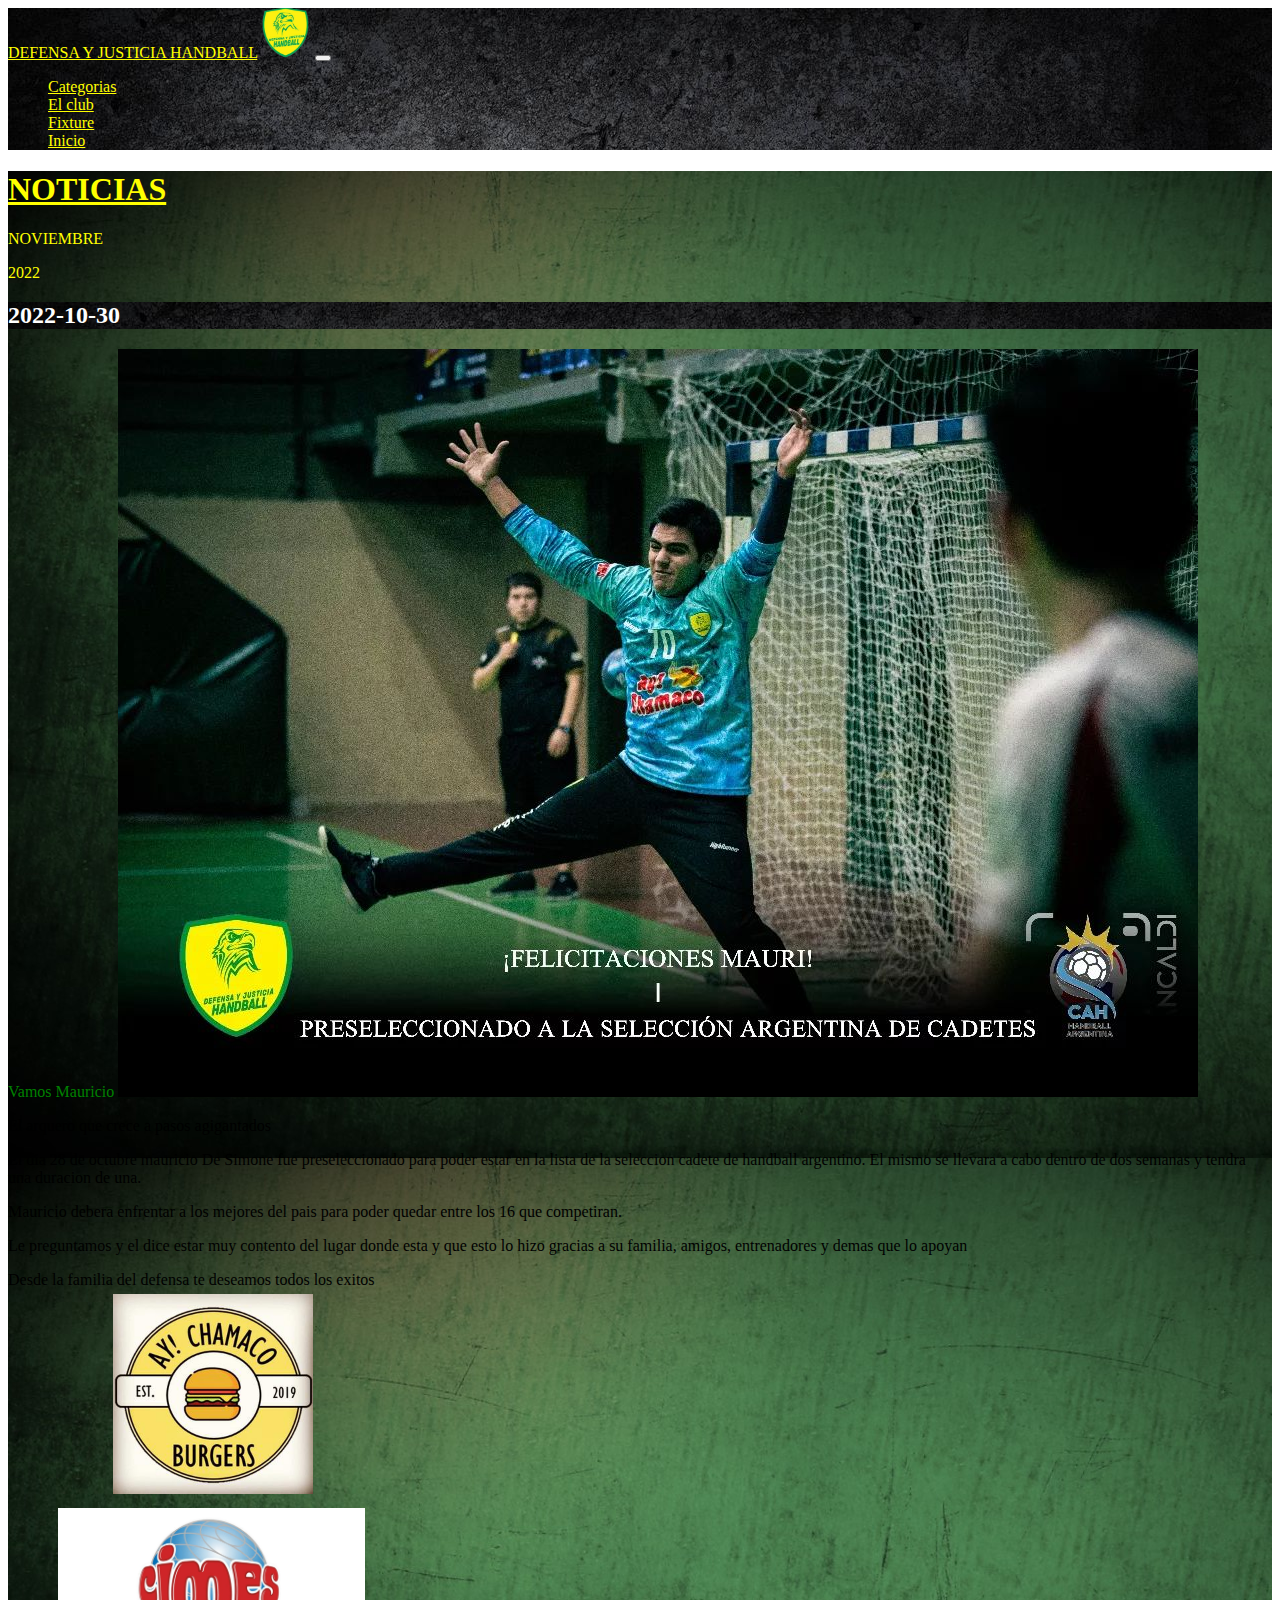
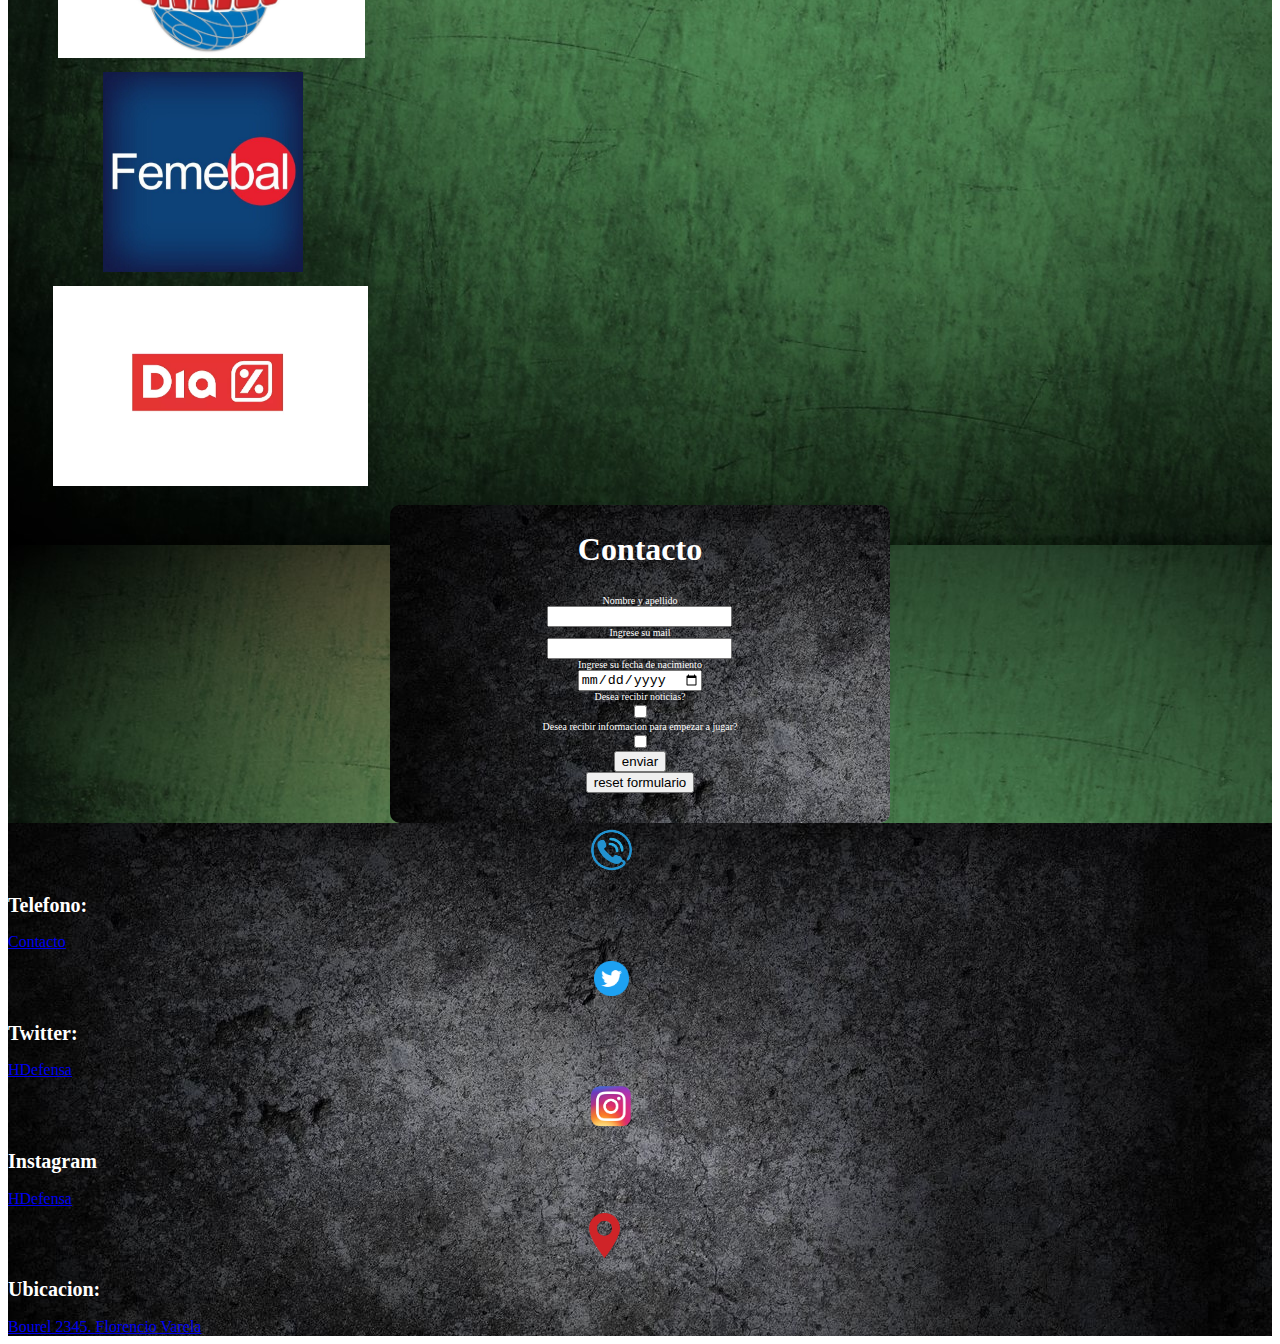
<file: pagesnoticias/3.html>
<!DOCTYPE html>
<html lang="en">
<head>
    <meta charset="UTF-8">
    <meta http-equiv="X-UA-Compatible" content="IE=edge">
    <meta name="viewport" content="width=device-width, initial-scale=1.0">
    <link href="https://cdn.jsdelivr.net/npm/bootstrap@5.2.1/dist/css/bootstrap.min.css" rel="stylesheet" integrity="sha384-iYQeCzEYFbKjA/T2uDLTpkwGzCiq6soy8tYaI1GyVh/UjpbCx/TYkiZhlZB6+fzT" crossorigin="anonymous">
    <script src="https://cdn.jsdelivr.net/npm/bootstrap@5.2.1/dist/js/bootstrap.bundle.min.js" integrity="sha384-u1OknCvxWvY5kfmNBILK2hRnQC3Pr17a+RTT6rIHI7NnikvbZlHgTPOOmMi466C8" crossorigin="anonymous"></script>
    <link href="https://unpkg.com/aos@2.3.1/dist/aos.css" rel="stylesheet">
    <link rel="stylesheet" href="../styles.css">
    <title>Handball Defensa y Justicia Pagina Oficial</title>
</head>
<body>
    <header>

        <nav class="navbar navbar-expand-lg navbar-dark">
            <div class="container-fluid">
                <a class="navbar-brand transicionnav" href="../index.html">DEFENSA Y JUSTICIA HANDBALL</a>
                <img class="d-flex" src="../img/escudo.png" alt="" width="50" height="50">
                <button class="navbar-toggler align-items-lg-start" type="button" data-bs-toggle="collapse" data-bs-target="#navbarSupportedContent" aria-controls="navbarSupportedContent" aria-expanded="false" aria-label="Toggle navigation">
                <span class="navbar-toggler-icon"></span>
                </button>

                <div class="collapse navbar-collapse" id="navbarSupportedContent">
                <ul class="navbar-nav ms-auto ms-2 mb-lg-0 align-items-center">
                    <li class="nav-item">
                    <a class="nav-link" aria-current="page" href="../pages/categorias.html">Categorias</a>
                    </li>
                    <li class="nav-item">
                    <a class="nav-link" href="../pages/elclub.html">El club</a>
                    </li>
                    <li class="nav-item ">
                    <a class="nav-link" href="../pages/fixture.html" >Fixture</a>

                    </li>
                    <li class="nav-item">
                        <a class="nav-link" href="../index.html" >Inicio</a>
    
                        </li>

                </ul>

                </div>
            </div>
            </nav>
    </header>
    
    <main class="bg-image">

        <div>
            <h1><a class=" c-ama p-2" href="../pages/noticias.html">NOTICIAS</a></h1>
                        <div class=" col-md-10"  data-pagina="1">
                                            <div class="row">
                                            <div class="col-md-4">
                                <p class="c-ama">NOVIEMBRE</p>
                                <p class="c-ama"><span>2022</span></p>
                            </div>
                                            <div class="col-md-6 col-sm-6 bg-light p-4" data-id="1">
                                                <h2 class="bgc-n c-blanco justify-content-end d-flex">2022-10-30</h2>
                            <span class="bg-warning c-verde d-flex justify-content-center">Vamos Mauricio</span></a>
                            <img class="w-100 h-auto p-3" src="../img/noticia4.png" alt="">

                            <p>El arquero que crece a pasos agigantados</p>
                            <p>El dia 28 de octubre mauricio De Simone fue preseleccionado para poder estar en la lista de la seleccion cadete de handball argentino. El mismo se llevara a cabo dentro de dos semanas y tendra una duracion de una. </p>
                            <p>Mauricio debera enfrentar a los mejores del pais para poder quedar entre los 16 que competiran.</p>
                            <p>Le preguntamos y el dice estar muy contento del lugar donde esta y que esto lo hizo gracias a su familia, amigos, entrenadores y demas que lo apoyan</p>
                            <p>Desde la familia del defensa te deseamos todos los exitos</p>
                        </div>



                        <div class="row p-2 d-flex justify-content-center">
                            <div class="col-xs-12 col-md-6 col-lg-3">
                                <img class=" imgsponsor" src="../img/sponsor1.jpg" alt="">
                            </div>
                            <div class="col-xs-12 col-md-6 col-lg-3">
                                <img class=" imgsponsorcimes" src="../img/sponsor3.jpg" alt="">
                            </div>
                            <div class="col-xs-12 col-md-6 col-lg-3">
                                <img class="  imgsponsorfeme" src="../img/sponsor4.jpg" alt="">
                            </div>
                            <div class="col-xs-12 col-md-6 col-lg-3">
                                <img class="  imgsponsordia" src="../img/sponsor2.webp" alt="">
                            </div>
                        </div>

                    </div>


                    </div>


        <section class="p-3">
            <div class=" container-fluid formulario c-blanco">
                <h2 class="tituloformulario">Contacto</h2>
                <form class="infoformulario" action="">
                    <label for="">Nombre y apellido</label>
                    <input type="text">
    
    
                    <label for="">Ingrese su mail</label>
                    <input type="email">
    
                    <label for="">Ingrese su fecha de nacimiento</label>
                    <input type="date">
    
                    <label for="">Desea recibir noticias?</label>
                    <input type="checkbox">
    
                    <label for="">Desea recibir informacion para empezar a jugar?</label>
                    <input type="checkbox" value="si-noticias">
    
                    <input type="submit" value="enviar">
                    <input type="reset" value="reset formulario">
    
                </form>
                        </div>

        </section>

    </main>

    <footer class="container-fluid c-blanco">
        <div class="row p-3">
            <div class="col-xs-12 col-md-6 col-lg-3">
                <img class="logo" src="../img/logotelefono.png" alt="">
                <h2 class="d-flex justify-content-center align-items-center f-size20p">Telefono:</h2>
                <p class="d-flex justify-content-center align-items-center"> <a href="Tel:+541165118869">Contacto</a></p>
            </div>
            <div class="col-xs-12 col-md-6 col-lg-3">
                <img class="logo" src="../img/logotwitter.png" alt="">
                <h2 class="d-flex justify-content-center align-items-center f-size20p">Twitter:</h2>
                <p class="d-flex justify-content-center align-items-center"> <a href="https://twitter.com/hdefensa?lang=es" target="_blank">HDefensa</a></p>
            </div>
            <div class="col-xs-12 col-md-6 col-lg-3">
                <img class="logo" src="../img/logoig.png" alt=""> 
                <h2 class="d-flex justify-content-center align-items-center f-size20p">Instagram</h2>
                <p class="d-flex justify-content-center align-items-center"> <a href="https://www.instagram.com/hdefensa/" target="_blank">HDefensa</a></p>
            </div>
            <div class="col-xs-12 col-md-6 col-lg-3">
                <img class="logo" src="../img/logoubi.png" alt=""> 
                <h2 class="d-flex justify-content-center align-items-center f-size20p">Ubicacion:</h2>
                <p class="d-flex justify-content-center align-items-center"><a href="https://goo.gl/maps/5agtQDJopsEbSMpe6" target="_blank">Bourel 2345. Florencio Varela</a></p>
            </div>

        </div>

        </footer>


        <script src="https://unpkg.com/aos@2.3.1/dist/aos.js"></script>
<script src="https://cdn.jsdelivr.net/npm/@popperjs/core@2.11.6/dist/umd/popper.min.js" integrity="sha384-oBqDVmMz9ATKxIep9tiCxS/Z9fNfEXiDAYTujMAeBAsjFuCZSmKbSSUnQlmh/jp3" crossorigin="anonymous"></script>
<script src="https://cdn.jsdelivr.net/npm/bootstrap@5.2.1/dist/js/bootstrap.min.js" integrity="sha384-7VPbUDkoPSGFnVtYi0QogXtr74QeVeeIs99Qfg5YCF+TidwNdjvaKZX19NZ/e6oz" crossorigin="anonymous"></script>

    </body>
    </html>
</file>
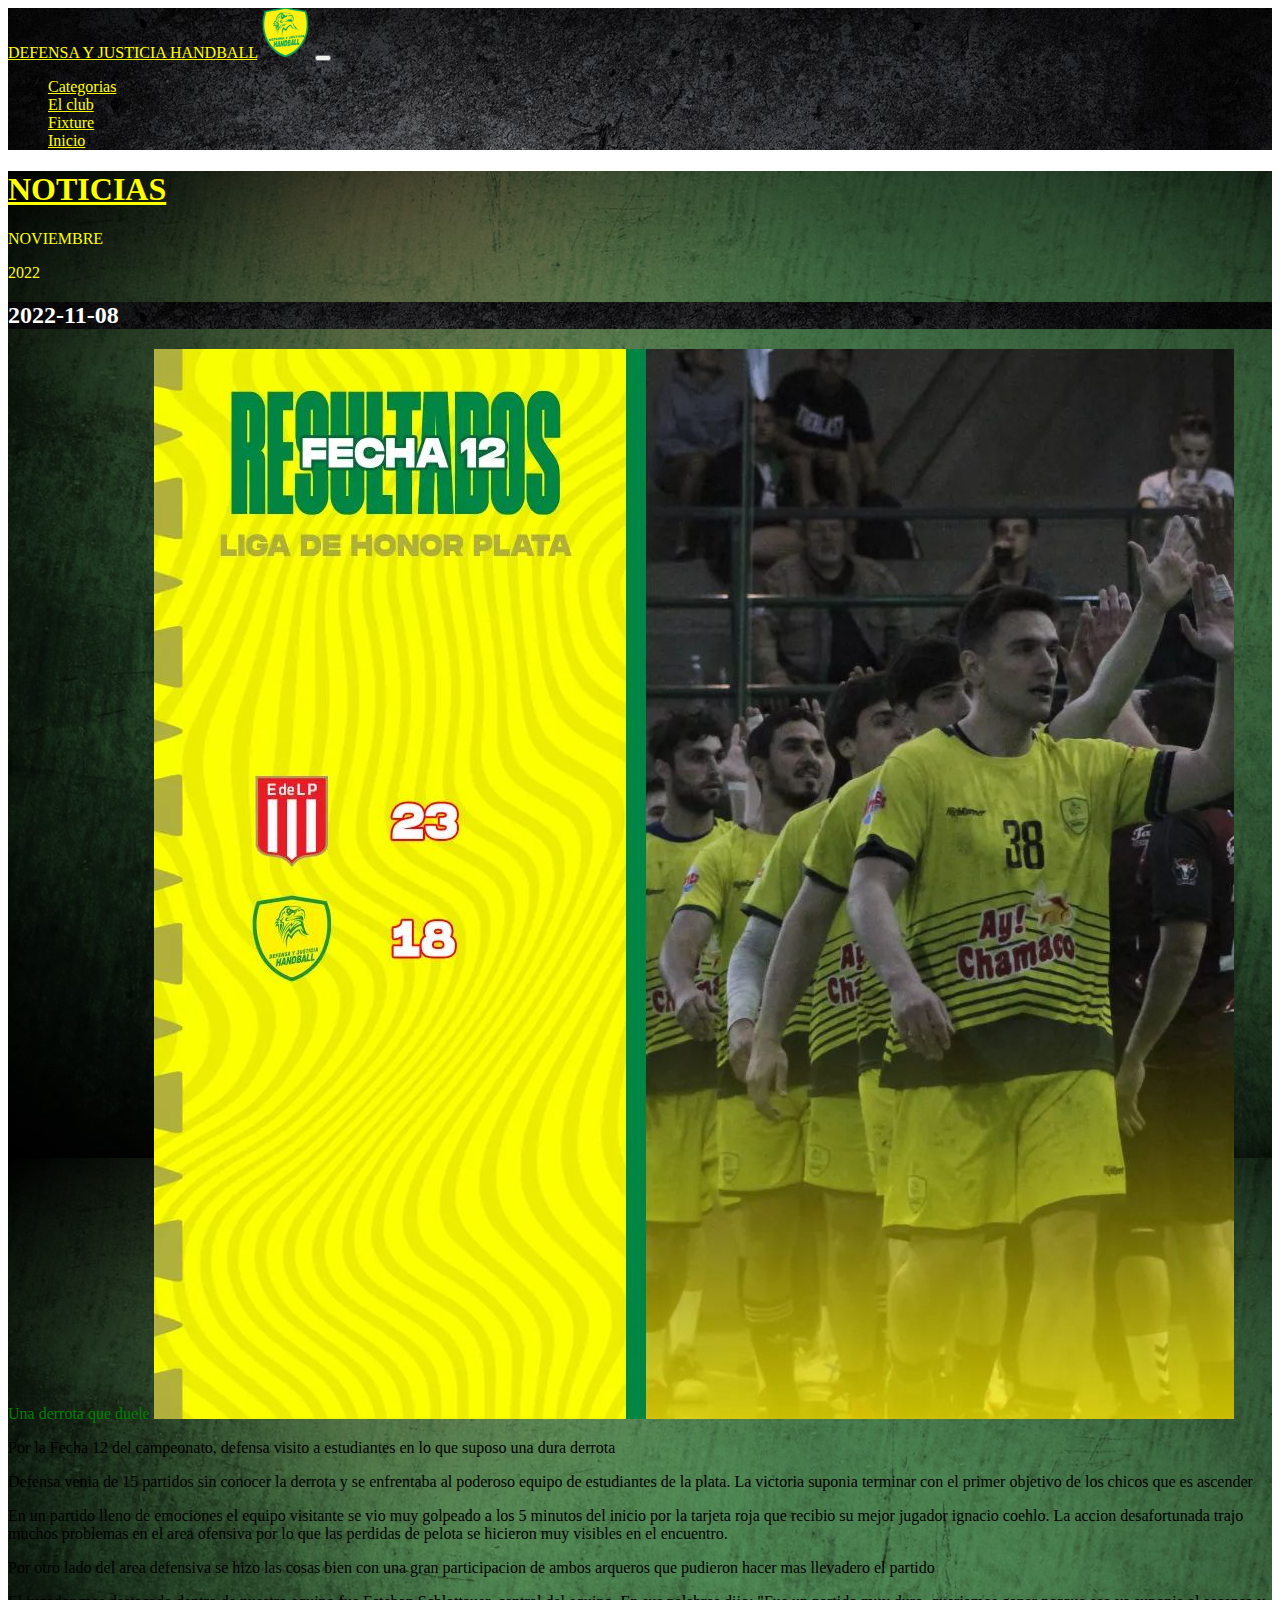
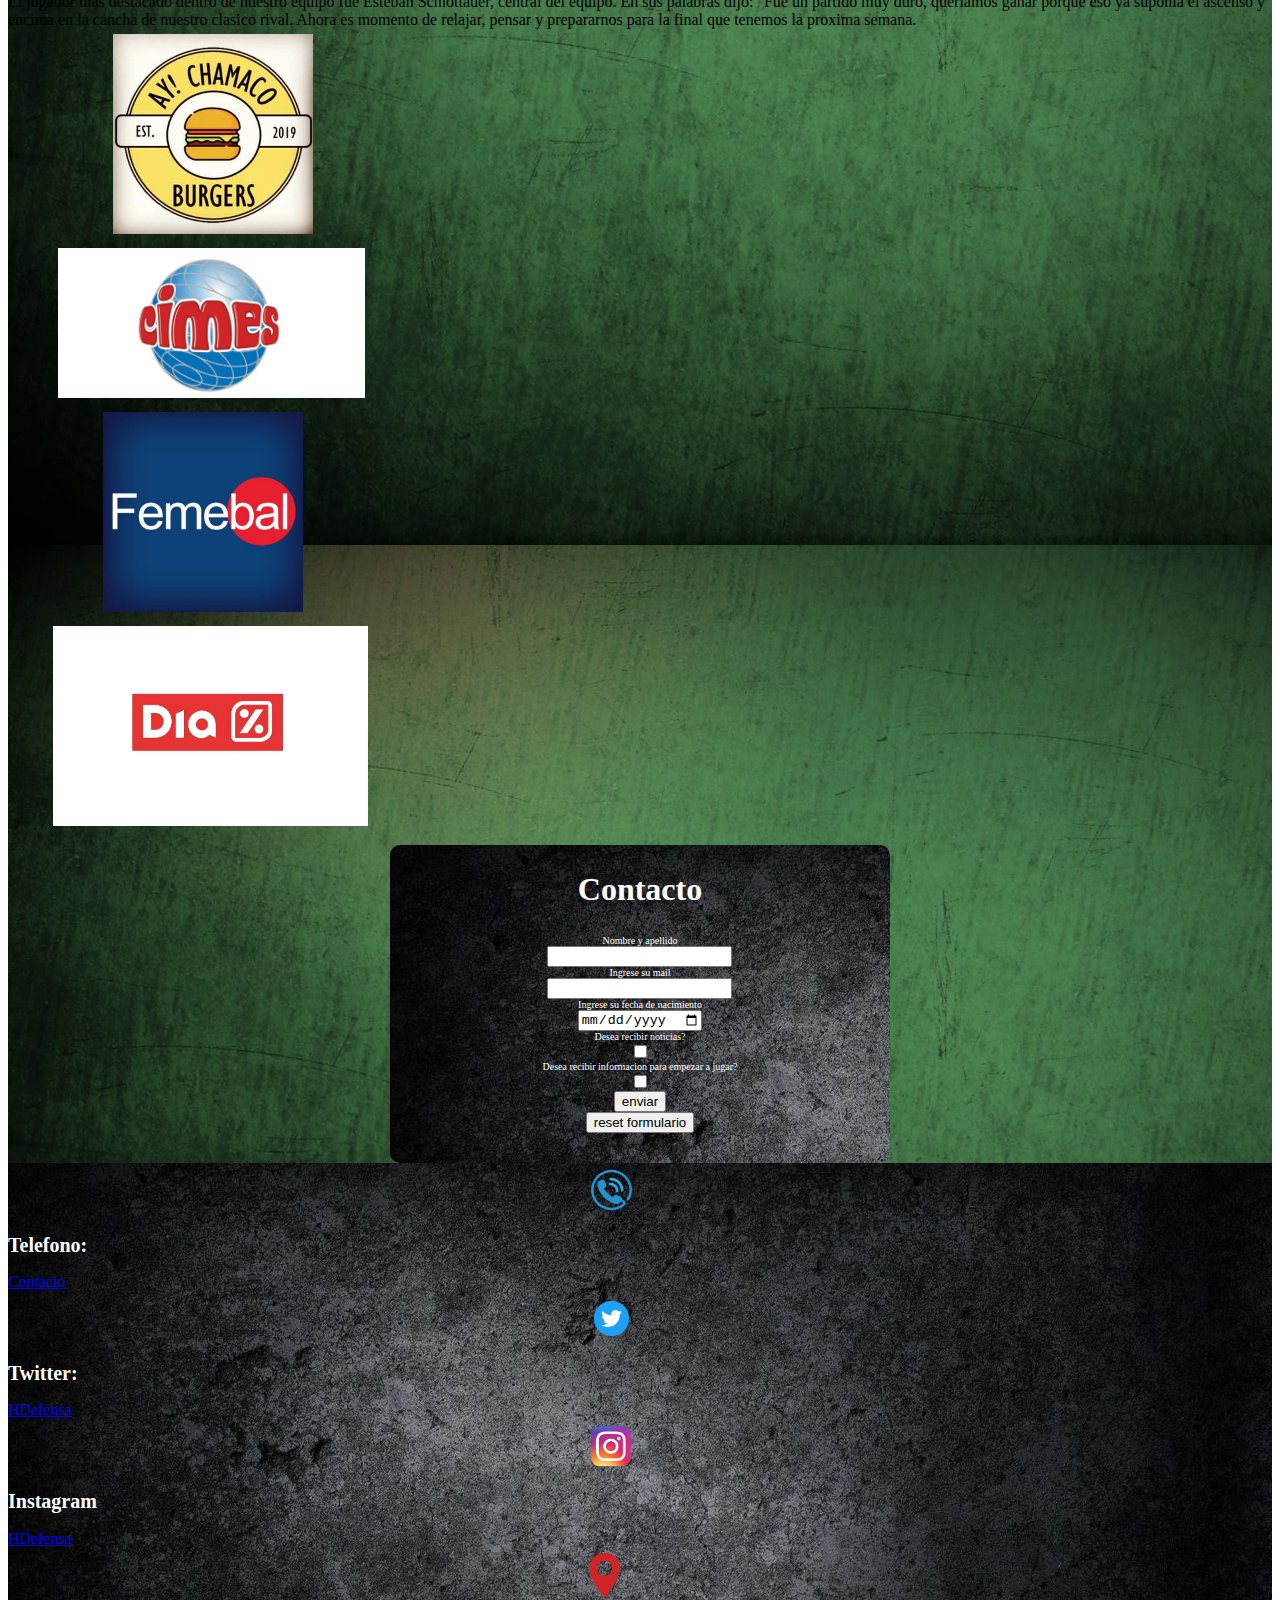
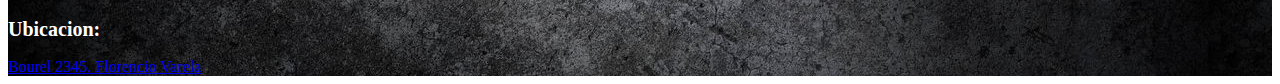
<file: pagesnoticias/4.html>
<!DOCTYPE html>
<html lang="en">
<head>
    <meta charset="UTF-8">
    <meta http-equiv="X-UA-Compatible" content="IE=edge">
    <meta name="viewport" content="width=device-width, initial-scale=1.0">
    <link href="https://cdn.jsdelivr.net/npm/bootstrap@5.2.1/dist/css/bootstrap.min.css" rel="stylesheet" integrity="sha384-iYQeCzEYFbKjA/T2uDLTpkwGzCiq6soy8tYaI1GyVh/UjpbCx/TYkiZhlZB6+fzT" crossorigin="anonymous">
    <script src="https://cdn.jsdelivr.net/npm/bootstrap@5.2.1/dist/js/bootstrap.bundle.min.js" integrity="sha384-u1OknCvxWvY5kfmNBILK2hRnQC3Pr17a+RTT6rIHI7NnikvbZlHgTPOOmMi466C8" crossorigin="anonymous"></script>
    <link href="https://unpkg.com/aos@2.3.1/dist/aos.css" rel="stylesheet">
    <link rel="stylesheet" href="../styles.css">
    <title>Handball Defensa y Justicia Pagina Oficial</title>
</head>
<body>
    <header>

        <nav class="navbar navbar-expand-lg navbar-dark">
            <div class="container-fluid">
                <a class="navbar-brand transicionnav" href="../index.html">DEFENSA Y JUSTICIA HANDBALL</a>
                <img class="d-flex" src="../img/escudo.png" alt="" width="50" height="50">
                <button class="navbar-toggler align-items-lg-start" type="button" data-bs-toggle="collapse" data-bs-target="#navbarSupportedContent" aria-controls="navbarSupportedContent" aria-expanded="false" aria-label="Toggle navigation">
                <span class="navbar-toggler-icon"></span>
                </button>

                <div class="collapse navbar-collapse" id="navbarSupportedContent">
                <ul class="navbar-nav ms-auto ms-2 mb-lg-0 align-items-center">
                    <li class="nav-item">
                    <a class="nav-link" aria-current="page" href="../pages/categorias.html">Categorias</a>
                    </li>
                    <li class="nav-item">
                    <a class="nav-link" href="../pages/elclub.html">El club</a>
                    </li>
                    <li class="nav-item ">
                    <a class="nav-link" href="../pages/fixture.html" >Fixture</a>

                    </li>
                    <li class="nav-item">
                        <a class="nav-link" href="../index.html" >Inicio</a>
    
                        </li>

                </ul>

                </div>
            </div>
            </nav>
    </header>
    
    <main class="bg-image">

        <div>
            <h1><a class=" c-ama p-2" href="../pages/noticias.html">NOTICIAS</a></h1>
                        <div class=" col-md-10"  data-pagina="1">
                                            <div class="row">
                                            <div class="col-md-4">
                                <p class="c-ama">NOVIEMBRE</p>
                                <p class="c-ama"><span>2022</span></p>
                            </div>
                                            <div class="col-md-6 col-sm-6 bg-light p-4" data-id="1">
                                                <h2 class="bgc-n c-blanco justify-content-end d-flex">2022-11-08</h2>
                            <span class="bg-warning c-verde d-flex justify-content-center">Una derrota que duele</span></a>
                            <img class="w-100 h-auto p-3" src="../img/noticia3.png" alt="">
                            <p>Por la Fecha 12 del campeonato, defensa visito a estudiantes en lo que suposo una dura derrota</p>
                            <p>Defensa venia de 15 partidos sin conocer la derrota y se enfrentaba al poderoso equipo de estudiantes de la plata. La victoria suponia terminar con el primer objetivo de los chicos que es ascender</p>
                            <p>En un partido lleno de emociones el equipo visitante se vio muy golpeado a los 5 minutos del inicio por la tarjeta roja que recibio su mejor jugador ignacio coehlo. La accion desafortunada trajo muchos problemas en el area ofensiva por lo que las perdidas de pelota se hicieron muy visibles en el encuentro. </p>
                            <p>Por otro lado del area defensiva se hizo las cosas bien con una gran participacion de ambos arqueros que pudieron hacer mas llevadero el partido</p>
                            <p>El jugador mas destacado dentro de nuestro equipo fue Esteban Schlottauer, central del equipo. En sus palabras dijo: "Fue un partido muy duro, queriamos ganar porque eso ya suponia el ascenso y encima en la cancha de nuestro clasico rival. Ahora es momento de relajar, pensar y prepararnos para la final que tenemos la proxima semana.</p>
                        </div>



                        <div class="row p-2 d-flex justify-content-center">
                            <div class="col-xs-12 col-md-6 col-lg-3">
                                <img class=" imgsponsor" src="../img/sponsor1.jpg" alt="">
                            </div>
                            <div class="col-xs-12 col-md-6 col-lg-3">
                                <img class=" imgsponsorcimes" src="../img/sponsor3.jpg" alt="">
                            </div>
                            <div class="col-xs-12 col-md-6 col-lg-3">
                                <img class="  imgsponsorfeme" src="../img/sponsor4.jpg" alt="">
                            </div>
                            <div class="col-xs-12 col-md-6 col-lg-3">
                                <img class="  imgsponsordia" src="../img/sponsor2.webp" alt="">
                            </div>
                        </div>

                    </div>


                    </div>


        <section class="p-3">
            <div class=" container-fluid formulario c-blanco">
                <h2 class="tituloformulario">Contacto</h2>
                <form class="infoformulario" action="">
                    <label for="">Nombre y apellido</label>
                    <input type="text">
    
    
                    <label for="">Ingrese su mail</label>
                    <input type="email">
    
                    <label for="">Ingrese su fecha de nacimiento</label>
                    <input type="date">
    
                    <label for="">Desea recibir noticias?</label>
                    <input type="checkbox">
    
                    <label for="">Desea recibir informacion para empezar a jugar?</label>
                    <input type="checkbox" value="si-noticias">
    
                    <input type="submit" value="enviar">
                    <input type="reset" value="reset formulario">
    
                </form>
                        </div>

        </section>

    </main>

    <footer class="container-fluid c-blanco">
        <div class="row p-3">
            <div class="col-xs-12 col-md-6 col-lg-3">
                <img class="logo" src="../img/logotelefono.png" alt="">
                <h2 class="d-flex justify-content-center align-items-center f-size20p">Telefono:</h2>
                <p class="d-flex justify-content-center align-items-center"> <a href="Tel:+541165118869">Contacto</a></p>
            </div>
            <div class="col-xs-12 col-md-6 col-lg-3">
                <img class="logo" src="../img/logotwitter.png" alt="">
                <h2 class="d-flex justify-content-center align-items-center f-size20p">Twitter:</h2>
                <p class="d-flex justify-content-center align-items-center"> <a href="https://twitter.com/hdefensa?lang=es" target="_blank">HDefensa</a></p>
            </div>
            <div class="col-xs-12 col-md-6 col-lg-3">
                <img class="logo" src="../img/logoig.png" alt=""> 
                <h2 class="d-flex justify-content-center align-items-center f-size20p">Instagram</h2>
                <p class="d-flex justify-content-center align-items-center"> <a href="https://www.instagram.com/hdefensa/" target="_blank">HDefensa</a></p>
            </div>
            <div class="col-xs-12 col-md-6 col-lg-3">
                <img class="logo" src="../img/logoubi.png" alt=""> 
                <h2 class="d-flex justify-content-center align-items-center f-size20p">Ubicacion:</h2>
                <p class="d-flex justify-content-center align-items-center"><a href="https://goo.gl/maps/5agtQDJopsEbSMpe6" target="_blank">Bourel 2345. Florencio Varela</a></p>
            </div>

        </div>

        </footer>

        <script src="https://unpkg.com/aos@2.3.1/dist/aos.js"></script>
<script src="https://cdn.jsdelivr.net/npm/@popperjs/core@2.11.6/dist/umd/popper.min.js" integrity="sha384-oBqDVmMz9ATKxIep9tiCxS/Z9fNfEXiDAYTujMAeBAsjFuCZSmKbSSUnQlmh/jp3" crossorigin="anonymous"></script>
<script src="https://cdn.jsdelivr.net/npm/bootstrap@5.2.1/dist/js/bootstrap.min.js" integrity="sha384-7VPbUDkoPSGFnVtYi0QogXtr74QeVeeIs99Qfg5YCF+TidwNdjvaKZX19NZ/e6oz" crossorigin="anonymous"></script>

    </body>
    </html>
</file>
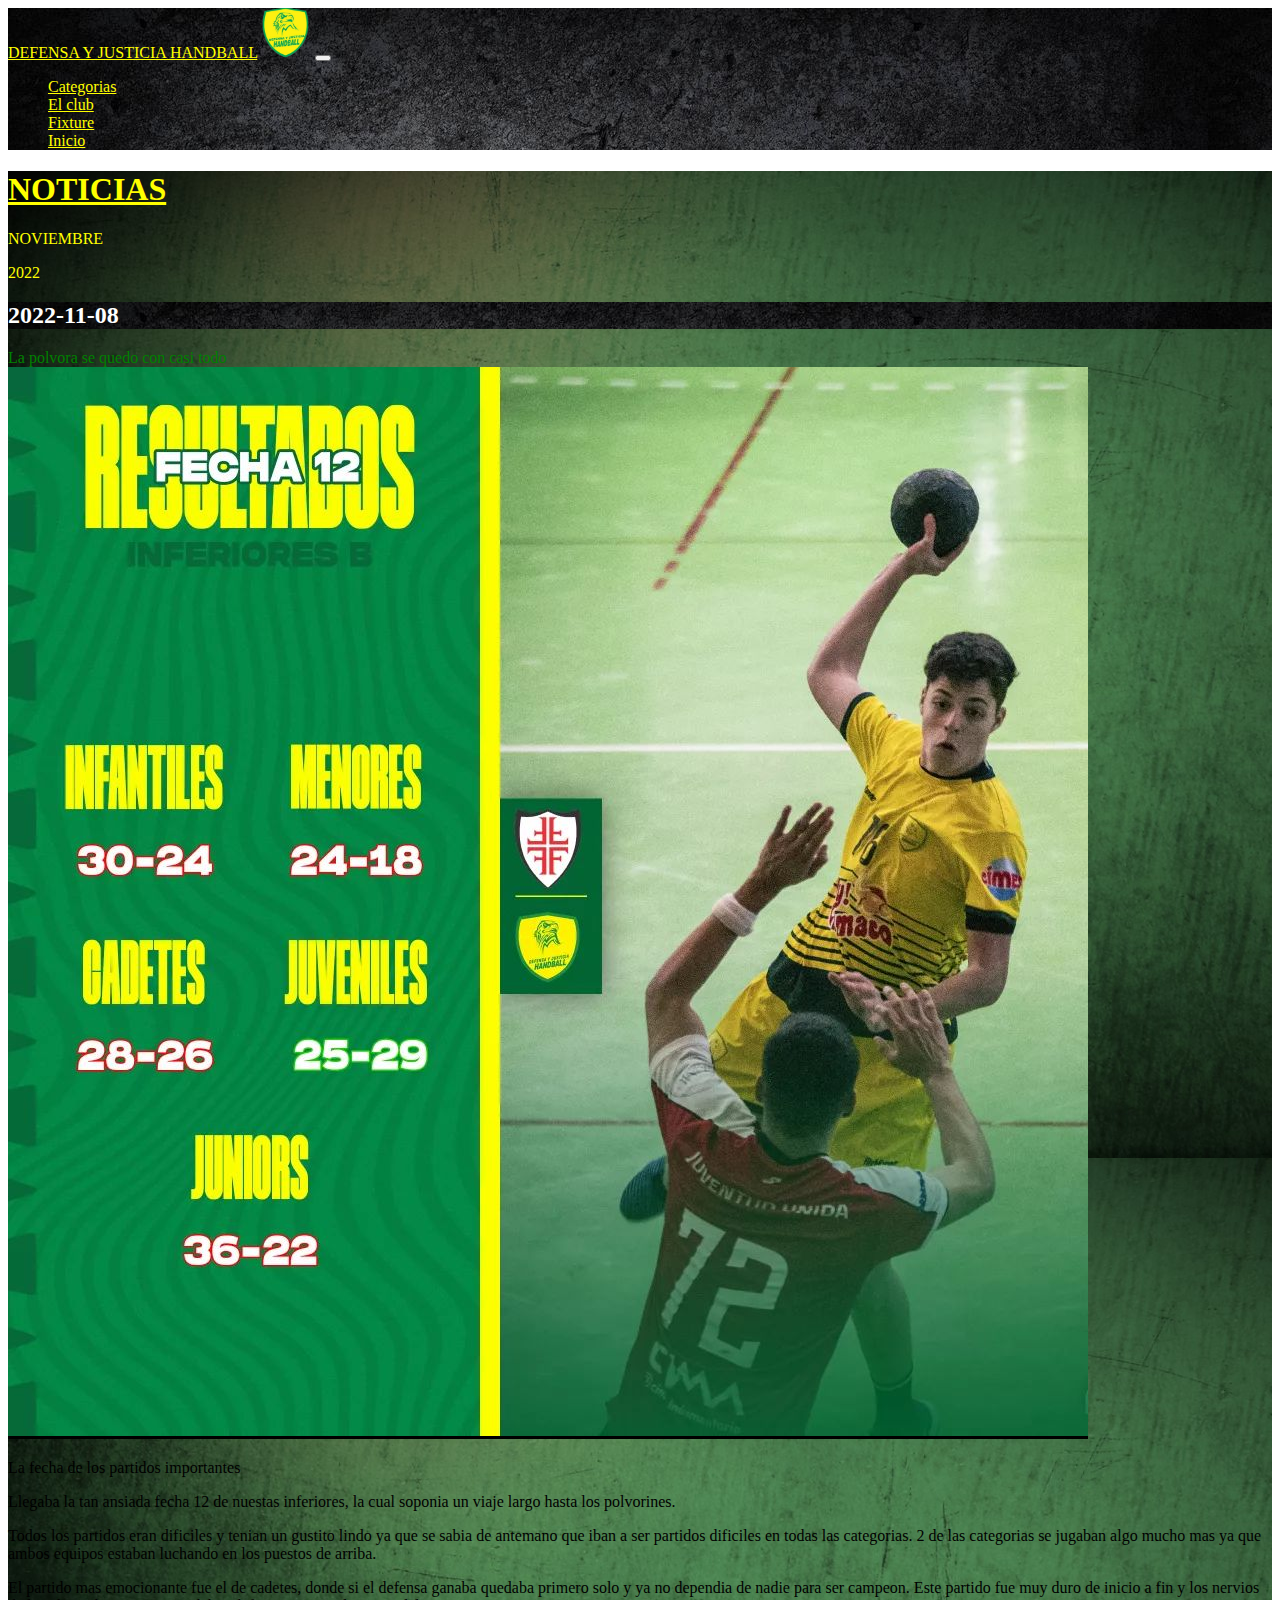
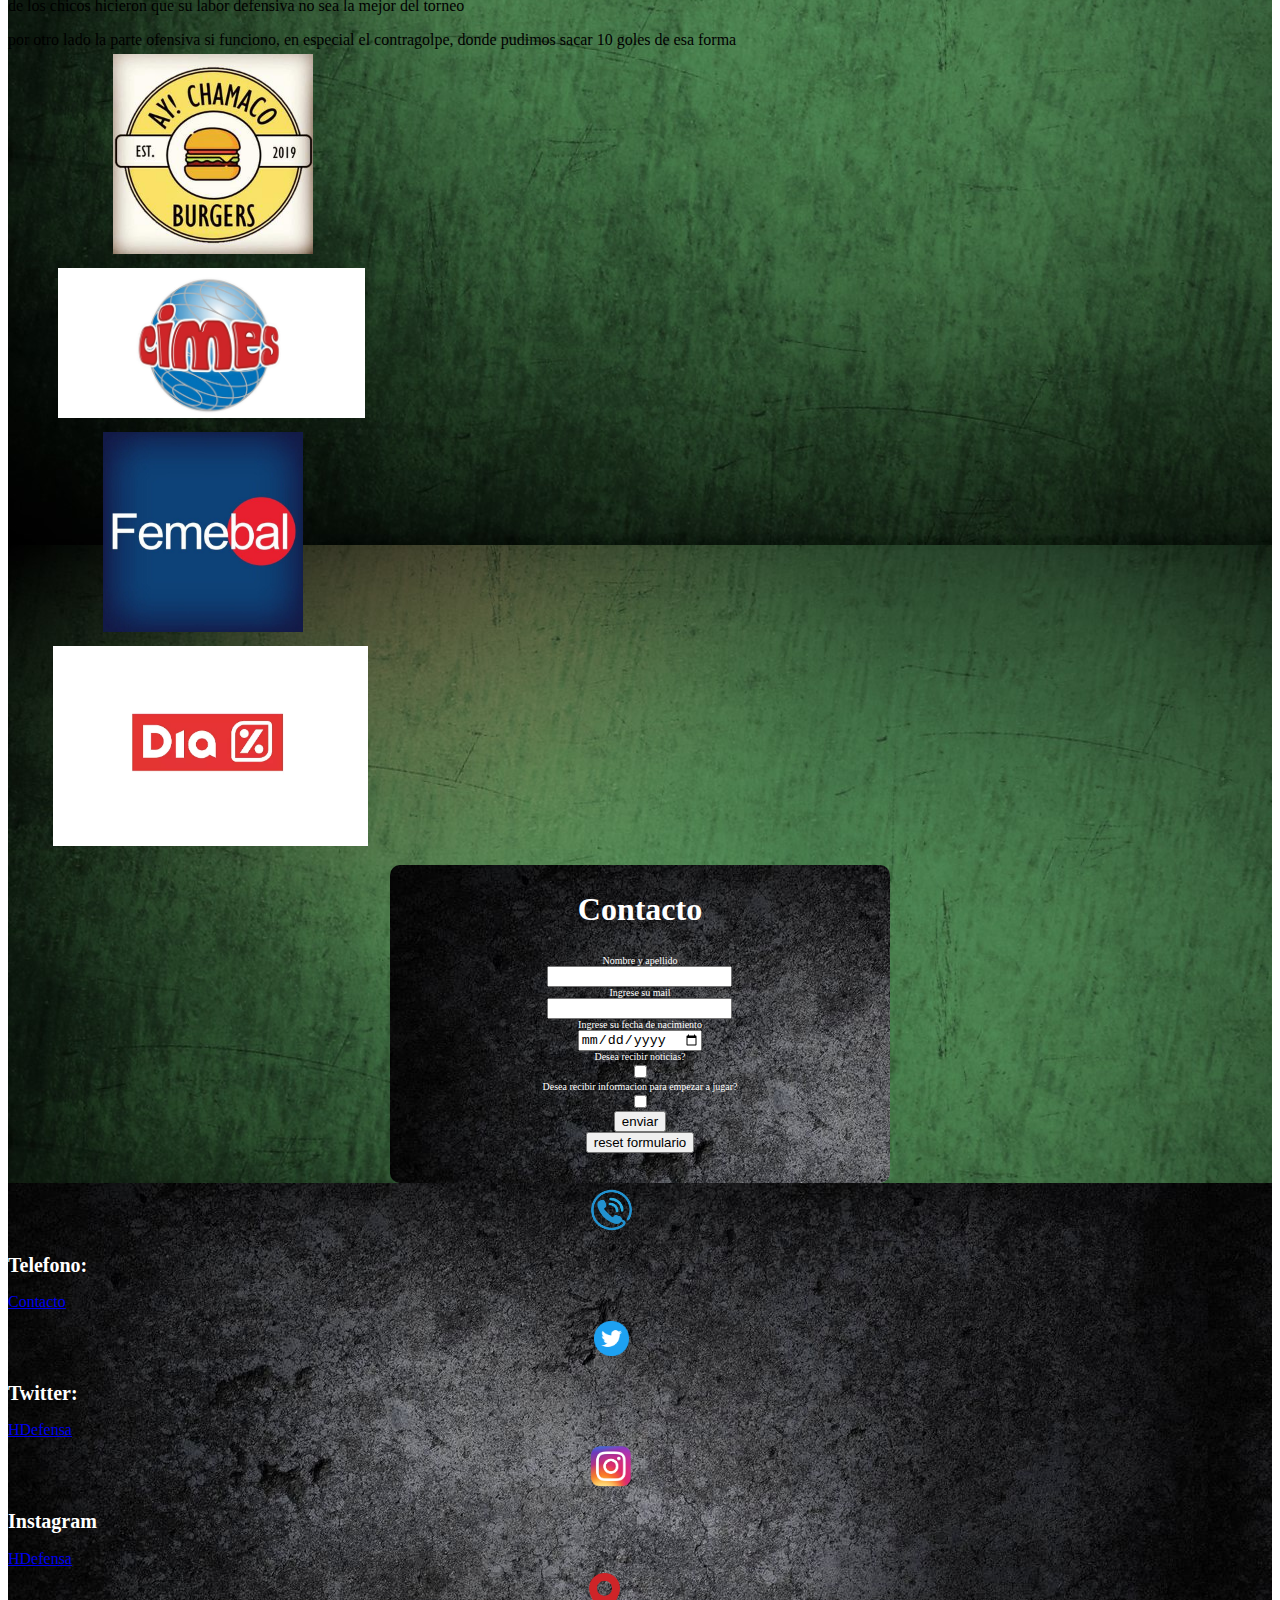
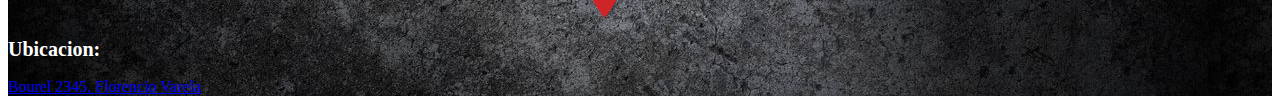
<file: pagesnoticias/5.html>
<!DOCTYPE html>
<html lang="en">
<head>
    <meta charset="UTF-8">
    <meta http-equiv="X-UA-Compatible" content="IE=edge">
    <meta name="viewport" content="width=device-width, initial-scale=1.0">
    <link href="https://cdn.jsdelivr.net/npm/bootstrap@5.2.1/dist/css/bootstrap.min.css" rel="stylesheet" integrity="sha384-iYQeCzEYFbKjA/T2uDLTpkwGzCiq6soy8tYaI1GyVh/UjpbCx/TYkiZhlZB6+fzT" crossorigin="anonymous">
    <script src="https://cdn.jsdelivr.net/npm/bootstrap@5.2.1/dist/js/bootstrap.bundle.min.js" integrity="sha384-u1OknCvxWvY5kfmNBILK2hRnQC3Pr17a+RTT6rIHI7NnikvbZlHgTPOOmMi466C8" crossorigin="anonymous"></script>
    <link href="https://unpkg.com/aos@2.3.1/dist/aos.css" rel="stylesheet">
    <link rel="stylesheet" href="../styles.css">
    <title>Handball Defensa y Justicia Pagina Oficial</title>
</head>
<body>
    <header>

        <nav class="navbar navbar-expand-lg navbar-dark">
            <div class="container-fluid">
                <a class="navbar-brand transicionnav" href="../index.html">DEFENSA Y JUSTICIA HANDBALL</a>
                <img class="d-flex" src="../img/escudo.png" alt="" width="50" height="50">
                <button class="navbar-toggler align-items-lg-start" type="button" data-bs-toggle="collapse" data-bs-target="#navbarSupportedContent" aria-controls="navbarSupportedContent" aria-expanded="false" aria-label="Toggle navigation">
                <span class="navbar-toggler-icon"></span>
                </button>

                <div class="collapse navbar-collapse" id="navbarSupportedContent">
                <ul class="navbar-nav ms-auto ms-2 mb-lg-0 align-items-center">
                    <li class="nav-item">
                    <a class="nav-link" aria-current="page" href="../pages/categorias.html">Categorias</a>
                    </li>
                    <li class="nav-item">
                    <a class="nav-link" href="../pages/elclub.html">El club</a>
                    </li>
                    <li class="nav-item ">
                    <a class="nav-link" href="../pages/fixture.html" >Fixture</a>

                    </li>
                    <li class="nav-item">
                        <a class="nav-link" href="../index.html" >Inicio</a>
    
                        </li>

                </ul>

                </div>
            </div>
            </nav>
    </header>
    
    <main class="bg-image">

        <div>
            <h1><a class=" c-ama p-2" href="../pages/noticias.html">NOTICIAS</a></h1>
                        <div class=" col-md-10"  data-pagina="1">
                                            <div class="row">
                                            <div class="col-md-4">
                                <p class="c-ama">NOVIEMBRE</p>
                                <p class="c-ama"><span>2022</span></p>
                            </div>
                                            <div class="col-md-6 col-sm-6 bg-light p-4" data-id="1">
                                                <h2 class="bgc-n c-blanco justify-content-end d-flex">2022-11-08</h2>
                            <span class="bg-warning c-verde d-flex justify-content-center">La polvora se quedo con casi todo</span></a>
                            <img class="w-100 h-auto p-3" src="../img/noticia2.png" alt="">

                            <p>La fecha de los partidos importantes</p>
                            <p>Llegaba la tan ansiada fecha 12 de nuestas inferiores, la cual soponia un viaje largo hasta los polvorines.</p>
                            <p>Todos los partidos eran dificiles y tenian un gustito lindo ya que se sabia de antemano que iban a ser partidos dificiles en todas las categorias. 2 de las categorias se jugaban algo mucho mas ya que ambos equipos estaban luchando en los puestos de arriba.</p>
                            <p>El partido mas emocionante fue el de cadetes, donde si el defensa ganaba quedaba primero solo y ya no dependia de nadie para ser campeon. Este partido fue muy duro de inicio a fin y los nervios de los chicos hicieron que su labor defensiva no sea la mejor del torneo</p>
                            <p>por otro lado la parte ofensiva si funciono, en especial el contragolpe, donde pudimos sacar 10 goles de esa forma</p>
                        </div>



                        <div class="row p-2 d-flex justify-content-center">
                            <div class="col-xs-12 col-md-6 col-lg-3">
                                <img class=" imgsponsor" src="../img/sponsor1.jpg" alt="">
                            </div>
                            <div class="col-xs-12 col-md-6 col-lg-3">
                                <img class=" imgsponsorcimes" src="../img/sponsor3.jpg" alt="">
                            </div>
                            <div class="col-xs-12 col-md-6 col-lg-3">
                                <img class="  imgsponsorfeme" src="../img/sponsor4.jpg" alt="">
                            </div>
                            <div class="col-xs-12 col-md-6 col-lg-3">
                                <img class="  imgsponsordia" src="../img/sponsor2.webp" alt="">
                            </div>
                        </div>

                    </div>


                    </div>


        <section class="p-3">
            <div class=" container-fluid formulario c-blanco">
                <h2 class="tituloformulario">Contacto</h2>
                <form class="infoformulario" action="">
                    <label for="">Nombre y apellido</label>
                    <input type="text">
    
    
                    <label for="">Ingrese su mail</label>
                    <input type="email">
    
                    <label for="">Ingrese su fecha de nacimiento</label>
                    <input type="date">
    
                    <label for="">Desea recibir noticias?</label>
                    <input type="checkbox">
    
                    <label for="">Desea recibir informacion para empezar a jugar?</label>
                    <input type="checkbox" value="si-noticias">
    
                    <input type="submit" value="enviar">
                    <input type="reset" value="reset formulario">
    
                </form>
                        </div>

        </section>

    </main>

    <footer class="container-fluid c-blanco">
        <div class="row p-3">
            <div class="col-xs-12 col-md-6 col-lg-3">
                <img class="logo" src="../img/logotelefono.png" alt="">
                <h2 class="d-flex justify-content-center align-items-center f-size20p">Telefono:</h2>
                <p class="d-flex justify-content-center align-items-center"> <a href="Tel:+541165118869">Contacto</a></p>
            </div>
            <div class="col-xs-12 col-md-6 col-lg-3">
                <img class="logo" src="../img/logotwitter.png" alt="">
                <h2 class="d-flex justify-content-center align-items-center f-size20p">Twitter:</h2>
                <p class="d-flex justify-content-center align-items-center"> <a href="https://twitter.com/hdefensa?lang=es" target="_blank">HDefensa</a></p>
            </div>
            <div class="col-xs-12 col-md-6 col-lg-3">
                <img class="logo" src="../img/logoig.png" alt=""> 
                <h2 class="d-flex justify-content-center align-items-center f-size20p">Instagram</h2>
                <p class="d-flex justify-content-center align-items-center"> <a href="https://www.instagram.com/hdefensa/" target="_blank">HDefensa</a></p>
            </div>
            <div class="col-xs-12 col-md-6 col-lg-3">
                <img class="logo" src="../img/logoubi.png" alt=""> 
                <h2 class="d-flex justify-content-center align-items-center f-size20p">Ubicacion:</h2>
                <p class="d-flex justify-content-center align-items-center"><a href="https://goo.gl/maps/5agtQDJopsEbSMpe6" target="_blank">Bourel 2345. Florencio Varela</a></p>
            </div>

        </div>

        </footer>


        <script src="https://unpkg.com/aos@2.3.1/dist/aos.js"></script>
<script src="https://cdn.jsdelivr.net/npm/@popperjs/core@2.11.6/dist/umd/popper.min.js" integrity="sha384-oBqDVmMz9ATKxIep9tiCxS/Z9fNfEXiDAYTujMAeBAsjFuCZSmKbSSUnQlmh/jp3" crossorigin="anonymous"></script>
<script src="https://cdn.jsdelivr.net/npm/bootstrap@5.2.1/dist/js/bootstrap.min.js" integrity="sha384-7VPbUDkoPSGFnVtYi0QogXtr74QeVeeIs99Qfg5YCF+TidwNdjvaKZX19NZ/e6oz" crossorigin="anonymous"></script>

    </body>
    </html>
</file>
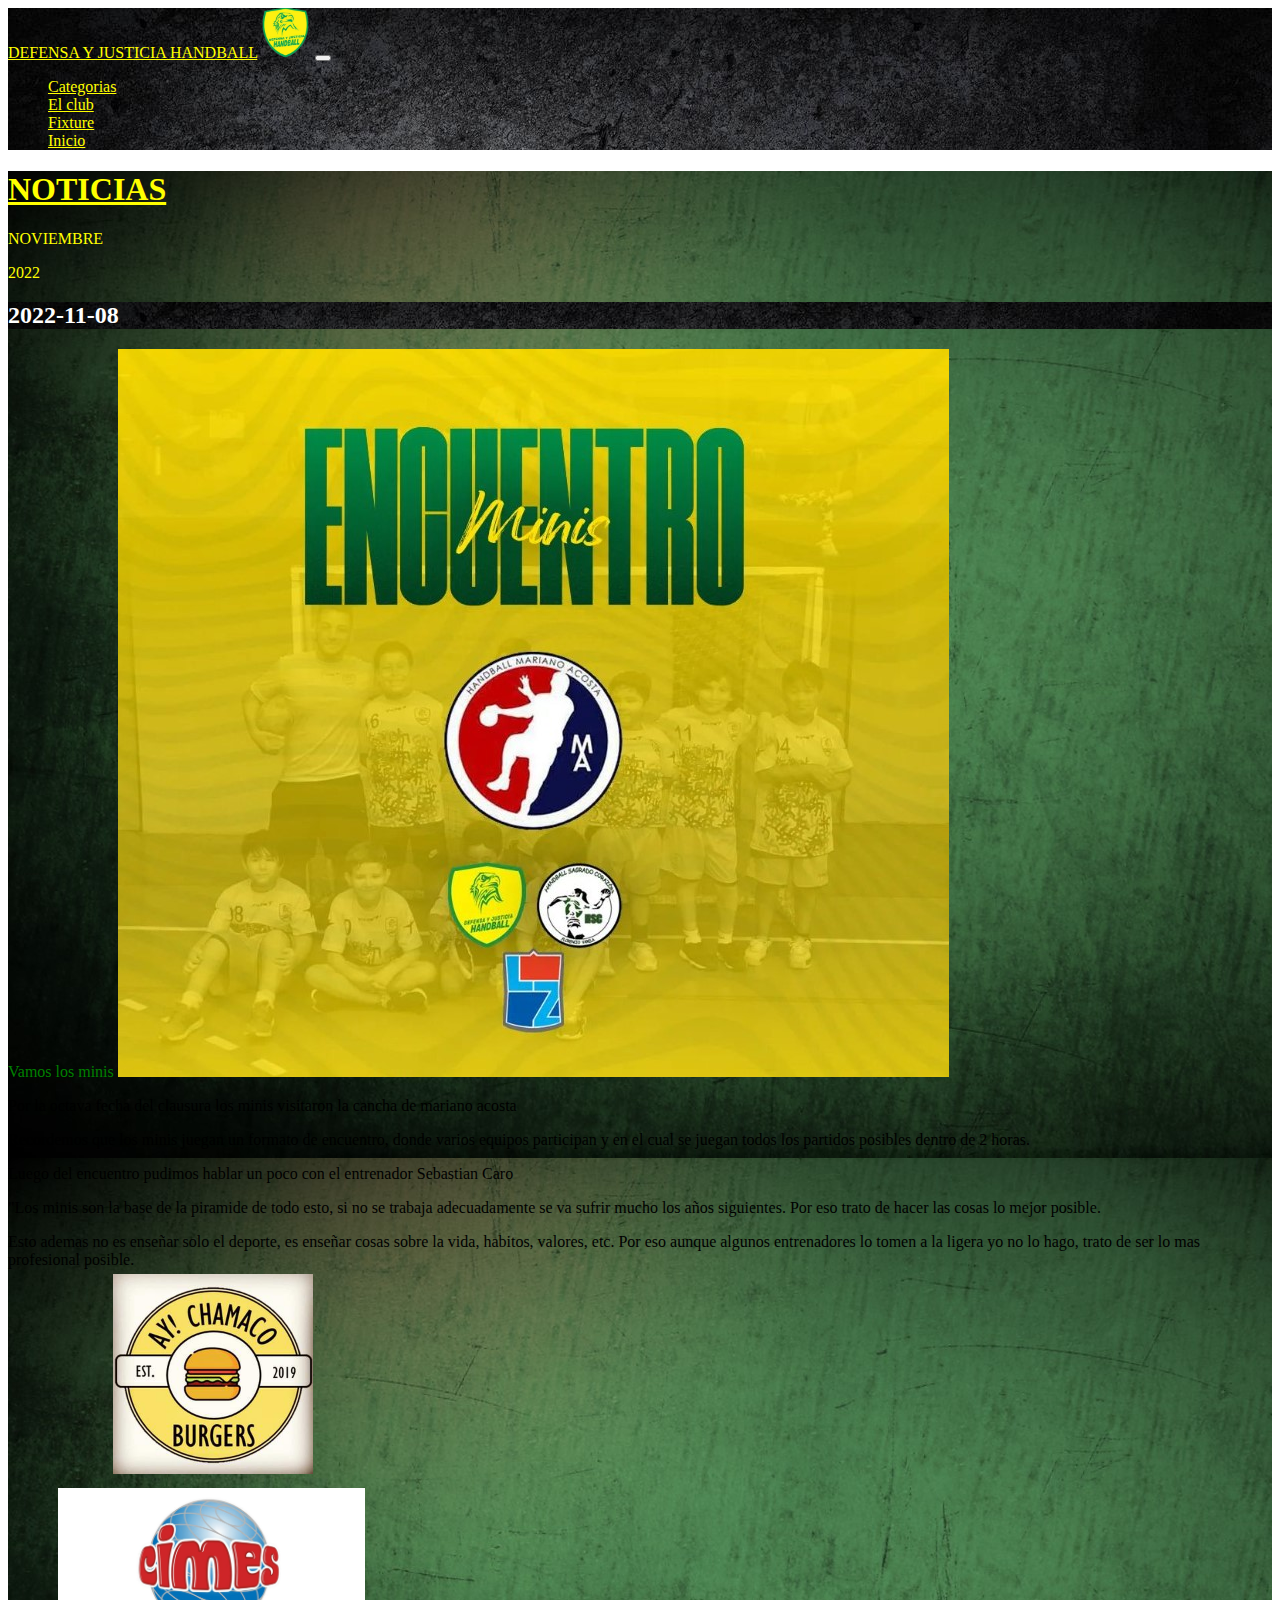
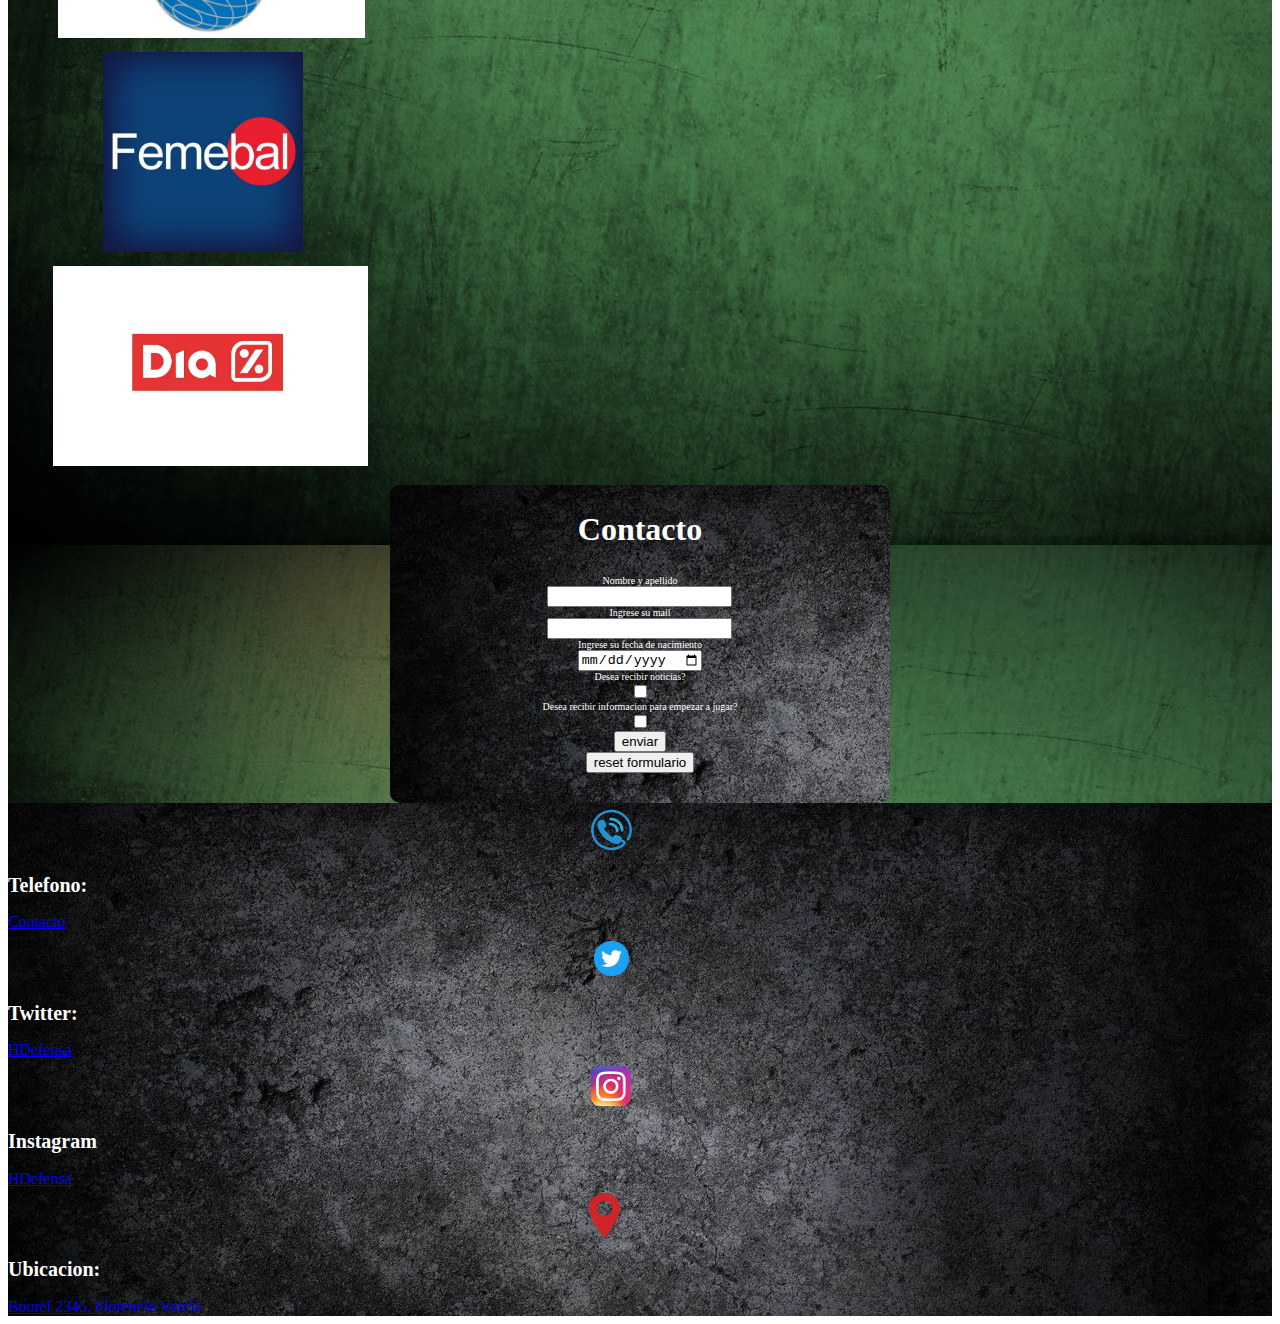
<file: pagesnoticias/6.html>
<!DOCTYPE html>
<html lang="en">
<head>
    <meta charset="UTF-8">
    <meta http-equiv="X-UA-Compatible" content="IE=edge">
    <meta name="viewport" content="width=device-width, initial-scale=1.0">
    <link href="https://cdn.jsdelivr.net/npm/bootstrap@5.2.1/dist/css/bootstrap.min.css" rel="stylesheet" integrity="sha384-iYQeCzEYFbKjA/T2uDLTpkwGzCiq6soy8tYaI1GyVh/UjpbCx/TYkiZhlZB6+fzT" crossorigin="anonymous">
    <script src="https://cdn.jsdelivr.net/npm/bootstrap@5.2.1/dist/js/bootstrap.bundle.min.js" integrity="sha384-u1OknCvxWvY5kfmNBILK2hRnQC3Pr17a+RTT6rIHI7NnikvbZlHgTPOOmMi466C8" crossorigin="anonymous"></script>
    <link href="https://unpkg.com/aos@2.3.1/dist/aos.css" rel="stylesheet">
    <link rel="stylesheet" href="../styles.css">
    <title>Handball Defensa y Justicia Pagina Oficial</title>
</head>
<body>
    <header>

        <nav class="navbar navbar-expand-lg navbar-dark">
            <div class="container-fluid">
                <a class="navbar-brand transicionnav" href="../index.html">DEFENSA Y JUSTICIA HANDBALL</a>
                <img class="d-flex" src="../img/escudo.png" alt="" width="50" height="50">
                <button class="navbar-toggler align-items-lg-start" type="button" data-bs-toggle="collapse" data-bs-target="#navbarSupportedContent" aria-controls="navbarSupportedContent" aria-expanded="false" aria-label="Toggle navigation">
                <span class="navbar-toggler-icon"></span>
                </button>

                <div class="collapse navbar-collapse" id="navbarSupportedContent">
                <ul class="navbar-nav ms-auto ms-2 mb-lg-0 align-items-center">
                    <li class="nav-item">
                    <a class="nav-link" aria-current="page" href="../pages/categorias.html">Categorias</a>
                    </li>
                    <li class="nav-item">
                    <a class="nav-link" href="../pages/elclub.html">El club</a>
                    </li>
                    <li class="nav-item ">
                    <a class="nav-link" href="../pages/fixture.html" >Fixture</a>

                    </li>
                    <li class="nav-item">
                        <a class="nav-link" href="../index.html" >Inicio</a>
    
                        </li>

                </ul>

                </div>
            </div>
            </nav>
    </header>
    
    <main class="bg-image">

        <div>
            <h1><a class=" c-ama p-2" href="../pages/noticias.html">NOTICIAS</a></h1>
                        <div class=" col-md-10"  data-pagina="1">
                                            <div class="row">
                                            <div class="col-md-4">
                                <p class="c-ama">NOVIEMBRE</p>
                                <p class="c-ama"><span>2022</span></p>
                            </div>
                                            <div class="col-md-6 col-sm-6 bg-light p-4" data-id="1">
                                                <h2 class="bgc-n c-blanco justify-content-end d-flex">2022-11-08</h2>
                            <span class="bg-warning c-verde d-flex justify-content-center">Vamos los minis</span></a>
                            <img class="w-100 h-auto p-3" src="../img/noticia1.jpg" alt="">
                            <p>Por la octava fecha del clausura los minis visitaron la cancha de mariano acosta</p>
                            <p>Recordemos que los minis juegan un formato de encuentro, donde varios equipos participan y en el cual se juegan todos los partidos posibles dentro de 2 horas.</p>
                            <p>Luego del encuentro pudimos hablar un poco con el entrenador Sebastian Caro</p>
                            <p>"Los minis son la base de la piramide de todo esto, si no se trabaja adecuadamente se va sufrir mucho los años siguientes. Por eso trato de hacer las cosas lo mejor posible.</p>
                            <p>Esto ademas no es enseñar solo el deporte, es enseñar cosas sobre la vida, habitos, valores, etc. Por eso aunque algunos entrenadores lo tomen a la ligera yo no lo hago, trato de ser lo mas profesional posible.</p>


                        </div>



                        <div class="row p-2 d-flex justify-content-center">
                            <div class="col-xs-12 col-md-6 col-lg-3">
                                <img class=" imgsponsor" src="../img/sponsor1.jpg" alt="">
                            </div>
                            <div class="col-xs-12 col-md-6 col-lg-3">
                                <img class=" imgsponsorcimes" src="../img/sponsor3.jpg" alt="">
                            </div>
                            <div class="col-xs-12 col-md-6 col-lg-3">
                                <img class="  imgsponsorfeme" src="../img/sponsor4.jpg" alt="">
                            </div>
                            <div class="col-xs-12 col-md-6 col-lg-3">
                                <img class="  imgsponsordia" src="../img/sponsor2.webp" alt="">
                            </div>
                        </div>

                    </div>


                    </div>


        <section class="p-3">
            <div class=" container-fluid formulario c-blanco">
                <h2 class="tituloformulario">Contacto</h2>
                <form class="infoformulario" action="">
                    <label for="">Nombre y apellido</label>
                    <input type="text">
    
    
                    <label for="">Ingrese su mail</label>
                    <input type="email">
    
                    <label for="">Ingrese su fecha de nacimiento</label>
                    <input type="date">
    
                    <label for="">Desea recibir noticias?</label>
                    <input type="checkbox">
    
                    <label for="">Desea recibir informacion para empezar a jugar?</label>
                    <input type="checkbox" value="si-noticias">
    
                    <input type="submit" value="enviar">
                    <input type="reset" value="reset formulario">
    
                </form>
                        </div>

        </section>

    </main>

    <footer class="container-fluid c-blanco">
        <div class="row p-3">
            <div class="col-xs-12 col-md-6 col-lg-3">
                <img class="logo" src="../img/logotelefono.png" alt="">
                <h2 class="d-flex justify-content-center align-items-center f-size20p">Telefono:</h2>
                <p class="d-flex justify-content-center align-items-center"> <a href="Tel:+541165118869">Contacto</a></p>
            </div>
            <div class="col-xs-12 col-md-6 col-lg-3">
                <img class="logo" src="../img/logotwitter.png" alt="">
                <h2 class="d-flex justify-content-center align-items-center f-size20p">Twitter:</h2>
                <p class="d-flex justify-content-center align-items-center"> <a href="https://twitter.com/hdefensa?lang=es" target="_blank">HDefensa</a></p>
            </div>
            <div class="col-xs-12 col-md-6 col-lg-3">
                <img class="logo" src="../img/logoig.png" alt=""> 
                <h2 class="d-flex justify-content-center align-items-center f-size20p">Instagram</h2>
                <p class="d-flex justify-content-center align-items-center"> <a href="https://www.instagram.com/hdefensa/" target="_blank">HDefensa</a></p>
            </div>
            <div class="col-xs-12 col-md-6 col-lg-3">
                <img class="logo" src="../img/logoubi.png" alt=""> 
                <h2 class="d-flex justify-content-center align-items-center f-size20p">Ubicacion:</h2>
                <p class="d-flex justify-content-center align-items-center"><a href="https://goo.gl/maps/5agtQDJopsEbSMpe6" target="_blank">Bourel 2345. Florencio Varela</a></p>
            </div>

        </div>

        </footer>


        <script src="https://unpkg.com/aos@2.3.1/dist/aos.js"></script>
<script src="https://cdn.jsdelivr.net/npm/@popperjs/core@2.11.6/dist/umd/popper.min.js" integrity="sha384-oBqDVmMz9ATKxIep9tiCxS/Z9fNfEXiDAYTujMAeBAsjFuCZSmKbSSUnQlmh/jp3" crossorigin="anonymous"></script>
<script src="https://cdn.jsdelivr.net/npm/bootstrap@5.2.1/dist/js/bootstrap.min.js" integrity="sha384-7VPbUDkoPSGFnVtYi0QogXtr74QeVeeIs99Qfg5YCF+TidwNdjvaKZX19NZ/e6oz" crossorigin="anonymous"></script>

    </body>
    </html>
</file>
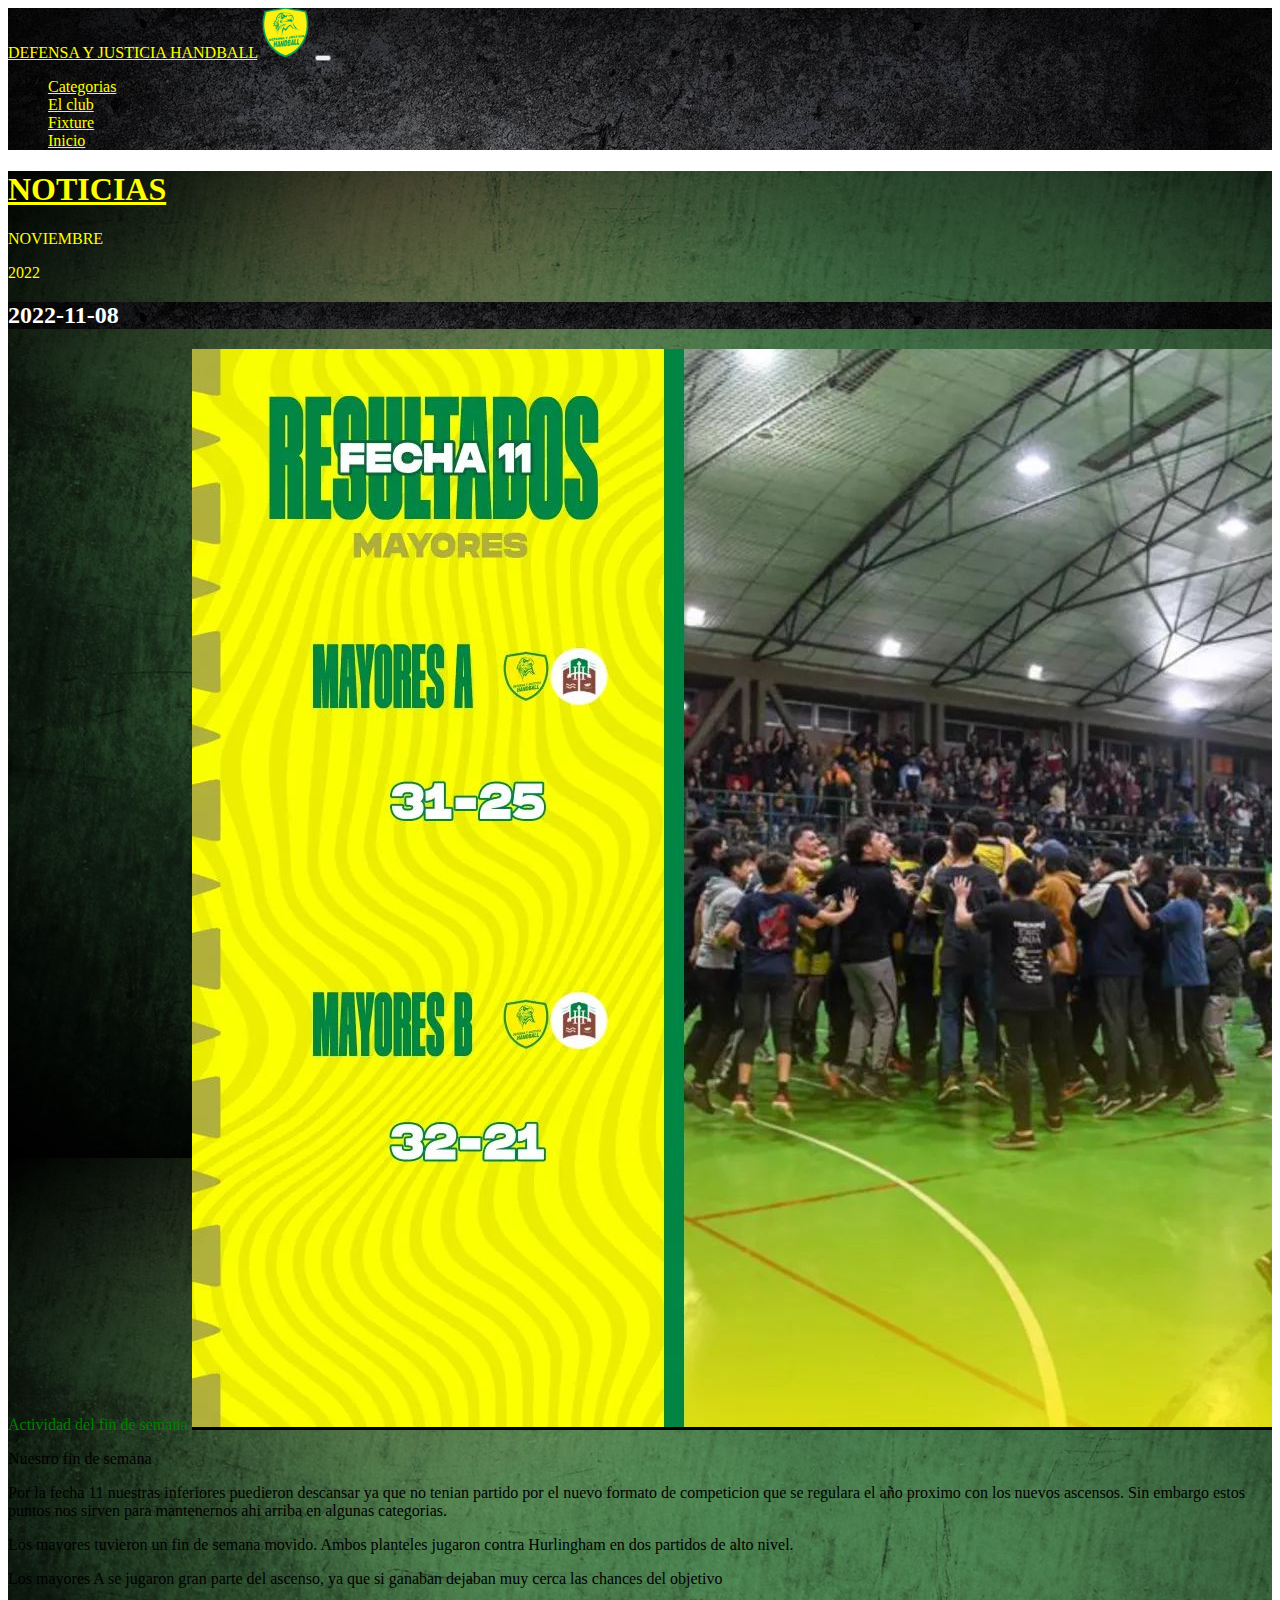
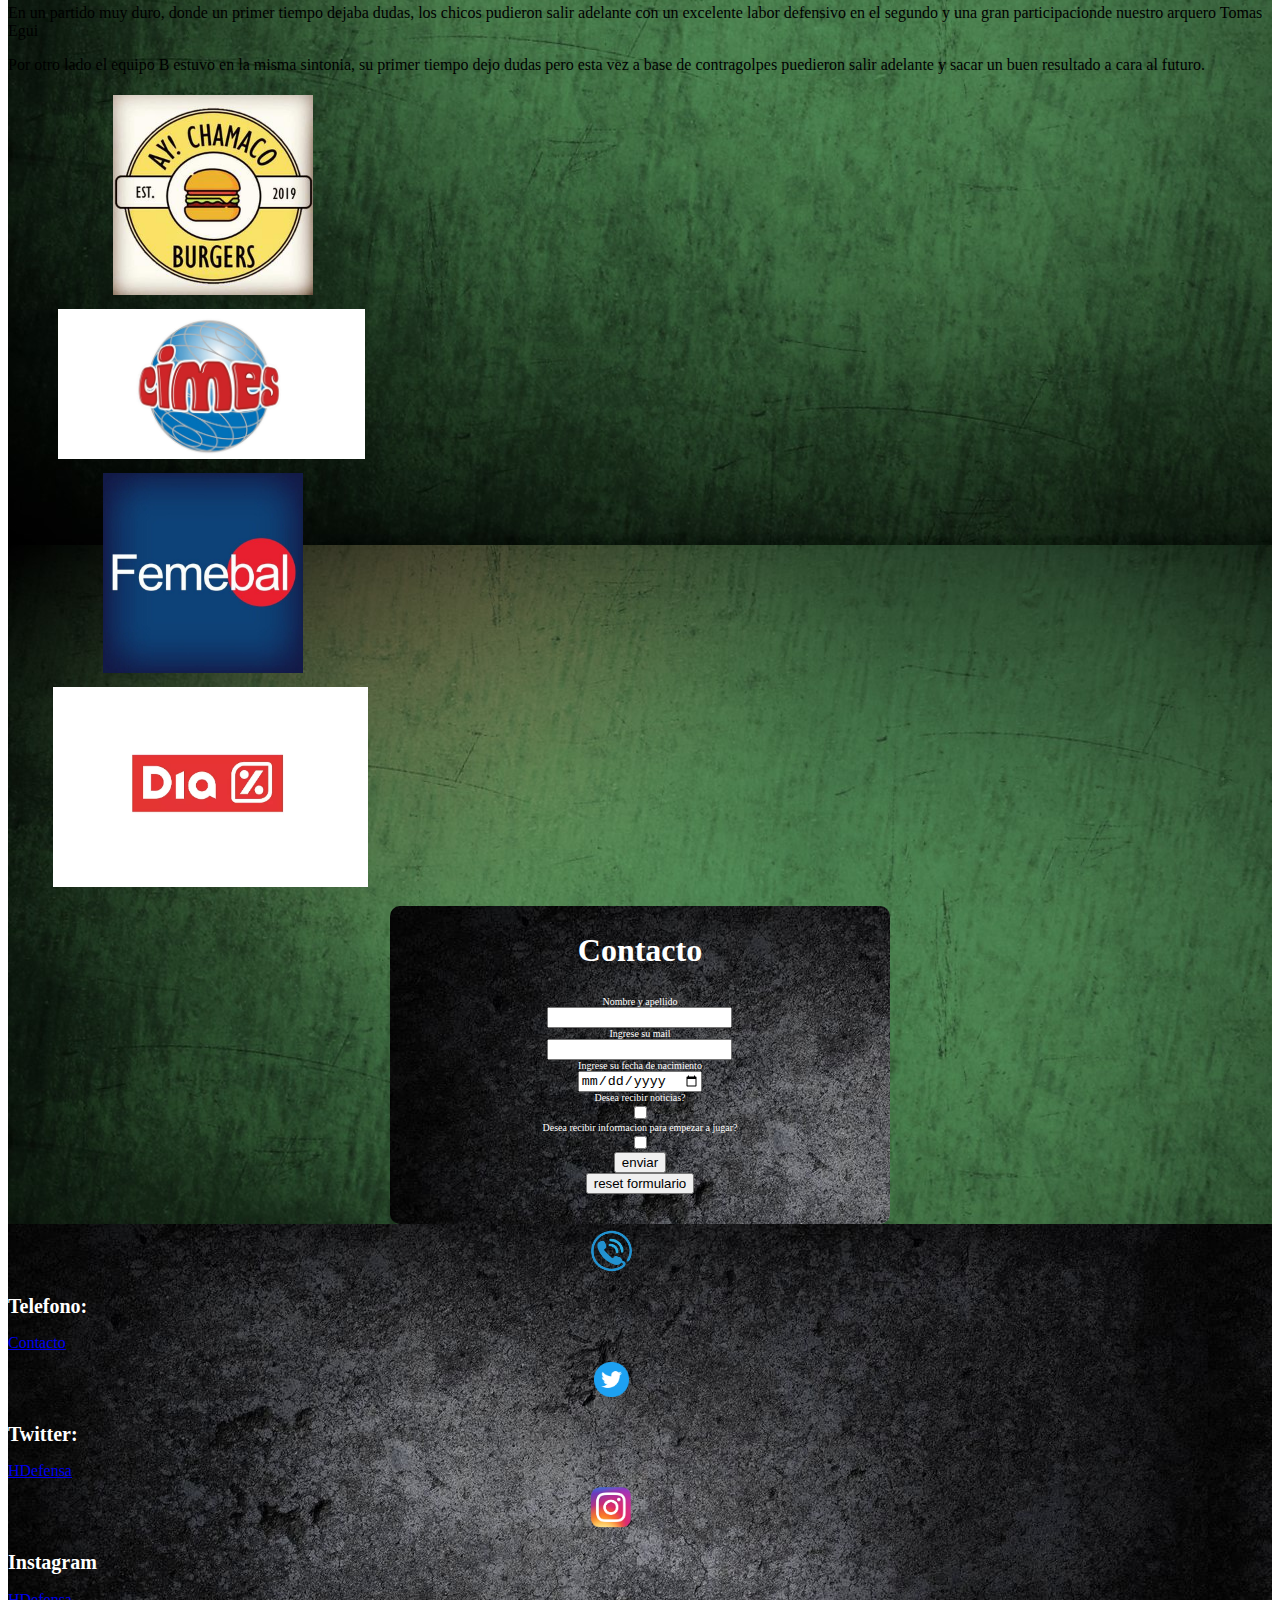
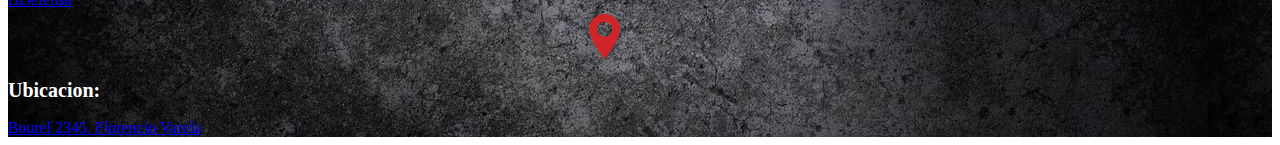
<file: pagesnoticias/7.html>
<!DOCTYPE html>
<html lang="en">
<head>
    <meta charset="UTF-8">
    <meta http-equiv="X-UA-Compatible" content="IE=edge">
    <meta name="viewport" content="width=device-width, initial-scale=1.0">
    <link href="https://cdn.jsdelivr.net/npm/bootstrap@5.2.1/dist/css/bootstrap.min.css" rel="stylesheet" integrity="sha384-iYQeCzEYFbKjA/T2uDLTpkwGzCiq6soy8tYaI1GyVh/UjpbCx/TYkiZhlZB6+fzT" crossorigin="anonymous">
    <script src="https://cdn.jsdelivr.net/npm/bootstrap@5.2.1/dist/js/bootstrap.bundle.min.js" integrity="sha384-u1OknCvxWvY5kfmNBILK2hRnQC3Pr17a+RTT6rIHI7NnikvbZlHgTPOOmMi466C8" crossorigin="anonymous"></script>
    <link href="https://unpkg.com/aos@2.3.1/dist/aos.css" rel="stylesheet">
    <link rel="stylesheet" href="../styles.css">
    <title>Handball Defensa y Justicia Pagina Oficial</title>
</head>
<body>
    <header>

        <nav class="navbar navbar-expand-lg navbar-dark">
            <div class="container-fluid">
                <a class="navbar-brand transicionnav" href="../index.html">DEFENSA Y JUSTICIA HANDBALL</a>
                <img class="d-flex" src="../img/escudo.png" alt="" width="50" height="50">
                <button class="navbar-toggler align-items-lg-start" type="button" data-bs-toggle="collapse" data-bs-target="#navbarSupportedContent" aria-controls="navbarSupportedContent" aria-expanded="false" aria-label="Toggle navigation">
                <span class="navbar-toggler-icon"></span>
                </button>

                <div class="collapse navbar-collapse" id="navbarSupportedContent">
                <ul class="navbar-nav ms-auto ms-2 mb-lg-0 align-items-center">
                    <li class="nav-item">
                    <a class="nav-link" aria-current="page" href="../pages/categorias.html">Categorias</a>
                    </li>
                    <li class="nav-item">
                    <a class="nav-link" href="../pages/elclub.html">El club</a>
                    </li>
                    <li class="nav-item ">
                    <a class="nav-link" href="../pages/fixture.html" >Fixture</a>

                    </li>
                    <li class="nav-item">
                        <a class="nav-link" href="../index.html" >Inicio</a>
    
                        </li>

                </ul>

                </div>
            </div>
            </nav>
    </header>
    
    <main class="bg-image">

        <div>
            <h1><a class=" c-ama p-2" href="../pages/noticias.html">NOTICIAS</a></h1>
                        <div class=" col-md-10"  data-pagina="1">
                                            <div class="row">
                                            <div class="col-md-4">
                                <p class="c-ama">NOVIEMBRE</p>
                                <p class="c-ama"><span>2022</span></p>
                            </div>
                                            <div class="col-md-6 col-sm-6 bg-light p-4" data-id="1">
                                                <h2 class="bgc-n c-blanco justify-content-end d-flex">2022-11-08</h2>
                            <span class="bg-warning c-verde d-flex justify-content-center">Actividad del fin de semana</span></a>
                            <img class="w-100 h-auto p-3" src="../img/noticia.png" alt="">
                            <p>Nuestro fin de semana</p>
                            <p>Por la fecha 11 nuestras inferiores puedieron descansar ya que no tenian partido por el nuevo formato de competicion que se regulara el año proximo con los nuevos ascensos. Sin embargo estos puntos nos sirven para mantenernos ahi arriba en algunas categorias.
                                <p>Los mayores tuvieron un fin de semana movido. Ambos planteles jugaron contra Hurlingham en dos partidos de alto nivel.</p>
                                <p>Los mayores A se jugaron gran parte del ascenso, ya que si ganaban dejaban muy cerca las chances del objetivo</p>
                                <p>En un partido muy duro, donde un primer tiempo dejaba dudas, los chicos pudieron salir adelante con un excelente labor defensivo en el segundo y una gran participacionde nuestro arquero Tomas Egui</p>
                                <p>Por otro lado el equipo B estuvo en la misma sintonia, su primer tiempo dejo dudas pero esta vez a base de contragolpes puedieron salir adelante y sacar un buen resultado a cara al futuro.</p>
                            </p>
                        </div>



                        <div class="row p-2 d-flex justify-content-center">
                            <div class="col-xs-12 col-md-6 col-lg-3">
                                <img class=" imgsponsor" src="../img/sponsor1.jpg" alt="">
                            </div>
                            <div class="col-xs-12 col-md-6 col-lg-3">
                                <img class=" imgsponsorcimes" src="../img/sponsor3.jpg" alt="">
                            </div>
                            <div class="col-xs-12 col-md-6 col-lg-3">
                                <img class="  imgsponsorfeme" src="../img/sponsor4.jpg" alt="">
                            </div>
                            <div class="col-xs-12 col-md-6 col-lg-3">
                                <img class="  imgsponsordia" src="../img/sponsor2.webp" alt="">
                            </div>
                        </div>

                    </div>


                    </div>


        <section class="p-3">
            <div class=" container-fluid formulario c-blanco">
                <h2 class="tituloformulario">Contacto</h2>
                <form class="infoformulario" action="">
                    <label for="">Nombre y apellido</label>
                    <input type="text">
    
    
                    <label for="">Ingrese su mail</label>
                    <input type="email">
    
                    <label for="">Ingrese su fecha de nacimiento</label>
                    <input type="date">
    
                    <label for="">Desea recibir noticias?</label>
                    <input type="checkbox">
    
                    <label for="">Desea recibir informacion para empezar a jugar?</label>
                    <input type="checkbox" value="si-noticias">
    
                    <input type="submit" value="enviar">
                    <input type="reset" value="reset formulario">
    
                </form>
                        </div>

        </section>

    </main>

    <footer class="container-fluid c-blanco">
        <div class="row p-3">
            <div class="col-xs-12 col-md-6 col-lg-3">
                <img class="logo" src="../img/logotelefono.png" alt="">
                <h2 class="d-flex justify-content-center align-items-center f-size20p">Telefono:</h2>
                <p class="d-flex justify-content-center align-items-center"> <a href="Tel:+541165118869">Contacto</a></p>
            </div>
            <div class="col-xs-12 col-md-6 col-lg-3">
                <img class="logo" src="../img/logotwitter.png" alt="">
                <h2 class="d-flex justify-content-center align-items-center f-size20p">Twitter:</h2>
                <p class="d-flex justify-content-center align-items-center"> <a href="https://twitter.com/hdefensa?lang=es" target="_blank">HDefensa</a></p>
            </div>
            <div class="col-xs-12 col-md-6 col-lg-3">
                <img class="logo" src="../img/logoig.png" alt=""> 
                <h2 class="d-flex justify-content-center align-items-center f-size20p">Instagram</h2>
                <p class="d-flex justify-content-center align-items-center"> <a href="https://www.instagram.com/hdefensa/" target="_blank">HDefensa</a></p>
            </div>
            <div class="col-xs-12 col-md-6 col-lg-3">
                <img class="logo" src="../img/logoubi.png" alt=""> 
                <h2 class="d-flex justify-content-center align-items-center f-size20p">Ubicacion:</h2>
                <p class="d-flex justify-content-center align-items-center"><a href="https://goo.gl/maps/5agtQDJopsEbSMpe6" target="_blank">Bourel 2345. Florencio Varela</a></p>
            </div>

        </div>

        </footer>



        <script src="https://unpkg.com/aos@2.3.1/dist/aos.js"></script>
<script src="https://cdn.jsdelivr.net/npm/@popperjs/core@2.11.6/dist/umd/popper.min.js" integrity="sha384-oBqDVmMz9ATKxIep9tiCxS/Z9fNfEXiDAYTujMAeBAsjFuCZSmKbSSUnQlmh/jp3" crossorigin="anonymous"></script>
<script src="https://cdn.jsdelivr.net/npm/bootstrap@5.2.1/dist/js/bootstrap.min.js" integrity="sha384-7VPbUDkoPSGFnVtYi0QogXtr74QeVeeIs99Qfg5YCF+TidwNdjvaKZX19NZ/e6oz" crossorigin="anonymous"></script>

    </body>
    </html>
</file>
<file: styles.css>
footer {
  background-image: url(./img/fondonegro.jpg);
}

.logo {
  padding-top: 5px;
  height: 45px;
  margin-left: 46%;
}
.formulario {
  margin: auto;
  width: 90%;
  max-width: 500px;
  max-height: 1000px;
  background-image: url(./img/fondonegro.jpg);
  border-radius: 10px;
  margin-top: 10px;
  display: grid;
  padding-bottom: 30px;
}

.tituloformulario {
  font-size: 2rem;
  text-align: center;
}

.infoformulario {
  justify-content: center;
  justify-items: center;
  font-size: 10px;
  display: grid;
  align-items: center;
}

ul {
  list-style: none;
}

nav {
  width: 100%;
  background-image: url(./img/fondonegro.jpg);
}

.escudo {
  padding: 15px;
}

.navbar-brand {
  color: yellow;
}

.nav-link {
  color: yellow;
}

video {
  height: auto;
  width: 50%;
}

.c-color {
  color: lightcyan;
}

.c-verde{
  color: green;
}

.c-ama{
  color: yellow;
}
 
.f-size {
  font-size: 1rem;
}

.f-size20p {
  font-size: 20px;
}

.f-size15p {
  font-size: 15px;
}

.c-negro {
  color: black;
}

.c-blanco {
  color: white;
}

.c-amarillo {
  color: #FFFFFF;
  text-shadow: 0 0 5px #FFF, 0 0 10px #FFF, 0 0 15px #FFF, 0 0 20px #49ff18, 0 0 30px #49FF18, 0 0 40px #49FF18, 0 0 55px #49FF18, 0 0 75px #49ff18;
  color: #FFFFFF;
}

.bgc-n{
  background-image: url(./img/fondonegro.jpg);
}


.justificado {
  text-align: center;
}

p {
  margin-bottom: 0%;
}

.titulominis {
  justify-content: center;
  text-align: center;
  color: white;
  padding: 10px;
}

main section h3 {
  justify-content: center;
  text-align: center;
  align-items: center;
  padding: 15px;
}

main {
  height: 100%;
  background-image: url(./img/fondoverde.jpg);
  width: 100%;
}

.imagenes {
  width: 500px;
  height: 300px;
  max-inline-size: 90%;
  padding: 5px;
}

.imgsponsor{
  height: 200px;
  padding-left: 50px;
  margin-left: 100px;
  width: auto;
  padding: 5px;
}

.imgsponsordia{
  height: 200px;
padding-left: 50px;
margin-left: 40px;
width: auto;
padding: 5px;
}

.imgsponsorcimes{
  height: 150px;
  padding-left: 50px;
  width: auto;
  padding: 5px;
  margin-left: 45px;
}
.imgsponsorfeme{
height: 200px;
padding-left: 50px;
margin-left: 90px;
width: auto;
padding: 5px;
}

.hoverimagenes:hover {
  width: 700px;
  height: 500px;
}

.h1skew {
  transform: skew(140deg);
  padding-top: 5px;
  font-size: 25px;
}

.transicionnav:hover {
  transform: rotate(360deg);
  transition-duration: 1s;
  color: royalblue;
}

.tira {
  justify-content: center;
  text-align: center;
  margin: 50px;
}

section p {
  justify-content: center;
  align-items: center;
  text-align: center;
  padding: 10px;
}

.piefoto {
  justify-content: center;
  text-align: center;
  padding: 10px;
}

.piefoto a {
  text-decoration: none;
  color: yellow;
  text-decoration: underline;
}

.collapsetheme {
  background-image: url(./img/fondoverde.jpg);
}

.imgfix{
  width: auto;
}






/*# sourceMappingURL=styles.css.map */
</file>
